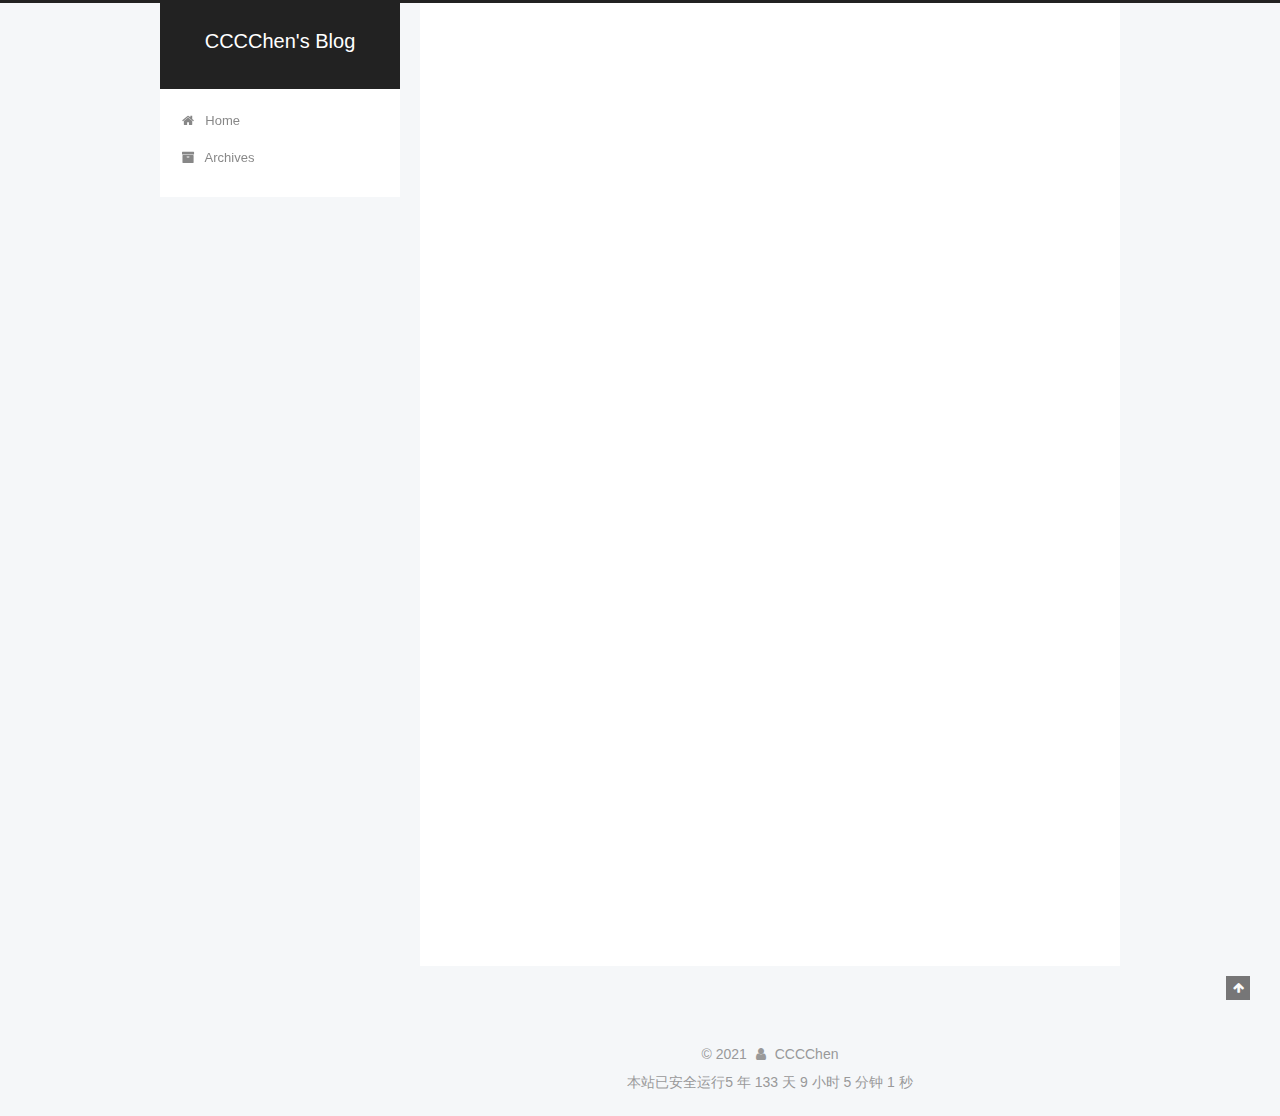
<file: archives/index.html>
<!DOCTYPE html>



  


<html class="theme-next pisces use-motion" lang="en">
<head>
  <meta charset="UTF-8"/>
<meta http-equiv="X-UA-Compatible" content="IE=edge" />
<meta name="viewport" content="width=device-width, initial-scale=1, maximum-scale=1"/>
<meta name="theme-color" content="#222">









<meta http-equiv="Cache-Control" content="no-transform" />
<meta http-equiv="Cache-Control" content="no-siteapp" />
















  
  
  <link href="/lib/fancybox/source/jquery.fancybox.css?v=2.1.5" rel="stylesheet" type="text/css" />







<link href="/lib/font-awesome/css/font-awesome.min.css?v=4.6.2" rel="stylesheet" type="text/css" />

<link href="/css/main.css?v=5.1.4" rel="stylesheet" type="text/css" />


  <link rel="apple-touch-icon" sizes="180x180" href="/images/apple-touch-icon-next.png?v=5.1.4">


  <link rel="icon" type="image/png" sizes="32x32" href="/images/favicon-32x32-next.png?v=5.1.4">


  <link rel="icon" type="image/png" sizes="16x16" href="/images/favicon-16x16-next.png?v=5.1.4">


  <link rel="mask-icon" href="/images/logo.svg?v=5.1.4" color="#222">





  <meta name="keywords" content="Hexo, NexT" />










<meta property="og:type" content="website">
<meta property="og:title" content="CCCChen&#39;s Blog">
<meta property="og:url" content="http://example.com/archives/index.html">
<meta property="og:site_name" content="CCCChen&#39;s Blog">
<meta property="og:locale" content="en_US">
<meta property="article:author" content="CCCChen">
<meta name="twitter:card" content="summary">



<script type="text/javascript" id="hexo.configurations">
  var NexT = window.NexT || {};
  var CONFIG = {
    root: '',
    scheme: 'Pisces',
    version: '5.1.4',
    sidebar: {"position":"left","display":"post","offset":12,"b2t":false,"scrollpercent":false,"onmobile":false},
    fancybox: true,
    tabs: true,
    motion: {"enable":true,"async":false,"transition":{"post_block":"fadeIn","post_header":"slideDownIn","post_body":"slideDownIn","coll_header":"slideLeftIn","sidebar":"slideUpIn"}},
    duoshuo: {
      userId: '0',
      author: 'Author'
    },
    algolia: {
      applicationID: '',
      apiKey: '',
      indexName: '',
      hits: {"per_page":10},
      labels: {"input_placeholder":"Search for Posts","hits_empty":"We didn't find any results for the search: ${query}","hits_stats":"${hits} results found in ${time} ms"}
    }
  };
</script>



  <link rel="canonical" href="http://example.com/archives/"/>





  <title>Archive | CCCChen's Blog</title>
  








<meta name="generator" content="Hexo 5.4.0"></head>

<body itemscope itemtype="http://schema.org/WebPage" lang="en">

  
  
    
  

  <div class="container sidebar-position-left page-archive">
    <div class="headband"></div>

    <header id="header" class="header" itemscope itemtype="http://schema.org/WPHeader">
      <div class="header-inner"><div class="site-brand-wrapper">
  <div class="site-meta ">
    

    <div class="custom-logo-site-title">
      <a href="/"  class="brand" rel="start">
        <span class="logo-line-before"><i></i></span>
        <span class="site-title">CCCChen's Blog</span>
        <span class="logo-line-after"><i></i></span>
      </a>
    </div>
      
        <p class="site-subtitle"></p>
      
  </div>

  <div class="site-nav-toggle">
    <button>
      <span class="btn-bar"></span>
      <span class="btn-bar"></span>
      <span class="btn-bar"></span>
    </button>
  </div>
</div>

<nav class="site-nav">
  

  
    <ul id="menu" class="menu">
      
        
        <li class="menu-item menu-item-home">
          <a href="/%20" rel="section">
            
              <i class="menu-item-icon fa fa-fw fa-home"></i> <br />
            
            Home
          </a>
        </li>
      
        
        <li class="menu-item menu-item-archives">
          <a href="/archives/%20" rel="section">
            
              <i class="menu-item-icon fa fa-fw fa-archive"></i> <br />
            
            Archives
          </a>
        </li>
      

      
    </ul>
  

  
</nav>



 </div>
    </header>

    <main id="main" class="main">
      <div class="main-inner">
        <div class="content-wrap">
          <div id="content" class="content">
            

  
  
  
  <div class="post-block archive">
    <div id="posts" class="posts-collapse">
      <span class="archive-move-on"></span>

      <span class="archive-page-counter">
        
        
        
          
        
        Um..! 9 posts in total. Keep on posting.
      </span>

      

        
        
        

        
          
          <div class="collection-title">
            <h1 class="archive-year" id="archive-year-2021">2021</h1>
          </div>
        
        

        

  <article class="post post-type-normal" itemscope itemtype="http://schema.org/Article">
    <header class="post-header">

      <h2 class="post-title">
        
            <a class="post-title-link" href="/2021/05/12/macpython/" itemprop="url">
              
                <span itemprop="name">m1安装python3</span>
              
            </a>
        
      </h2>

      <div class="post-meta">
        <time class="post-time" itemprop="dateCreated"
              datetime="2021-05-12T19:54:40+08:00"
              content="2021-05-12" >
          05-12
        </time>
      </div>

    </header>
  </article>



      

        
        
        

        
        

        

  <article class="post post-type-normal" itemscope itemtype="http://schema.org/Article">
    <header class="post-header">

      <h2 class="post-title">
        
            <a class="post-title-link" href="/2021/05/12/iamback/" itemprop="url">
              
                <span itemprop="name">我回来啦</span>
              
            </a>
        
      </h2>

      <div class="post-meta">
        <time class="post-time" itemprop="dateCreated"
              datetime="2021-05-12T00:13:49+08:00"
              content="2021-05-12" >
          05-12
        </time>
      </div>

    </header>
  </article>



      

        
        
        

        
        

        

  <article class="post post-type-normal" itemscope itemtype="http://schema.org/Article">
    <header class="post-header">

      <h2 class="post-title">
        
            <a class="post-title-link" href="/2021/03/13/MapTest/" itemprop="url">
              
                <span itemprop="name">MapTest</span>
              
            </a>
        
      </h2>

      <div class="post-meta">
        <time class="post-time" itemprop="dateCreated"
              datetime="2021-03-13T16:28:24+08:00"
              content="2021-03-13" >
          03-13
        </time>
      </div>

    </header>
  </article>



      

        
        
        

        
        

        

  <article class="post post-type-normal" itemscope itemtype="http://schema.org/Article">
    <header class="post-header">

      <h2 class="post-title">
        
            <a class="post-title-link" href="/2021/03/13/%E6%96%97%E5%9C%B0%E4%B8%BB%E6%A1%88%E4%BE%8B%E5%AE%9E%E7%8E%B0/" itemprop="url">
              
                <span itemprop="name">斗地主案例实现</span>
              
            </a>
        
      </h2>

      <div class="post-meta">
        <time class="post-time" itemprop="dateCreated"
              datetime="2021-03-13T16:22:55+08:00"
              content="2021-03-13" >
          03-13
        </time>
      </div>

    </header>
  </article>



      

        
        
        

        
        

        

  <article class="post post-type-normal" itemscope itemtype="http://schema.org/Article">
    <header class="post-header">

      <h2 class="post-title">
        
            <a class="post-title-link" href="/2021/03/13/HashTable/" itemprop="url">
              
                <span itemprop="name">HashTable</span>
              
            </a>
        
      </h2>

      <div class="post-meta">
        <time class="post-time" itemprop="dateCreated"
              datetime="2021-03-13T16:21:29+08:00"
              content="2021-03-13" >
          03-13
        </time>
      </div>

    </header>
  </article>



      

        
        
        

        
        

        

  <article class="post post-type-normal" itemscope itemtype="http://schema.org/Article">
    <header class="post-header">

      <h2 class="post-title">
        
            <a class="post-title-link" href="/2021/03/13/EntrySet/" itemprop="url">
              
                <span itemprop="name">EntrySet</span>
              
            </a>
        
      </h2>

      <div class="post-meta">
        <time class="post-time" itemprop="dateCreated"
              datetime="2021-03-13T16:18:12+08:00"
              content="2021-03-13" >
          03-13
        </time>
      </div>

    </header>
  </article>



      

        
        
        

        
        

        

  <article class="post post-type-normal" itemscope itemtype="http://schema.org/Article">
    <header class="post-header">

      <h2 class="post-title">
        
            <a class="post-title-link" href="/2021/03/13/Map%E9%9B%86%E5%90%88/" itemprop="url">
              
                <span itemprop="name">Map集合</span>
              
            </a>
        
      </h2>

      <div class="post-meta">
        <time class="post-time" itemprop="dateCreated"
              datetime="2021-03-13T16:16:24+08:00"
              content="2021-03-13" >
          03-13
        </time>
      </div>

    </header>
  </article>



      

        
        
        

        
        

        

  <article class="post post-type-normal" itemscope itemtype="http://schema.org/Article">
    <header class="post-header">

      <h2 class="post-title">
        
            <a class="post-title-link" href="/2021/03/13/hashCode/" itemprop="url">
              
                <span itemprop="name">hashCode Demo</span>
              
            </a>
        
      </h2>

      <div class="post-meta">
        <time class="post-time" itemprop="dateCreated"
              datetime="2021-03-13T16:12:11+08:00"
              content="2021-03-13" >
          03-13
        </time>
      </div>

    </header>
  </article>



      

        
        
        

        
        

        

  <article class="post post-type-normal" itemscope itemtype="http://schema.org/Article">
    <header class="post-header">

      <h2 class="post-title">
        
            <a class="post-title-link" href="/2021/03/13/hello-world/" itemprop="url">
              
                <span itemprop="name">Welcome To My Blog</span>
              
            </a>
        
      </h2>

      <div class="post-meta">
        <time class="post-time" itemprop="dateCreated"
              datetime="2021-03-13T15:35:37+08:00"
              content="2021-03-13" >
          03-13
        </time>
      </div>

    </header>
  </article>



      

    </div>
  </div>
  
  
  

  



          </div>
          


          

        </div>
        
          
  
  <div class="sidebar-toggle">
    <div class="sidebar-toggle-line-wrap">
      <span class="sidebar-toggle-line sidebar-toggle-line-first"></span>
      <span class="sidebar-toggle-line sidebar-toggle-line-middle"></span>
      <span class="sidebar-toggle-line sidebar-toggle-line-last"></span>
    </div>
  </div>

  <aside id="sidebar" class="sidebar">
    
    <div class="sidebar-inner">

      

      

      <section class="site-overview-wrap sidebar-panel sidebar-panel-active">
        <div class="site-overview">
          <div class="site-author motion-element" itemprop="author" itemscope itemtype="http://schema.org/Person">
            
              <img class="site-author-image" itemprop="image"
                src="/images/cc.jpg"
                alt="" />
            
              <p class="site-author-name" itemprop="name"></p>
              <p class="site-description motion-element" itemprop="description"></p>
          </div>

          <nav class="site-state motion-element">

            
              <div class="site-state-item site-state-posts">
              
                <a href="/archives/%20%7C%7C%20archive">
              
                  <span class="site-state-item-count">9</span>
                  <span class="site-state-item-name">posts</span>
                </a>
              </div>
            

            

            

          </nav>

          

          

          
          

          
          

          

        </div>
      </section>

      

      

    </div>
  </aside>


        
      </div>
    </main>

    <footer id="footer" class="footer">
      <div class="footer-inner">
        <div class="copyright">&copy; <span itemprop="copyrightYear">2021</span>
  <span class="with-love">
    <i class="fa fa-user"></i>
  </span>
  <span class="author" itemprop="copyrightHolder">CCCChen</span>

  
</div>

<span id="sitetime"></span>
<script language=javascript>
	function siteTime(){
		window.setTimeout("siteTime()", 1000);
		var seconds = 1000;
		var minutes = seconds * 60;
		var hours = minutes * 60;
		var days = hours * 24;
		var years = days * 365;
		var today = new Date();
		var todayYear = today.getFullYear();
		var todayMonth = today.getMonth()+1;
		var todayDate = today.getDate();
		var todayHour = today.getHours();
		var todayMinute = today.getMinutes();
		var todaySecond = today.getSeconds();
		/* Date.UTC() -- 返回date对象距世界标准时间(UTC)1970年1月1日午夜之间的毫秒数(时间戳)
		year - 作为date对象的年份，为4位年份值
		month - 0-11之间的整数，做为date对象的月份
		day - 1-31之间的整数，做为date对象的天数
		hours - 0(午夜24点)-23之间的整数，做为date对象的小时数
		minutes - 0-59之间的整数，做为date对象的分钟数
		seconds - 0-59之间的整数，做为date对象的秒数
		microseconds - 0-999之间的整数，做为date对象的毫秒数 */
		var t1 = Date.UTC(2021,03,13,14,50,00); 
		var t2 = Date.UTC(todayYear,todayMonth,todayDate,todayHour,todayMinute,todaySecond);
		var diff = t2-t1;
		var diffYears = Math.floor(diff/years);
		var diffDays = Math.floor((diff/days)-diffYears*365);
		var diffHours = Math.floor((diff-(diffYears*365+diffDays)*days)/hours);
		var diffMinutes = Math.floor((diff-(diffYears*365+diffDays)*days-diffHours*hours)/minutes);
		var diffSeconds = Math.floor((diff-(diffYears*365+diffDays)*days-diffHours*hours-diffMinutes*minutes)/seconds);
		document.getElementById("sitetime").innerHTML=" 本站已安全运行"+diffYears+" 年 "+diffDays+" 天 "+diffHours+" 小时 "+diffMinutes+" 分钟 "+diffSeconds+" 秒";
	}/*因为建站时间还没有一年，就将之注释掉了。需要的可以取消*/
	siteTime();
</script>



        







        
      </div>
    </footer>

    
      <div class="back-to-top">
        <i class="fa fa-arrow-up"></i>
        
      </div>
    

    

  </div>

  

<script type="text/javascript">
  if (Object.prototype.toString.call(window.Promise) !== '[object Function]') {
    window.Promise = null;
  }
</script>









  












  
  
    <script type="text/javascript" src="/lib/jquery/index.js?v=2.1.3"></script>
  

  
  
    <script type="text/javascript" src="/lib/fastclick/lib/fastclick.min.js?v=1.0.6"></script>
  

  
  
    <script type="text/javascript" src="/lib/jquery_lazyload/jquery.lazyload.js?v=1.9.7"></script>
  

  
  
    <script type="text/javascript" src="/lib/velocity/velocity.min.js?v=1.2.1"></script>
  

  
  
    <script type="text/javascript" src="/lib/velocity/velocity.ui.min.js?v=1.2.1"></script>
  

  
  
    <script type="text/javascript" src="/lib/fancybox/source/jquery.fancybox.pack.js?v=2.1.5"></script>
  


  


  <script type="text/javascript" src="/js/src/utils.js?v=5.1.4"></script>

  <script type="text/javascript" src="/js/src/motion.js?v=5.1.4"></script>



  
  


  <script type="text/javascript" src="/js/src/affix.js?v=5.1.4"></script>

  <script type="text/javascript" src="/js/src/schemes/pisces.js?v=5.1.4"></script>



  

  


  <script type="text/javascript" src="/js/src/bootstrap.js?v=5.1.4"></script>



  


  




	





  





  












  





  

  

  

  
  

  

  

  

</body>
</html>
</file>
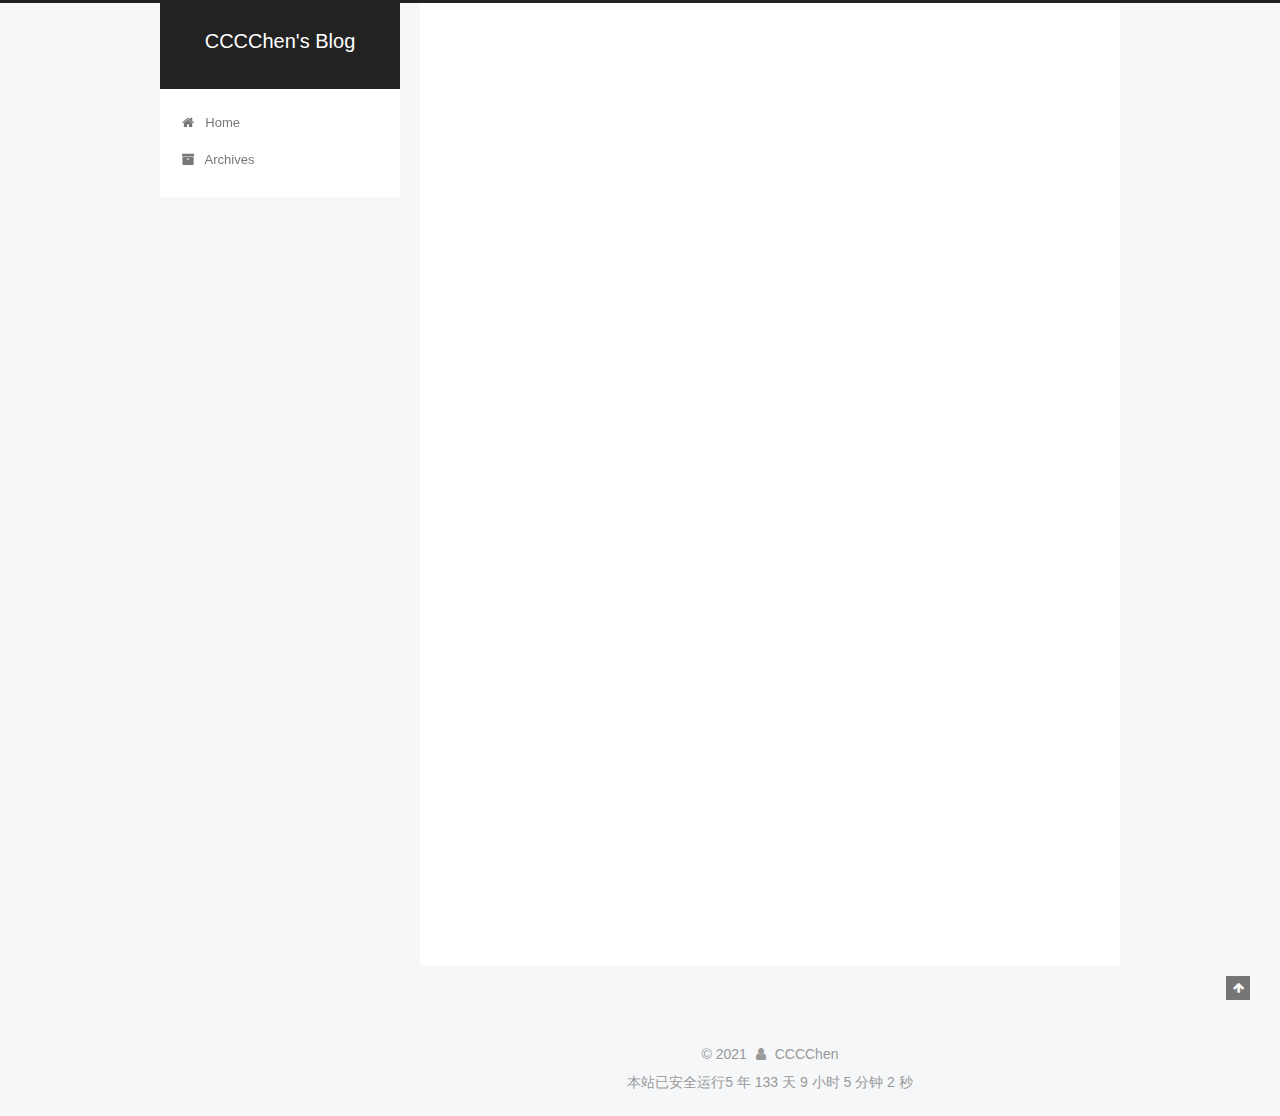
<file: archives/2021/index.html>
<!DOCTYPE html>



  


<html class="theme-next pisces use-motion" lang="en">
<head>
  <meta charset="UTF-8"/>
<meta http-equiv="X-UA-Compatible" content="IE=edge" />
<meta name="viewport" content="width=device-width, initial-scale=1, maximum-scale=1"/>
<meta name="theme-color" content="#222">









<meta http-equiv="Cache-Control" content="no-transform" />
<meta http-equiv="Cache-Control" content="no-siteapp" />
















  
  
  <link href="/lib/fancybox/source/jquery.fancybox.css?v=2.1.5" rel="stylesheet" type="text/css" />







<link href="/lib/font-awesome/css/font-awesome.min.css?v=4.6.2" rel="stylesheet" type="text/css" />

<link href="/css/main.css?v=5.1.4" rel="stylesheet" type="text/css" />


  <link rel="apple-touch-icon" sizes="180x180" href="/images/apple-touch-icon-next.png?v=5.1.4">


  <link rel="icon" type="image/png" sizes="32x32" href="/images/favicon-32x32-next.png?v=5.1.4">


  <link rel="icon" type="image/png" sizes="16x16" href="/images/favicon-16x16-next.png?v=5.1.4">


  <link rel="mask-icon" href="/images/logo.svg?v=5.1.4" color="#222">





  <meta name="keywords" content="Hexo, NexT" />










<meta property="og:type" content="website">
<meta property="og:title" content="CCCChen&#39;s Blog">
<meta property="og:url" content="http://example.com/archives/2021/index.html">
<meta property="og:site_name" content="CCCChen&#39;s Blog">
<meta property="og:locale" content="en_US">
<meta property="article:author" content="CCCChen">
<meta name="twitter:card" content="summary">



<script type="text/javascript" id="hexo.configurations">
  var NexT = window.NexT || {};
  var CONFIG = {
    root: '',
    scheme: 'Pisces',
    version: '5.1.4',
    sidebar: {"position":"left","display":"post","offset":12,"b2t":false,"scrollpercent":false,"onmobile":false},
    fancybox: true,
    tabs: true,
    motion: {"enable":true,"async":false,"transition":{"post_block":"fadeIn","post_header":"slideDownIn","post_body":"slideDownIn","coll_header":"slideLeftIn","sidebar":"slideUpIn"}},
    duoshuo: {
      userId: '0',
      author: 'Author'
    },
    algolia: {
      applicationID: '',
      apiKey: '',
      indexName: '',
      hits: {"per_page":10},
      labels: {"input_placeholder":"Search for Posts","hits_empty":"We didn't find any results for the search: ${query}","hits_stats":"${hits} results found in ${time} ms"}
    }
  };
</script>



  <link rel="canonical" href="http://example.com/archives/2021/"/>





  <title>Archive | CCCChen's Blog</title>
  








<meta name="generator" content="Hexo 5.4.0"></head>

<body itemscope itemtype="http://schema.org/WebPage" lang="en">

  
  
    
  

  <div class="container sidebar-position-left page-archive">
    <div class="headband"></div>

    <header id="header" class="header" itemscope itemtype="http://schema.org/WPHeader">
      <div class="header-inner"><div class="site-brand-wrapper">
  <div class="site-meta ">
    

    <div class="custom-logo-site-title">
      <a href="/"  class="brand" rel="start">
        <span class="logo-line-before"><i></i></span>
        <span class="site-title">CCCChen's Blog</span>
        <span class="logo-line-after"><i></i></span>
      </a>
    </div>
      
        <p class="site-subtitle"></p>
      
  </div>

  <div class="site-nav-toggle">
    <button>
      <span class="btn-bar"></span>
      <span class="btn-bar"></span>
      <span class="btn-bar"></span>
    </button>
  </div>
</div>

<nav class="site-nav">
  

  
    <ul id="menu" class="menu">
      
        
        <li class="menu-item menu-item-home">
          <a href="/%20" rel="section">
            
              <i class="menu-item-icon fa fa-fw fa-home"></i> <br />
            
            Home
          </a>
        </li>
      
        
        <li class="menu-item menu-item-archives">
          <a href="/archives/%20" rel="section">
            
              <i class="menu-item-icon fa fa-fw fa-archive"></i> <br />
            
            Archives
          </a>
        </li>
      

      
    </ul>
  

  
</nav>



 </div>
    </header>

    <main id="main" class="main">
      <div class="main-inner">
        <div class="content-wrap">
          <div id="content" class="content">
            

  
  
  
  <div class="post-block archive">
    <div id="posts" class="posts-collapse">
      <span class="archive-move-on"></span>

      <span class="archive-page-counter">
        
        
        
          
        
        Um..! 9 posts in total. Keep on posting.
      </span>

      

        
        
        

        
          
          <div class="collection-title">
            <h1 class="archive-year" id="archive-year-2021">2021</h1>
          </div>
        
        

        

  <article class="post post-type-normal" itemscope itemtype="http://schema.org/Article">
    <header class="post-header">

      <h2 class="post-title">
        
            <a class="post-title-link" href="/2021/05/12/macpython/" itemprop="url">
              
                <span itemprop="name">m1安装python3</span>
              
            </a>
        
      </h2>

      <div class="post-meta">
        <time class="post-time" itemprop="dateCreated"
              datetime="2021-05-12T19:54:40+08:00"
              content="2021-05-12" >
          05-12
        </time>
      </div>

    </header>
  </article>



      

        
        
        

        
        

        

  <article class="post post-type-normal" itemscope itemtype="http://schema.org/Article">
    <header class="post-header">

      <h2 class="post-title">
        
            <a class="post-title-link" href="/2021/05/12/iamback/" itemprop="url">
              
                <span itemprop="name">我回来啦</span>
              
            </a>
        
      </h2>

      <div class="post-meta">
        <time class="post-time" itemprop="dateCreated"
              datetime="2021-05-12T00:13:49+08:00"
              content="2021-05-12" >
          05-12
        </time>
      </div>

    </header>
  </article>



      

        
        
        

        
        

        

  <article class="post post-type-normal" itemscope itemtype="http://schema.org/Article">
    <header class="post-header">

      <h2 class="post-title">
        
            <a class="post-title-link" href="/2021/03/13/MapTest/" itemprop="url">
              
                <span itemprop="name">MapTest</span>
              
            </a>
        
      </h2>

      <div class="post-meta">
        <time class="post-time" itemprop="dateCreated"
              datetime="2021-03-13T16:28:24+08:00"
              content="2021-03-13" >
          03-13
        </time>
      </div>

    </header>
  </article>



      

        
        
        

        
        

        

  <article class="post post-type-normal" itemscope itemtype="http://schema.org/Article">
    <header class="post-header">

      <h2 class="post-title">
        
            <a class="post-title-link" href="/2021/03/13/%E6%96%97%E5%9C%B0%E4%B8%BB%E6%A1%88%E4%BE%8B%E5%AE%9E%E7%8E%B0/" itemprop="url">
              
                <span itemprop="name">斗地主案例实现</span>
              
            </a>
        
      </h2>

      <div class="post-meta">
        <time class="post-time" itemprop="dateCreated"
              datetime="2021-03-13T16:22:55+08:00"
              content="2021-03-13" >
          03-13
        </time>
      </div>

    </header>
  </article>



      

        
        
        

        
        

        

  <article class="post post-type-normal" itemscope itemtype="http://schema.org/Article">
    <header class="post-header">

      <h2 class="post-title">
        
            <a class="post-title-link" href="/2021/03/13/HashTable/" itemprop="url">
              
                <span itemprop="name">HashTable</span>
              
            </a>
        
      </h2>

      <div class="post-meta">
        <time class="post-time" itemprop="dateCreated"
              datetime="2021-03-13T16:21:29+08:00"
              content="2021-03-13" >
          03-13
        </time>
      </div>

    </header>
  </article>



      

        
        
        

        
        

        

  <article class="post post-type-normal" itemscope itemtype="http://schema.org/Article">
    <header class="post-header">

      <h2 class="post-title">
        
            <a class="post-title-link" href="/2021/03/13/EntrySet/" itemprop="url">
              
                <span itemprop="name">EntrySet</span>
              
            </a>
        
      </h2>

      <div class="post-meta">
        <time class="post-time" itemprop="dateCreated"
              datetime="2021-03-13T16:18:12+08:00"
              content="2021-03-13" >
          03-13
        </time>
      </div>

    </header>
  </article>



      

        
        
        

        
        

        

  <article class="post post-type-normal" itemscope itemtype="http://schema.org/Article">
    <header class="post-header">

      <h2 class="post-title">
        
            <a class="post-title-link" href="/2021/03/13/Map%E9%9B%86%E5%90%88/" itemprop="url">
              
                <span itemprop="name">Map集合</span>
              
            </a>
        
      </h2>

      <div class="post-meta">
        <time class="post-time" itemprop="dateCreated"
              datetime="2021-03-13T16:16:24+08:00"
              content="2021-03-13" >
          03-13
        </time>
      </div>

    </header>
  </article>



      

        
        
        

        
        

        

  <article class="post post-type-normal" itemscope itemtype="http://schema.org/Article">
    <header class="post-header">

      <h2 class="post-title">
        
            <a class="post-title-link" href="/2021/03/13/hashCode/" itemprop="url">
              
                <span itemprop="name">hashCode Demo</span>
              
            </a>
        
      </h2>

      <div class="post-meta">
        <time class="post-time" itemprop="dateCreated"
              datetime="2021-03-13T16:12:11+08:00"
              content="2021-03-13" >
          03-13
        </time>
      </div>

    </header>
  </article>



      

        
        
        

        
        

        

  <article class="post post-type-normal" itemscope itemtype="http://schema.org/Article">
    <header class="post-header">

      <h2 class="post-title">
        
            <a class="post-title-link" href="/2021/03/13/hello-world/" itemprop="url">
              
                <span itemprop="name">Welcome To My Blog</span>
              
            </a>
        
      </h2>

      <div class="post-meta">
        <time class="post-time" itemprop="dateCreated"
              datetime="2021-03-13T15:35:37+08:00"
              content="2021-03-13" >
          03-13
        </time>
      </div>

    </header>
  </article>



      

    </div>
  </div>
  
  
  

  



          </div>
          


          

        </div>
        
          
  
  <div class="sidebar-toggle">
    <div class="sidebar-toggle-line-wrap">
      <span class="sidebar-toggle-line sidebar-toggle-line-first"></span>
      <span class="sidebar-toggle-line sidebar-toggle-line-middle"></span>
      <span class="sidebar-toggle-line sidebar-toggle-line-last"></span>
    </div>
  </div>

  <aside id="sidebar" class="sidebar">
    
    <div class="sidebar-inner">

      

      

      <section class="site-overview-wrap sidebar-panel sidebar-panel-active">
        <div class="site-overview">
          <div class="site-author motion-element" itemprop="author" itemscope itemtype="http://schema.org/Person">
            
              <img class="site-author-image" itemprop="image"
                src="/images/cc.jpg"
                alt="" />
            
              <p class="site-author-name" itemprop="name"></p>
              <p class="site-description motion-element" itemprop="description"></p>
          </div>

          <nav class="site-state motion-element">

            
              <div class="site-state-item site-state-posts">
              
                <a href="/archives/%20%7C%7C%20archive">
              
                  <span class="site-state-item-count">9</span>
                  <span class="site-state-item-name">posts</span>
                </a>
              </div>
            

            

            

          </nav>

          

          

          
          

          
          

          

        </div>
      </section>

      

      

    </div>
  </aside>


        
      </div>
    </main>

    <footer id="footer" class="footer">
      <div class="footer-inner">
        <div class="copyright">&copy; <span itemprop="copyrightYear">2021</span>
  <span class="with-love">
    <i class="fa fa-user"></i>
  </span>
  <span class="author" itemprop="copyrightHolder">CCCChen</span>

  
</div>

<span id="sitetime"></span>
<script language=javascript>
	function siteTime(){
		window.setTimeout("siteTime()", 1000);
		var seconds = 1000;
		var minutes = seconds * 60;
		var hours = minutes * 60;
		var days = hours * 24;
		var years = days * 365;
		var today = new Date();
		var todayYear = today.getFullYear();
		var todayMonth = today.getMonth()+1;
		var todayDate = today.getDate();
		var todayHour = today.getHours();
		var todayMinute = today.getMinutes();
		var todaySecond = today.getSeconds();
		/* Date.UTC() -- 返回date对象距世界标准时间(UTC)1970年1月1日午夜之间的毫秒数(时间戳)
		year - 作为date对象的年份，为4位年份值
		month - 0-11之间的整数，做为date对象的月份
		day - 1-31之间的整数，做为date对象的天数
		hours - 0(午夜24点)-23之间的整数，做为date对象的小时数
		minutes - 0-59之间的整数，做为date对象的分钟数
		seconds - 0-59之间的整数，做为date对象的秒数
		microseconds - 0-999之间的整数，做为date对象的毫秒数 */
		var t1 = Date.UTC(2021,03,13,14,50,00); 
		var t2 = Date.UTC(todayYear,todayMonth,todayDate,todayHour,todayMinute,todaySecond);
		var diff = t2-t1;
		var diffYears = Math.floor(diff/years);
		var diffDays = Math.floor((diff/days)-diffYears*365);
		var diffHours = Math.floor((diff-(diffYears*365+diffDays)*days)/hours);
		var diffMinutes = Math.floor((diff-(diffYears*365+diffDays)*days-diffHours*hours)/minutes);
		var diffSeconds = Math.floor((diff-(diffYears*365+diffDays)*days-diffHours*hours-diffMinutes*minutes)/seconds);
		document.getElementById("sitetime").innerHTML=" 本站已安全运行"+diffYears+" 年 "+diffDays+" 天 "+diffHours+" 小时 "+diffMinutes+" 分钟 "+diffSeconds+" 秒";
	}/*因为建站时间还没有一年，就将之注释掉了。需要的可以取消*/
	siteTime();
</script>



        







        
      </div>
    </footer>

    
      <div class="back-to-top">
        <i class="fa fa-arrow-up"></i>
        
      </div>
    

    

  </div>

  

<script type="text/javascript">
  if (Object.prototype.toString.call(window.Promise) !== '[object Function]') {
    window.Promise = null;
  }
</script>









  












  
  
    <script type="text/javascript" src="/lib/jquery/index.js?v=2.1.3"></script>
  

  
  
    <script type="text/javascript" src="/lib/fastclick/lib/fastclick.min.js?v=1.0.6"></script>
  

  
  
    <script type="text/javascript" src="/lib/jquery_lazyload/jquery.lazyload.js?v=1.9.7"></script>
  

  
  
    <script type="text/javascript" src="/lib/velocity/velocity.min.js?v=1.2.1"></script>
  

  
  
    <script type="text/javascript" src="/lib/velocity/velocity.ui.min.js?v=1.2.1"></script>
  

  
  
    <script type="text/javascript" src="/lib/fancybox/source/jquery.fancybox.pack.js?v=2.1.5"></script>
  


  


  <script type="text/javascript" src="/js/src/utils.js?v=5.1.4"></script>

  <script type="text/javascript" src="/js/src/motion.js?v=5.1.4"></script>



  
  


  <script type="text/javascript" src="/js/src/affix.js?v=5.1.4"></script>

  <script type="text/javascript" src="/js/src/schemes/pisces.js?v=5.1.4"></script>



  

  


  <script type="text/javascript" src="/js/src/bootstrap.js?v=5.1.4"></script>



  


  




	





  





  












  





  

  

  

  
  

  

  

  

</body>
</html>
</file>
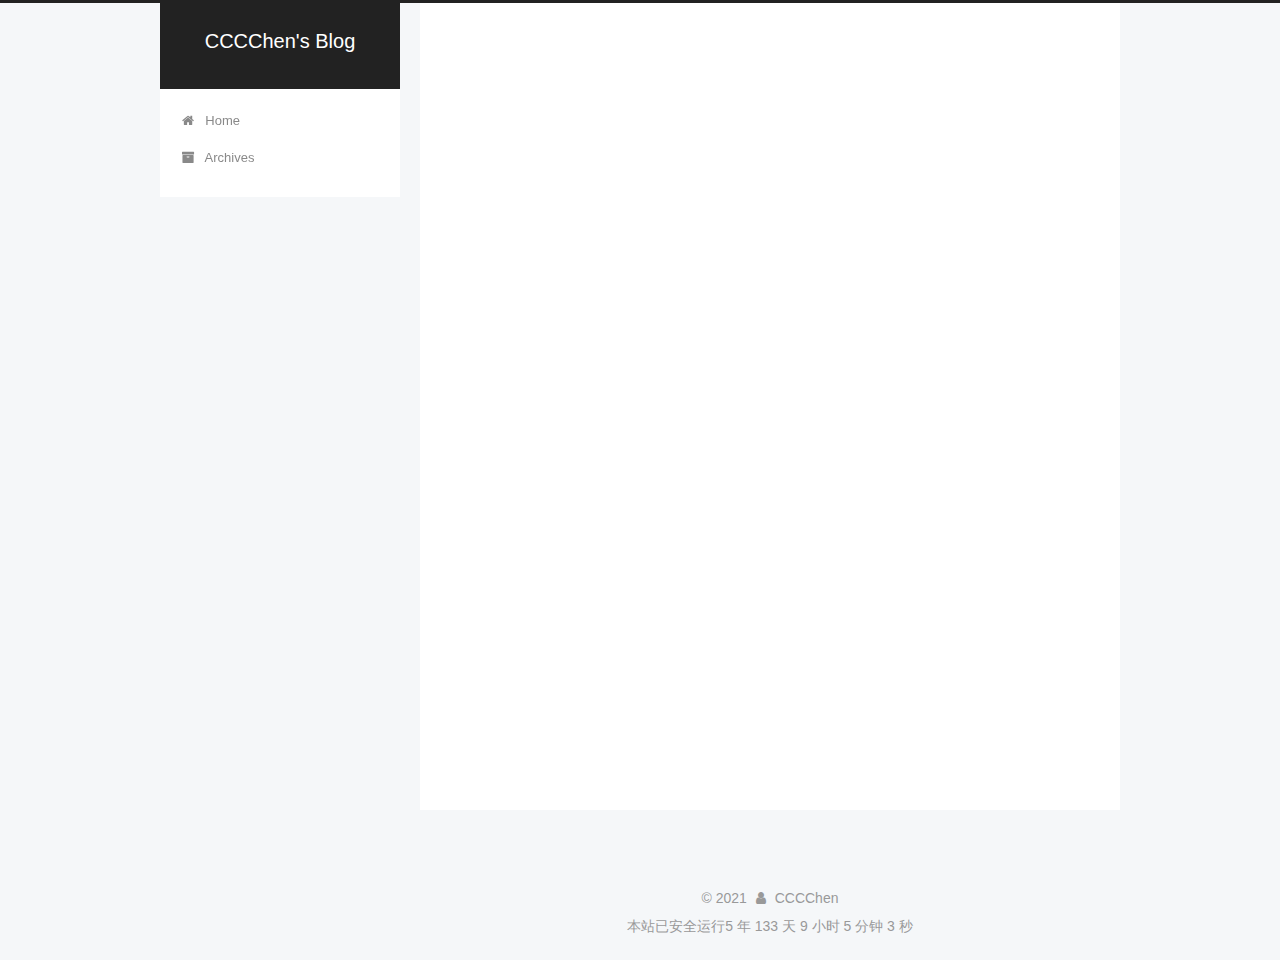
<file: archives/2021/03/index.html>
<!DOCTYPE html>



  


<html class="theme-next pisces use-motion" lang="en">
<head>
  <meta charset="UTF-8"/>
<meta http-equiv="X-UA-Compatible" content="IE=edge" />
<meta name="viewport" content="width=device-width, initial-scale=1, maximum-scale=1"/>
<meta name="theme-color" content="#222">









<meta http-equiv="Cache-Control" content="no-transform" />
<meta http-equiv="Cache-Control" content="no-siteapp" />
















  
  
  <link href="/lib/fancybox/source/jquery.fancybox.css?v=2.1.5" rel="stylesheet" type="text/css" />







<link href="/lib/font-awesome/css/font-awesome.min.css?v=4.6.2" rel="stylesheet" type="text/css" />

<link href="/css/main.css?v=5.1.4" rel="stylesheet" type="text/css" />


  <link rel="apple-touch-icon" sizes="180x180" href="/images/apple-touch-icon-next.png?v=5.1.4">


  <link rel="icon" type="image/png" sizes="32x32" href="/images/favicon-32x32-next.png?v=5.1.4">


  <link rel="icon" type="image/png" sizes="16x16" href="/images/favicon-16x16-next.png?v=5.1.4">


  <link rel="mask-icon" href="/images/logo.svg?v=5.1.4" color="#222">





  <meta name="keywords" content="Hexo, NexT" />










<meta property="og:type" content="website">
<meta property="og:title" content="CCCChen&#39;s Blog">
<meta property="og:url" content="http://example.com/archives/2021/03/index.html">
<meta property="og:site_name" content="CCCChen&#39;s Blog">
<meta property="og:locale" content="en_US">
<meta property="article:author" content="CCCChen">
<meta name="twitter:card" content="summary">



<script type="text/javascript" id="hexo.configurations">
  var NexT = window.NexT || {};
  var CONFIG = {
    root: '',
    scheme: 'Pisces',
    version: '5.1.4',
    sidebar: {"position":"left","display":"post","offset":12,"b2t":false,"scrollpercent":false,"onmobile":false},
    fancybox: true,
    tabs: true,
    motion: {"enable":true,"async":false,"transition":{"post_block":"fadeIn","post_header":"slideDownIn","post_body":"slideDownIn","coll_header":"slideLeftIn","sidebar":"slideUpIn"}},
    duoshuo: {
      userId: '0',
      author: 'Author'
    },
    algolia: {
      applicationID: '',
      apiKey: '',
      indexName: '',
      hits: {"per_page":10},
      labels: {"input_placeholder":"Search for Posts","hits_empty":"We didn't find any results for the search: ${query}","hits_stats":"${hits} results found in ${time} ms"}
    }
  };
</script>



  <link rel="canonical" href="http://example.com/archives/2021/03/"/>





  <title>Archive | CCCChen's Blog</title>
  








<meta name="generator" content="Hexo 5.4.0"></head>

<body itemscope itemtype="http://schema.org/WebPage" lang="en">

  
  
    
  

  <div class="container sidebar-position-left page-archive">
    <div class="headband"></div>

    <header id="header" class="header" itemscope itemtype="http://schema.org/WPHeader">
      <div class="header-inner"><div class="site-brand-wrapper">
  <div class="site-meta ">
    

    <div class="custom-logo-site-title">
      <a href="/"  class="brand" rel="start">
        <span class="logo-line-before"><i></i></span>
        <span class="site-title">CCCChen's Blog</span>
        <span class="logo-line-after"><i></i></span>
      </a>
    </div>
      
        <p class="site-subtitle"></p>
      
  </div>

  <div class="site-nav-toggle">
    <button>
      <span class="btn-bar"></span>
      <span class="btn-bar"></span>
      <span class="btn-bar"></span>
    </button>
  </div>
</div>

<nav class="site-nav">
  

  
    <ul id="menu" class="menu">
      
        
        <li class="menu-item menu-item-home">
          <a href="/%20" rel="section">
            
              <i class="menu-item-icon fa fa-fw fa-home"></i> <br />
            
            Home
          </a>
        </li>
      
        
        <li class="menu-item menu-item-archives">
          <a href="/archives/%20" rel="section">
            
              <i class="menu-item-icon fa fa-fw fa-archive"></i> <br />
            
            Archives
          </a>
        </li>
      

      
    </ul>
  

  
</nav>



 </div>
    </header>

    <main id="main" class="main">
      <div class="main-inner">
        <div class="content-wrap">
          <div id="content" class="content">
            

  
  
  
  <div class="post-block archive">
    <div id="posts" class="posts-collapse">
      <span class="archive-move-on"></span>

      <span class="archive-page-counter">
        
        
        
          
        
        Um..! 9 posts in total. Keep on posting.
      </span>

      

        
        
        

        
          
          <div class="collection-title">
            <h1 class="archive-year" id="archive-year-2021">2021</h1>
          </div>
        
        

        

  <article class="post post-type-normal" itemscope itemtype="http://schema.org/Article">
    <header class="post-header">

      <h2 class="post-title">
        
            <a class="post-title-link" href="/2021/03/13/MapTest/" itemprop="url">
              
                <span itemprop="name">MapTest</span>
              
            </a>
        
      </h2>

      <div class="post-meta">
        <time class="post-time" itemprop="dateCreated"
              datetime="2021-03-13T16:28:24+08:00"
              content="2021-03-13" >
          03-13
        </time>
      </div>

    </header>
  </article>



      

        
        
        

        
        

        

  <article class="post post-type-normal" itemscope itemtype="http://schema.org/Article">
    <header class="post-header">

      <h2 class="post-title">
        
            <a class="post-title-link" href="/2021/03/13/%E6%96%97%E5%9C%B0%E4%B8%BB%E6%A1%88%E4%BE%8B%E5%AE%9E%E7%8E%B0/" itemprop="url">
              
                <span itemprop="name">斗地主案例实现</span>
              
            </a>
        
      </h2>

      <div class="post-meta">
        <time class="post-time" itemprop="dateCreated"
              datetime="2021-03-13T16:22:55+08:00"
              content="2021-03-13" >
          03-13
        </time>
      </div>

    </header>
  </article>



      

        
        
        

        
        

        

  <article class="post post-type-normal" itemscope itemtype="http://schema.org/Article">
    <header class="post-header">

      <h2 class="post-title">
        
            <a class="post-title-link" href="/2021/03/13/HashTable/" itemprop="url">
              
                <span itemprop="name">HashTable</span>
              
            </a>
        
      </h2>

      <div class="post-meta">
        <time class="post-time" itemprop="dateCreated"
              datetime="2021-03-13T16:21:29+08:00"
              content="2021-03-13" >
          03-13
        </time>
      </div>

    </header>
  </article>



      

        
        
        

        
        

        

  <article class="post post-type-normal" itemscope itemtype="http://schema.org/Article">
    <header class="post-header">

      <h2 class="post-title">
        
            <a class="post-title-link" href="/2021/03/13/EntrySet/" itemprop="url">
              
                <span itemprop="name">EntrySet</span>
              
            </a>
        
      </h2>

      <div class="post-meta">
        <time class="post-time" itemprop="dateCreated"
              datetime="2021-03-13T16:18:12+08:00"
              content="2021-03-13" >
          03-13
        </time>
      </div>

    </header>
  </article>



      

        
        
        

        
        

        

  <article class="post post-type-normal" itemscope itemtype="http://schema.org/Article">
    <header class="post-header">

      <h2 class="post-title">
        
            <a class="post-title-link" href="/2021/03/13/Map%E9%9B%86%E5%90%88/" itemprop="url">
              
                <span itemprop="name">Map集合</span>
              
            </a>
        
      </h2>

      <div class="post-meta">
        <time class="post-time" itemprop="dateCreated"
              datetime="2021-03-13T16:16:24+08:00"
              content="2021-03-13" >
          03-13
        </time>
      </div>

    </header>
  </article>



      

        
        
        

        
        

        

  <article class="post post-type-normal" itemscope itemtype="http://schema.org/Article">
    <header class="post-header">

      <h2 class="post-title">
        
            <a class="post-title-link" href="/2021/03/13/hashCode/" itemprop="url">
              
                <span itemprop="name">hashCode Demo</span>
              
            </a>
        
      </h2>

      <div class="post-meta">
        <time class="post-time" itemprop="dateCreated"
              datetime="2021-03-13T16:12:11+08:00"
              content="2021-03-13" >
          03-13
        </time>
      </div>

    </header>
  </article>



      

        
        
        

        
        

        

  <article class="post post-type-normal" itemscope itemtype="http://schema.org/Article">
    <header class="post-header">

      <h2 class="post-title">
        
            <a class="post-title-link" href="/2021/03/13/hello-world/" itemprop="url">
              
                <span itemprop="name">Welcome To My Blog</span>
              
            </a>
        
      </h2>

      <div class="post-meta">
        <time class="post-time" itemprop="dateCreated"
              datetime="2021-03-13T15:35:37+08:00"
              content="2021-03-13" >
          03-13
        </time>
      </div>

    </header>
  </article>



      

    </div>
  </div>
  
  
  

  



          </div>
          


          

        </div>
        
          
  
  <div class="sidebar-toggle">
    <div class="sidebar-toggle-line-wrap">
      <span class="sidebar-toggle-line sidebar-toggle-line-first"></span>
      <span class="sidebar-toggle-line sidebar-toggle-line-middle"></span>
      <span class="sidebar-toggle-line sidebar-toggle-line-last"></span>
    </div>
  </div>

  <aside id="sidebar" class="sidebar">
    
    <div class="sidebar-inner">

      

      

      <section class="site-overview-wrap sidebar-panel sidebar-panel-active">
        <div class="site-overview">
          <div class="site-author motion-element" itemprop="author" itemscope itemtype="http://schema.org/Person">
            
              <img class="site-author-image" itemprop="image"
                src="/images/cc.jpg"
                alt="" />
            
              <p class="site-author-name" itemprop="name"></p>
              <p class="site-description motion-element" itemprop="description"></p>
          </div>

          <nav class="site-state motion-element">

            
              <div class="site-state-item site-state-posts">
              
                <a href="/archives/%20%7C%7C%20archive">
              
                  <span class="site-state-item-count">9</span>
                  <span class="site-state-item-name">posts</span>
                </a>
              </div>
            

            

            

          </nav>

          

          

          
          

          
          

          

        </div>
      </section>

      

      

    </div>
  </aside>


        
      </div>
    </main>

    <footer id="footer" class="footer">
      <div class="footer-inner">
        <div class="copyright">&copy; <span itemprop="copyrightYear">2021</span>
  <span class="with-love">
    <i class="fa fa-user"></i>
  </span>
  <span class="author" itemprop="copyrightHolder">CCCChen</span>

  
</div>

<span id="sitetime"></span>
<script language=javascript>
	function siteTime(){
		window.setTimeout("siteTime()", 1000);
		var seconds = 1000;
		var minutes = seconds * 60;
		var hours = minutes * 60;
		var days = hours * 24;
		var years = days * 365;
		var today = new Date();
		var todayYear = today.getFullYear();
		var todayMonth = today.getMonth()+1;
		var todayDate = today.getDate();
		var todayHour = today.getHours();
		var todayMinute = today.getMinutes();
		var todaySecond = today.getSeconds();
		/* Date.UTC() -- 返回date对象距世界标准时间(UTC)1970年1月1日午夜之间的毫秒数(时间戳)
		year - 作为date对象的年份，为4位年份值
		month - 0-11之间的整数，做为date对象的月份
		day - 1-31之间的整数，做为date对象的天数
		hours - 0(午夜24点)-23之间的整数，做为date对象的小时数
		minutes - 0-59之间的整数，做为date对象的分钟数
		seconds - 0-59之间的整数，做为date对象的秒数
		microseconds - 0-999之间的整数，做为date对象的毫秒数 */
		var t1 = Date.UTC(2021,03,13,14,50,00); 
		var t2 = Date.UTC(todayYear,todayMonth,todayDate,todayHour,todayMinute,todaySecond);
		var diff = t2-t1;
		var diffYears = Math.floor(diff/years);
		var diffDays = Math.floor((diff/days)-diffYears*365);
		var diffHours = Math.floor((diff-(diffYears*365+diffDays)*days)/hours);
		var diffMinutes = Math.floor((diff-(diffYears*365+diffDays)*days-diffHours*hours)/minutes);
		var diffSeconds = Math.floor((diff-(diffYears*365+diffDays)*days-diffHours*hours-diffMinutes*minutes)/seconds);
		document.getElementById("sitetime").innerHTML=" 本站已安全运行"+diffYears+" 年 "+diffDays+" 天 "+diffHours+" 小时 "+diffMinutes+" 分钟 "+diffSeconds+" 秒";
	}/*因为建站时间还没有一年，就将之注释掉了。需要的可以取消*/
	siteTime();
</script>



        







        
      </div>
    </footer>

    
      <div class="back-to-top">
        <i class="fa fa-arrow-up"></i>
        
      </div>
    

    

  </div>

  

<script type="text/javascript">
  if (Object.prototype.toString.call(window.Promise) !== '[object Function]') {
    window.Promise = null;
  }
</script>









  












  
  
    <script type="text/javascript" src="/lib/jquery/index.js?v=2.1.3"></script>
  

  
  
    <script type="text/javascript" src="/lib/fastclick/lib/fastclick.min.js?v=1.0.6"></script>
  

  
  
    <script type="text/javascript" src="/lib/jquery_lazyload/jquery.lazyload.js?v=1.9.7"></script>
  

  
  
    <script type="text/javascript" src="/lib/velocity/velocity.min.js?v=1.2.1"></script>
  

  
  
    <script type="text/javascript" src="/lib/velocity/velocity.ui.min.js?v=1.2.1"></script>
  

  
  
    <script type="text/javascript" src="/lib/fancybox/source/jquery.fancybox.pack.js?v=2.1.5"></script>
  


  


  <script type="text/javascript" src="/js/src/utils.js?v=5.1.4"></script>

  <script type="text/javascript" src="/js/src/motion.js?v=5.1.4"></script>



  
  


  <script type="text/javascript" src="/js/src/affix.js?v=5.1.4"></script>

  <script type="text/javascript" src="/js/src/schemes/pisces.js?v=5.1.4"></script>



  

  


  <script type="text/javascript" src="/js/src/bootstrap.js?v=5.1.4"></script>



  


  




	





  





  












  





  

  

  

  
  

  

  

  

</body>
</html>
</file>
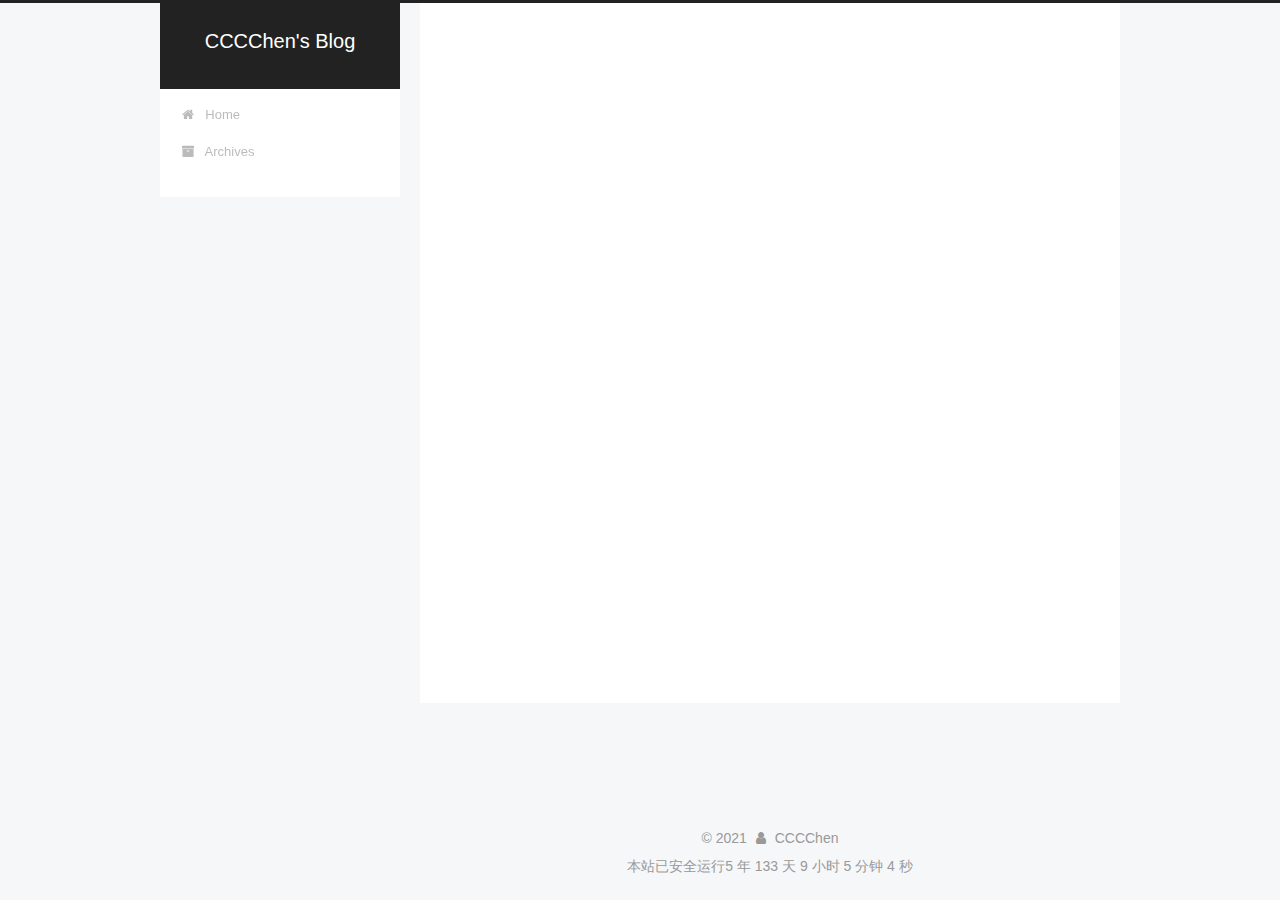
<file: archives/2021/05/index.html>
<!DOCTYPE html>



  


<html class="theme-next pisces use-motion" lang="en">
<head>
  <meta charset="UTF-8"/>
<meta http-equiv="X-UA-Compatible" content="IE=edge" />
<meta name="viewport" content="width=device-width, initial-scale=1, maximum-scale=1"/>
<meta name="theme-color" content="#222">









<meta http-equiv="Cache-Control" content="no-transform" />
<meta http-equiv="Cache-Control" content="no-siteapp" />
















  
  
  <link href="/lib/fancybox/source/jquery.fancybox.css?v=2.1.5" rel="stylesheet" type="text/css" />







<link href="/lib/font-awesome/css/font-awesome.min.css?v=4.6.2" rel="stylesheet" type="text/css" />

<link href="/css/main.css?v=5.1.4" rel="stylesheet" type="text/css" />


  <link rel="apple-touch-icon" sizes="180x180" href="/images/apple-touch-icon-next.png?v=5.1.4">


  <link rel="icon" type="image/png" sizes="32x32" href="/images/favicon-32x32-next.png?v=5.1.4">


  <link rel="icon" type="image/png" sizes="16x16" href="/images/favicon-16x16-next.png?v=5.1.4">


  <link rel="mask-icon" href="/images/logo.svg?v=5.1.4" color="#222">





  <meta name="keywords" content="Hexo, NexT" />










<meta property="og:type" content="website">
<meta property="og:title" content="CCCChen&#39;s Blog">
<meta property="og:url" content="http://example.com/archives/2021/05/index.html">
<meta property="og:site_name" content="CCCChen&#39;s Blog">
<meta property="og:locale" content="en_US">
<meta property="article:author" content="CCCChen">
<meta name="twitter:card" content="summary">



<script type="text/javascript" id="hexo.configurations">
  var NexT = window.NexT || {};
  var CONFIG = {
    root: '',
    scheme: 'Pisces',
    version: '5.1.4',
    sidebar: {"position":"left","display":"post","offset":12,"b2t":false,"scrollpercent":false,"onmobile":false},
    fancybox: true,
    tabs: true,
    motion: {"enable":true,"async":false,"transition":{"post_block":"fadeIn","post_header":"slideDownIn","post_body":"slideDownIn","coll_header":"slideLeftIn","sidebar":"slideUpIn"}},
    duoshuo: {
      userId: '0',
      author: 'Author'
    },
    algolia: {
      applicationID: '',
      apiKey: '',
      indexName: '',
      hits: {"per_page":10},
      labels: {"input_placeholder":"Search for Posts","hits_empty":"We didn't find any results for the search: ${query}","hits_stats":"${hits} results found in ${time} ms"}
    }
  };
</script>



  <link rel="canonical" href="http://example.com/archives/2021/05/"/>





  <title>Archive | CCCChen's Blog</title>
  








<meta name="generator" content="Hexo 5.4.0"></head>

<body itemscope itemtype="http://schema.org/WebPage" lang="en">

  
  
    
  

  <div class="container sidebar-position-left page-archive">
    <div class="headband"></div>

    <header id="header" class="header" itemscope itemtype="http://schema.org/WPHeader">
      <div class="header-inner"><div class="site-brand-wrapper">
  <div class="site-meta ">
    

    <div class="custom-logo-site-title">
      <a href="/"  class="brand" rel="start">
        <span class="logo-line-before"><i></i></span>
        <span class="site-title">CCCChen's Blog</span>
        <span class="logo-line-after"><i></i></span>
      </a>
    </div>
      
        <p class="site-subtitle"></p>
      
  </div>

  <div class="site-nav-toggle">
    <button>
      <span class="btn-bar"></span>
      <span class="btn-bar"></span>
      <span class="btn-bar"></span>
    </button>
  </div>
</div>

<nav class="site-nav">
  

  
    <ul id="menu" class="menu">
      
        
        <li class="menu-item menu-item-home">
          <a href="/%20" rel="section">
            
              <i class="menu-item-icon fa fa-fw fa-home"></i> <br />
            
            Home
          </a>
        </li>
      
        
        <li class="menu-item menu-item-archives">
          <a href="/archives/%20" rel="section">
            
              <i class="menu-item-icon fa fa-fw fa-archive"></i> <br />
            
            Archives
          </a>
        </li>
      

      
    </ul>
  

  
</nav>



 </div>
    </header>

    <main id="main" class="main">
      <div class="main-inner">
        <div class="content-wrap">
          <div id="content" class="content">
            

  
  
  
  <div class="post-block archive">
    <div id="posts" class="posts-collapse">
      <span class="archive-move-on"></span>

      <span class="archive-page-counter">
        
        
        
          
        
        Um..! 9 posts in total. Keep on posting.
      </span>

      

        
        
        

        
          
          <div class="collection-title">
            <h1 class="archive-year" id="archive-year-2021">2021</h1>
          </div>
        
        

        

  <article class="post post-type-normal" itemscope itemtype="http://schema.org/Article">
    <header class="post-header">

      <h2 class="post-title">
        
            <a class="post-title-link" href="/2021/05/12/macpython/" itemprop="url">
              
                <span itemprop="name">m1安装python3</span>
              
            </a>
        
      </h2>

      <div class="post-meta">
        <time class="post-time" itemprop="dateCreated"
              datetime="2021-05-12T19:54:40+08:00"
              content="2021-05-12" >
          05-12
        </time>
      </div>

    </header>
  </article>



      

        
        
        

        
        

        

  <article class="post post-type-normal" itemscope itemtype="http://schema.org/Article">
    <header class="post-header">

      <h2 class="post-title">
        
            <a class="post-title-link" href="/2021/05/12/iamback/" itemprop="url">
              
                <span itemprop="name">我回来啦</span>
              
            </a>
        
      </h2>

      <div class="post-meta">
        <time class="post-time" itemprop="dateCreated"
              datetime="2021-05-12T00:13:49+08:00"
              content="2021-05-12" >
          05-12
        </time>
      </div>

    </header>
  </article>



      

    </div>
  </div>
  
  
  

  



          </div>
          


          

        </div>
        
          
  
  <div class="sidebar-toggle">
    <div class="sidebar-toggle-line-wrap">
      <span class="sidebar-toggle-line sidebar-toggle-line-first"></span>
      <span class="sidebar-toggle-line sidebar-toggle-line-middle"></span>
      <span class="sidebar-toggle-line sidebar-toggle-line-last"></span>
    </div>
  </div>

  <aside id="sidebar" class="sidebar">
    
    <div class="sidebar-inner">

      

      

      <section class="site-overview-wrap sidebar-panel sidebar-panel-active">
        <div class="site-overview">
          <div class="site-author motion-element" itemprop="author" itemscope itemtype="http://schema.org/Person">
            
              <img class="site-author-image" itemprop="image"
                src="/images/cc.jpg"
                alt="" />
            
              <p class="site-author-name" itemprop="name"></p>
              <p class="site-description motion-element" itemprop="description"></p>
          </div>

          <nav class="site-state motion-element">

            
              <div class="site-state-item site-state-posts">
              
                <a href="/archives/%20%7C%7C%20archive">
              
                  <span class="site-state-item-count">9</span>
                  <span class="site-state-item-name">posts</span>
                </a>
              </div>
            

            

            

          </nav>

          

          

          
          

          
          

          

        </div>
      </section>

      

      

    </div>
  </aside>


        
      </div>
    </main>

    <footer id="footer" class="footer">
      <div class="footer-inner">
        <div class="copyright">&copy; <span itemprop="copyrightYear">2021</span>
  <span class="with-love">
    <i class="fa fa-user"></i>
  </span>
  <span class="author" itemprop="copyrightHolder">CCCChen</span>

  
</div>

<span id="sitetime"></span>
<script language=javascript>
	function siteTime(){
		window.setTimeout("siteTime()", 1000);
		var seconds = 1000;
		var minutes = seconds * 60;
		var hours = minutes * 60;
		var days = hours * 24;
		var years = days * 365;
		var today = new Date();
		var todayYear = today.getFullYear();
		var todayMonth = today.getMonth()+1;
		var todayDate = today.getDate();
		var todayHour = today.getHours();
		var todayMinute = today.getMinutes();
		var todaySecond = today.getSeconds();
		/* Date.UTC() -- 返回date对象距世界标准时间(UTC)1970年1月1日午夜之间的毫秒数(时间戳)
		year - 作为date对象的年份，为4位年份值
		month - 0-11之间的整数，做为date对象的月份
		day - 1-31之间的整数，做为date对象的天数
		hours - 0(午夜24点)-23之间的整数，做为date对象的小时数
		minutes - 0-59之间的整数，做为date对象的分钟数
		seconds - 0-59之间的整数，做为date对象的秒数
		microseconds - 0-999之间的整数，做为date对象的毫秒数 */
		var t1 = Date.UTC(2021,03,13,14,50,00); 
		var t2 = Date.UTC(todayYear,todayMonth,todayDate,todayHour,todayMinute,todaySecond);
		var diff = t2-t1;
		var diffYears = Math.floor(diff/years);
		var diffDays = Math.floor((diff/days)-diffYears*365);
		var diffHours = Math.floor((diff-(diffYears*365+diffDays)*days)/hours);
		var diffMinutes = Math.floor((diff-(diffYears*365+diffDays)*days-diffHours*hours)/minutes);
		var diffSeconds = Math.floor((diff-(diffYears*365+diffDays)*days-diffHours*hours-diffMinutes*minutes)/seconds);
		document.getElementById("sitetime").innerHTML=" 本站已安全运行"+diffYears+" 年 "+diffDays+" 天 "+diffHours+" 小时 "+diffMinutes+" 分钟 "+diffSeconds+" 秒";
	}/*因为建站时间还没有一年，就将之注释掉了。需要的可以取消*/
	siteTime();
</script>



        







        
      </div>
    </footer>

    
      <div class="back-to-top">
        <i class="fa fa-arrow-up"></i>
        
      </div>
    

    

  </div>

  

<script type="text/javascript">
  if (Object.prototype.toString.call(window.Promise) !== '[object Function]') {
    window.Promise = null;
  }
</script>









  












  
  
    <script type="text/javascript" src="/lib/jquery/index.js?v=2.1.3"></script>
  

  
  
    <script type="text/javascript" src="/lib/fastclick/lib/fastclick.min.js?v=1.0.6"></script>
  

  
  
    <script type="text/javascript" src="/lib/jquery_lazyload/jquery.lazyload.js?v=1.9.7"></script>
  

  
  
    <script type="text/javascript" src="/lib/velocity/velocity.min.js?v=1.2.1"></script>
  

  
  
    <script type="text/javascript" src="/lib/velocity/velocity.ui.min.js?v=1.2.1"></script>
  

  
  
    <script type="text/javascript" src="/lib/fancybox/source/jquery.fancybox.pack.js?v=2.1.5"></script>
  


  


  <script type="text/javascript" src="/js/src/utils.js?v=5.1.4"></script>

  <script type="text/javascript" src="/js/src/motion.js?v=5.1.4"></script>



  
  


  <script type="text/javascript" src="/js/src/affix.js?v=5.1.4"></script>

  <script type="text/javascript" src="/js/src/schemes/pisces.js?v=5.1.4"></script>



  

  


  <script type="text/javascript" src="/js/src/bootstrap.js?v=5.1.4"></script>



  


  




	





  





  












  





  

  

  

  
  

  

  

  

</body>
</html>
</file>
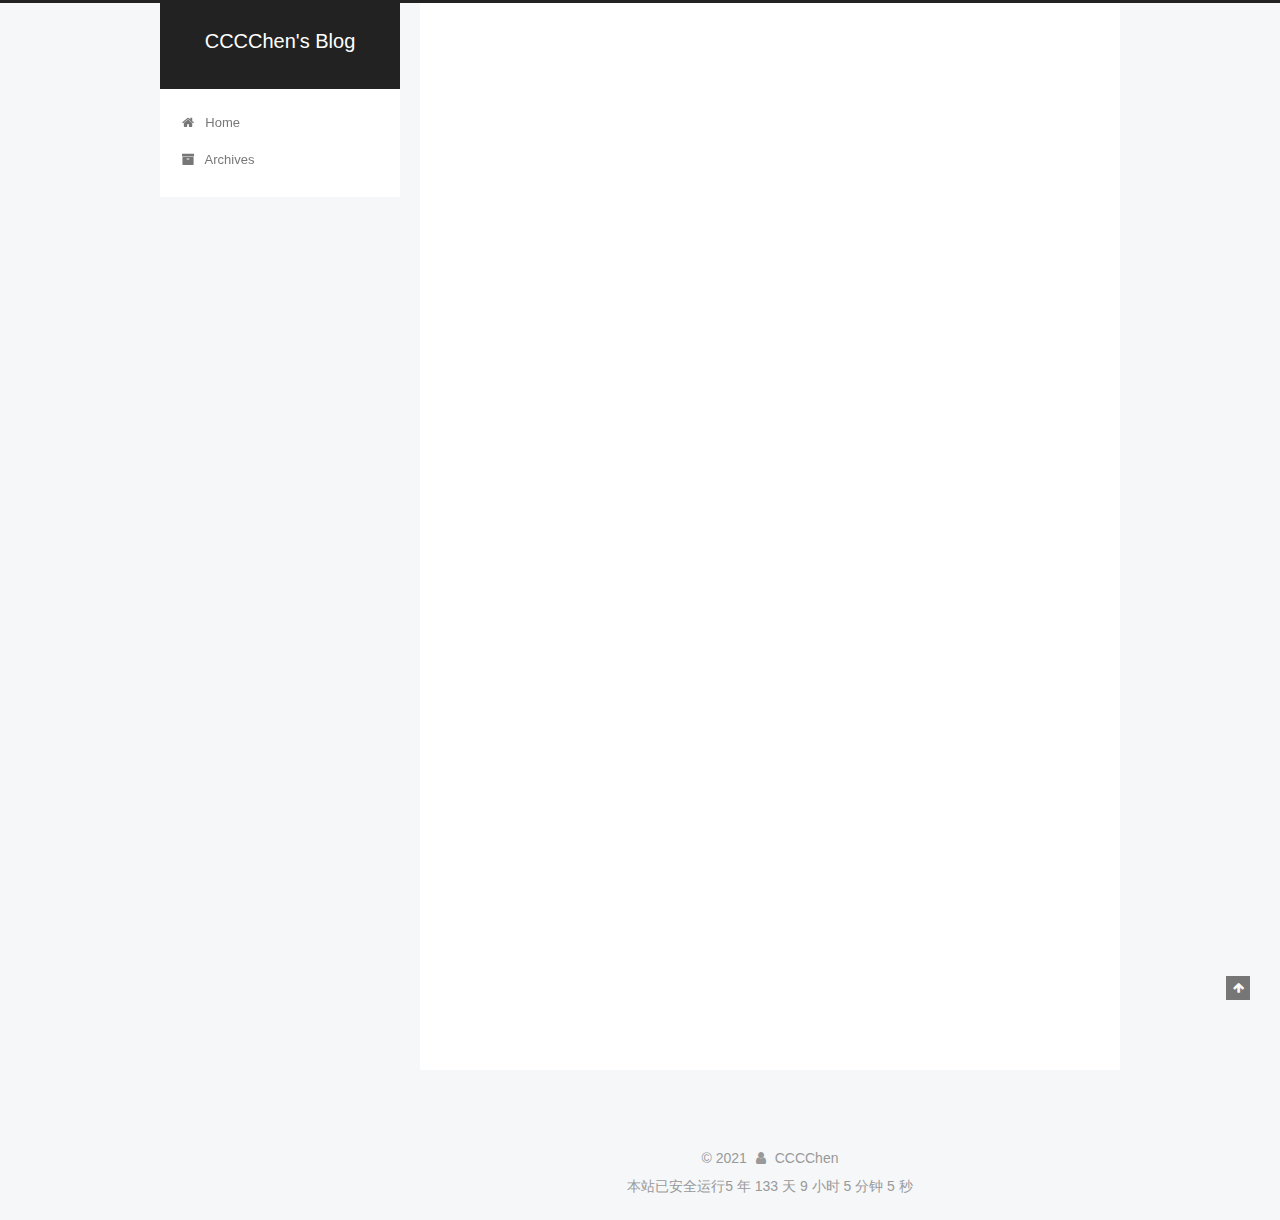
<file: 2021/03/12/hello-world/index.html>
<!DOCTYPE html>



  


<html class="theme-next pisces use-motion" lang="en">
<head>
  <meta charset="UTF-8"/>
<meta http-equiv="X-UA-Compatible" content="IE=edge" />
<meta name="viewport" content="width=device-width, initial-scale=1, maximum-scale=1"/>
<meta name="theme-color" content="#222">









<meta http-equiv="Cache-Control" content="no-transform" />
<meta http-equiv="Cache-Control" content="no-siteapp" />
















  
  
  <link href="/lib/fancybox/source/jquery.fancybox.css?v=2.1.5" rel="stylesheet" type="text/css" />







<link href="/lib/font-awesome/css/font-awesome.min.css?v=4.6.2" rel="stylesheet" type="text/css" />

<link href="/css/main.css?v=5.1.4" rel="stylesheet" type="text/css" />


  <link rel="apple-touch-icon" sizes="180x180" href="/images/apple-touch-icon-next.png?v=5.1.4">


  <link rel="icon" type="image/png" sizes="32x32" href="/images/favicon-32x32-next.png?v=5.1.4">


  <link rel="icon" type="image/png" sizes="16x16" href="/images/favicon-16x16-next.png?v=5.1.4">


  <link rel="mask-icon" href="/images/logo.svg?v=5.1.4" color="#222">





  <meta name="keywords" content="Hexo, NexT" />










<meta name="description" content="Welcome to Hexo! This is your very first post. Check documentation for more info. If you get any problems when using Hexo, you can find the answer in troubleshooting or you can ask me on GitHub. Quick">
<meta property="og:type" content="article">
<meta property="og:title" content="Hello World">
<meta property="og:url" content="http://example.com/2021/03/12/hello-world/index.html">
<meta property="og:site_name" content="CCCChen&#39;s Blog">
<meta property="og:description" content="Welcome to Hexo! This is your very first post. Check documentation for more info. If you get any problems when using Hexo, you can find the answer in troubleshooting or you can ask me on GitHub. Quick">
<meta property="og:locale" content="en_US">
<meta property="article:published_time" content="2021-03-12T14:17:34.514Z">
<meta property="article:modified_time" content="2021-03-12T14:17:34.514Z">
<meta property="article:author" content="CCCChen">
<meta name="twitter:card" content="summary">



<script type="text/javascript" id="hexo.configurations">
  var NexT = window.NexT || {};
  var CONFIG = {
    root: '',
    scheme: 'Pisces',
    version: '5.1.4',
    sidebar: {"position":"left","display":"post","offset":12,"b2t":false,"scrollpercent":false,"onmobile":false},
    fancybox: true,
    tabs: true,
    motion: {"enable":true,"async":false,"transition":{"post_block":"fadeIn","post_header":"slideDownIn","post_body":"slideDownIn","coll_header":"slideLeftIn","sidebar":"slideUpIn"}},
    duoshuo: {
      userId: '0',
      author: 'Author'
    },
    algolia: {
      applicationID: '',
      apiKey: '',
      indexName: '',
      hits: {"per_page":10},
      labels: {"input_placeholder":"Search for Posts","hits_empty":"We didn't find any results for the search: ${query}","hits_stats":"${hits} results found in ${time} ms"}
    }
  };
</script>



  <link rel="canonical" href="http://example.com/2021/03/12/hello-world/"/>





  <title>Hello World | CCCChen's Blog</title>
  








<meta name="generator" content="Hexo 5.4.0"></head>

<body itemscope itemtype="http://schema.org/WebPage" lang="en">

  
  
    
  

  <div class="container sidebar-position-left page-post-detail">
    <div class="headband"></div>

    <header id="header" class="header" itemscope itemtype="http://schema.org/WPHeader">
      <div class="header-inner"><div class="site-brand-wrapper">
  <div class="site-meta ">
    

    <div class="custom-logo-site-title">
      <a href="/"  class="brand" rel="start">
        <span class="logo-line-before"><i></i></span>
        <span class="site-title">CCCChen's Blog</span>
        <span class="logo-line-after"><i></i></span>
      </a>
    </div>
      
        <p class="site-subtitle"></p>
      
  </div>

  <div class="site-nav-toggle">
    <button>
      <span class="btn-bar"></span>
      <span class="btn-bar"></span>
      <span class="btn-bar"></span>
    </button>
  </div>
</div>

<nav class="site-nav">
  

  
    <ul id="menu" class="menu">
      
        
        <li class="menu-item menu-item-home">
          <a href="/%20" rel="section">
            
              <i class="menu-item-icon fa fa-fw fa-home"></i> <br />
            
            Home
          </a>
        </li>
      
        
        <li class="menu-item menu-item-archives">
          <a href="/archives/%20" rel="section">
            
              <i class="menu-item-icon fa fa-fw fa-archive"></i> <br />
            
            Archives
          </a>
        </li>
      

      
    </ul>
  

  
</nav>



 </div>
    </header>

    <main id="main" class="main">
      <div class="main-inner">
        <div class="content-wrap">
          <div id="content" class="content">
            

  <div id="posts" class="posts-expand">
    

  

  
  
  

  <article class="post post-type-normal" itemscope itemtype="http://schema.org/Article">
  
  
  
  <div class="post-block">
    <link itemprop="mainEntityOfPage" href="http://example.com/2021/03/12/hello-world/">

    <span hidden itemprop="author" itemscope itemtype="http://schema.org/Person">
      <meta itemprop="name" content="">
      <meta itemprop="description" content="">
      <meta itemprop="image" content="/images/cc.jpg">
    </span>

    <span hidden itemprop="publisher" itemscope itemtype="http://schema.org/Organization">
      <meta itemprop="name" content="CCCChen's Blog">
    </span>

    
      <header class="post-header">

        
        
          <h1 class="post-title" itemprop="name headline">Hello World</h1>
        

        <div class="post-meta">
          <span class="post-time">
            
              <span class="post-meta-item-icon">
                <i class="fa fa-calendar-o"></i>
              </span>
              
                <span class="post-meta-item-text">Posted on</span>
              
              <time title="Post created" itemprop="dateCreated datePublished" datetime="2021-03-12T22:17:34+08:00">
                2021-03-12
              </time>
            

            

            
          </span>

          

          
            
          

          
          

          

          

          

        </div>
      </header>
    

    
    
    
    <div class="post-body" itemprop="articleBody">

      
      

      
        <p>Welcome to <a target="_blank" rel="noopener" href="https://hexo.io/">Hexo</a>! This is your very first post. Check <a target="_blank" rel="noopener" href="https://hexo.io/docs/">documentation</a> for more info. If you get any problems when using Hexo, you can find the answer in <a target="_blank" rel="noopener" href="https://hexo.io/docs/troubleshooting.html">troubleshooting</a> or you can ask me on <a target="_blank" rel="noopener" href="https://github.com/hexojs/hexo/issues">GitHub</a>.</p>
<h2 id="Quick-Start"><a href="#Quick-Start" class="headerlink" title="Quick Start"></a>Quick Start</h2><h3 id="Create-a-new-post"><a href="#Create-a-new-post" class="headerlink" title="Create a new post"></a>Create a new post</h3><figure class="highlight bash"><table><tr><td class="gutter"><pre><span class="line">1</span><br></pre></td><td class="code"><pre><span class="line">$ hexo new <span class="string">&quot;My New Post&quot;</span></span><br></pre></td></tr></table></figure>

<p>More info: <a target="_blank" rel="noopener" href="https://hexo.io/docs/writing.html">Writing</a></p>
<h3 id="Run-server"><a href="#Run-server" class="headerlink" title="Run server"></a>Run server</h3><figure class="highlight bash"><table><tr><td class="gutter"><pre><span class="line">1</span><br></pre></td><td class="code"><pre><span class="line">$ hexo server</span><br></pre></td></tr></table></figure>

<p>More info: <a target="_blank" rel="noopener" href="https://hexo.io/docs/server.html">Server</a></p>
<h3 id="Generate-static-files"><a href="#Generate-static-files" class="headerlink" title="Generate static files"></a>Generate static files</h3><figure class="highlight bash"><table><tr><td class="gutter"><pre><span class="line">1</span><br></pre></td><td class="code"><pre><span class="line">$ hexo generate</span><br></pre></td></tr></table></figure>

<p>More info: <a target="_blank" rel="noopener" href="https://hexo.io/docs/generating.html">Generating</a></p>
<h3 id="Deploy-to-remote-sites"><a href="#Deploy-to-remote-sites" class="headerlink" title="Deploy to remote sites"></a>Deploy to remote sites</h3><figure class="highlight bash"><table><tr><td class="gutter"><pre><span class="line">1</span><br></pre></td><td class="code"><pre><span class="line">$ hexo deploy</span><br></pre></td></tr></table></figure>

<p>More info: <a target="_blank" rel="noopener" href="https://hexo.io/docs/one-command-deployment.html">Deployment</a></p>

      
    </div>
    
    
    

    

    

    

    <footer class="post-footer">
      

      
      
      

      

      
      
    </footer>
  </div>
  
  
  
  </article>



    <div class="post-spread">
      
    </div>
  </div>


          </div>
          


          

  



        </div>
        
          
  
  <div class="sidebar-toggle">
    <div class="sidebar-toggle-line-wrap">
      <span class="sidebar-toggle-line sidebar-toggle-line-first"></span>
      <span class="sidebar-toggle-line sidebar-toggle-line-middle"></span>
      <span class="sidebar-toggle-line sidebar-toggle-line-last"></span>
    </div>
  </div>

  <aside id="sidebar" class="sidebar">
    
    <div class="sidebar-inner">

      

      
        <ul class="sidebar-nav motion-element">
          <li class="sidebar-nav-toc sidebar-nav-active" data-target="post-toc-wrap">
            Table of Contents
          </li>
          <li class="sidebar-nav-overview" data-target="site-overview-wrap">
            Overview
          </li>
        </ul>
      

      <section class="site-overview-wrap sidebar-panel">
        <div class="site-overview">
          <div class="site-author motion-element" itemprop="author" itemscope itemtype="http://schema.org/Person">
            
              <img class="site-author-image" itemprop="image"
                src="/images/cc.jpg"
                alt="" />
            
              <p class="site-author-name" itemprop="name"></p>
              <p class="site-description motion-element" itemprop="description"></p>
          </div>

          <nav class="site-state motion-element">

            
              <div class="site-state-item site-state-posts">
              
                <a href="/archives/%20%7C%7C%20archive">
              
                  <span class="site-state-item-count">1</span>
                  <span class="site-state-item-name">posts</span>
                </a>
              </div>
            

            

            

          </nav>

          

          

          
          

          
          

          

        </div>
      </section>

      
      <!--noindex-->
        <section class="post-toc-wrap motion-element sidebar-panel sidebar-panel-active">
          <div class="post-toc">

            
              
            

            
              <div class="post-toc-content"><ol class="nav"><li class="nav-item nav-level-2"><a class="nav-link" href="#Quick-Start"><span class="nav-number">1.</span> <span class="nav-text">Quick Start</span></a><ol class="nav-child"><li class="nav-item nav-level-3"><a class="nav-link" href="#Create-a-new-post"><span class="nav-number">1.1.</span> <span class="nav-text">Create a new post</span></a></li><li class="nav-item nav-level-3"><a class="nav-link" href="#Run-server"><span class="nav-number">1.2.</span> <span class="nav-text">Run server</span></a></li><li class="nav-item nav-level-3"><a class="nav-link" href="#Generate-static-files"><span class="nav-number">1.3.</span> <span class="nav-text">Generate static files</span></a></li><li class="nav-item nav-level-3"><a class="nav-link" href="#Deploy-to-remote-sites"><span class="nav-number">1.4.</span> <span class="nav-text">Deploy to remote sites</span></a></li></ol></li></ol></div>
            

          </div>
        </section>
      <!--/noindex-->
      

      

    </div>
  </aside>


        
      </div>
    </main>

    <footer id="footer" class="footer">
      <div class="footer-inner">
        <div class="copyright">&copy; <span itemprop="copyrightYear">2021</span>
  <span class="with-love">
    <i class="fa fa-user"></i>
  </span>
  <span class="author" itemprop="copyrightHolder">CCCChen</span>

  
</div>

<span id="sitetime"></span>
<script language=javascript>
	function siteTime(){
		window.setTimeout("siteTime()", 1000);
		var seconds = 1000;
		var minutes = seconds * 60;
		var hours = minutes * 60;
		var days = hours * 24;
		var years = days * 365;
		var today = new Date();
		var todayYear = today.getFullYear();
		var todayMonth = today.getMonth()+1;
		var todayDate = today.getDate();
		var todayHour = today.getHours();
		var todayMinute = today.getMinutes();
		var todaySecond = today.getSeconds();
		/* Date.UTC() -- 返回date对象距世界标准时间(UTC)1970年1月1日午夜之间的毫秒数(时间戳)
		year - 作为date对象的年份，为4位年份值
		month - 0-11之间的整数，做为date对象的月份
		day - 1-31之间的整数，做为date对象的天数
		hours - 0(午夜24点)-23之间的整数，做为date对象的小时数
		minutes - 0-59之间的整数，做为date对象的分钟数
		seconds - 0-59之间的整数，做为date对象的秒数
		microseconds - 0-999之间的整数，做为date对象的毫秒数 */
		var t1 = Date.UTC(2021,03,13,14,50,00); 
		var t2 = Date.UTC(todayYear,todayMonth,todayDate,todayHour,todayMinute,todaySecond);
		var diff = t2-t1;
		var diffYears = Math.floor(diff/years);
		var diffDays = Math.floor((diff/days)-diffYears*365);
		var diffHours = Math.floor((diff-(diffYears*365+diffDays)*days)/hours);
		var diffMinutes = Math.floor((diff-(diffYears*365+diffDays)*days-diffHours*hours)/minutes);
		var diffSeconds = Math.floor((diff-(diffYears*365+diffDays)*days-diffHours*hours-diffMinutes*minutes)/seconds);
		document.getElementById("sitetime").innerHTML=" 本站已安全运行"+diffYears+" 年 "+diffDays+" 天 "+diffHours+" 小时 "+diffMinutes+" 分钟 "+diffSeconds+" 秒";
	}/*因为建站时间还没有一年，就将之注释掉了。需要的可以取消*/
	siteTime();
</script>



        







        
      </div>
    </footer>

    
      <div class="back-to-top">
        <i class="fa fa-arrow-up"></i>
        
      </div>
    

    

  </div>

  

<script type="text/javascript">
  if (Object.prototype.toString.call(window.Promise) !== '[object Function]') {
    window.Promise = null;
  }
</script>









  












  
  
    <script type="text/javascript" src="/lib/jquery/index.js?v=2.1.3"></script>
  

  
  
    <script type="text/javascript" src="/lib/fastclick/lib/fastclick.min.js?v=1.0.6"></script>
  

  
  
    <script type="text/javascript" src="/lib/jquery_lazyload/jquery.lazyload.js?v=1.9.7"></script>
  

  
  
    <script type="text/javascript" src="/lib/velocity/velocity.min.js?v=1.2.1"></script>
  

  
  
    <script type="text/javascript" src="/lib/velocity/velocity.ui.min.js?v=1.2.1"></script>
  

  
  
    <script type="text/javascript" src="/lib/fancybox/source/jquery.fancybox.pack.js?v=2.1.5"></script>
  


  


  <script type="text/javascript" src="/js/src/utils.js?v=5.1.4"></script>

  <script type="text/javascript" src="/js/src/motion.js?v=5.1.4"></script>



  
  


  <script type="text/javascript" src="/js/src/affix.js?v=5.1.4"></script>

  <script type="text/javascript" src="/js/src/schemes/pisces.js?v=5.1.4"></script>



  
  <script type="text/javascript" src="/js/src/scrollspy.js?v=5.1.4"></script>
<script type="text/javascript" src="/js/src/post-details.js?v=5.1.4"></script>



  


  <script type="text/javascript" src="/js/src/bootstrap.js?v=5.1.4"></script>



  


  




	





  





  












  





  

  

  

  
  

  

  

  

</body>
</html>
</file>
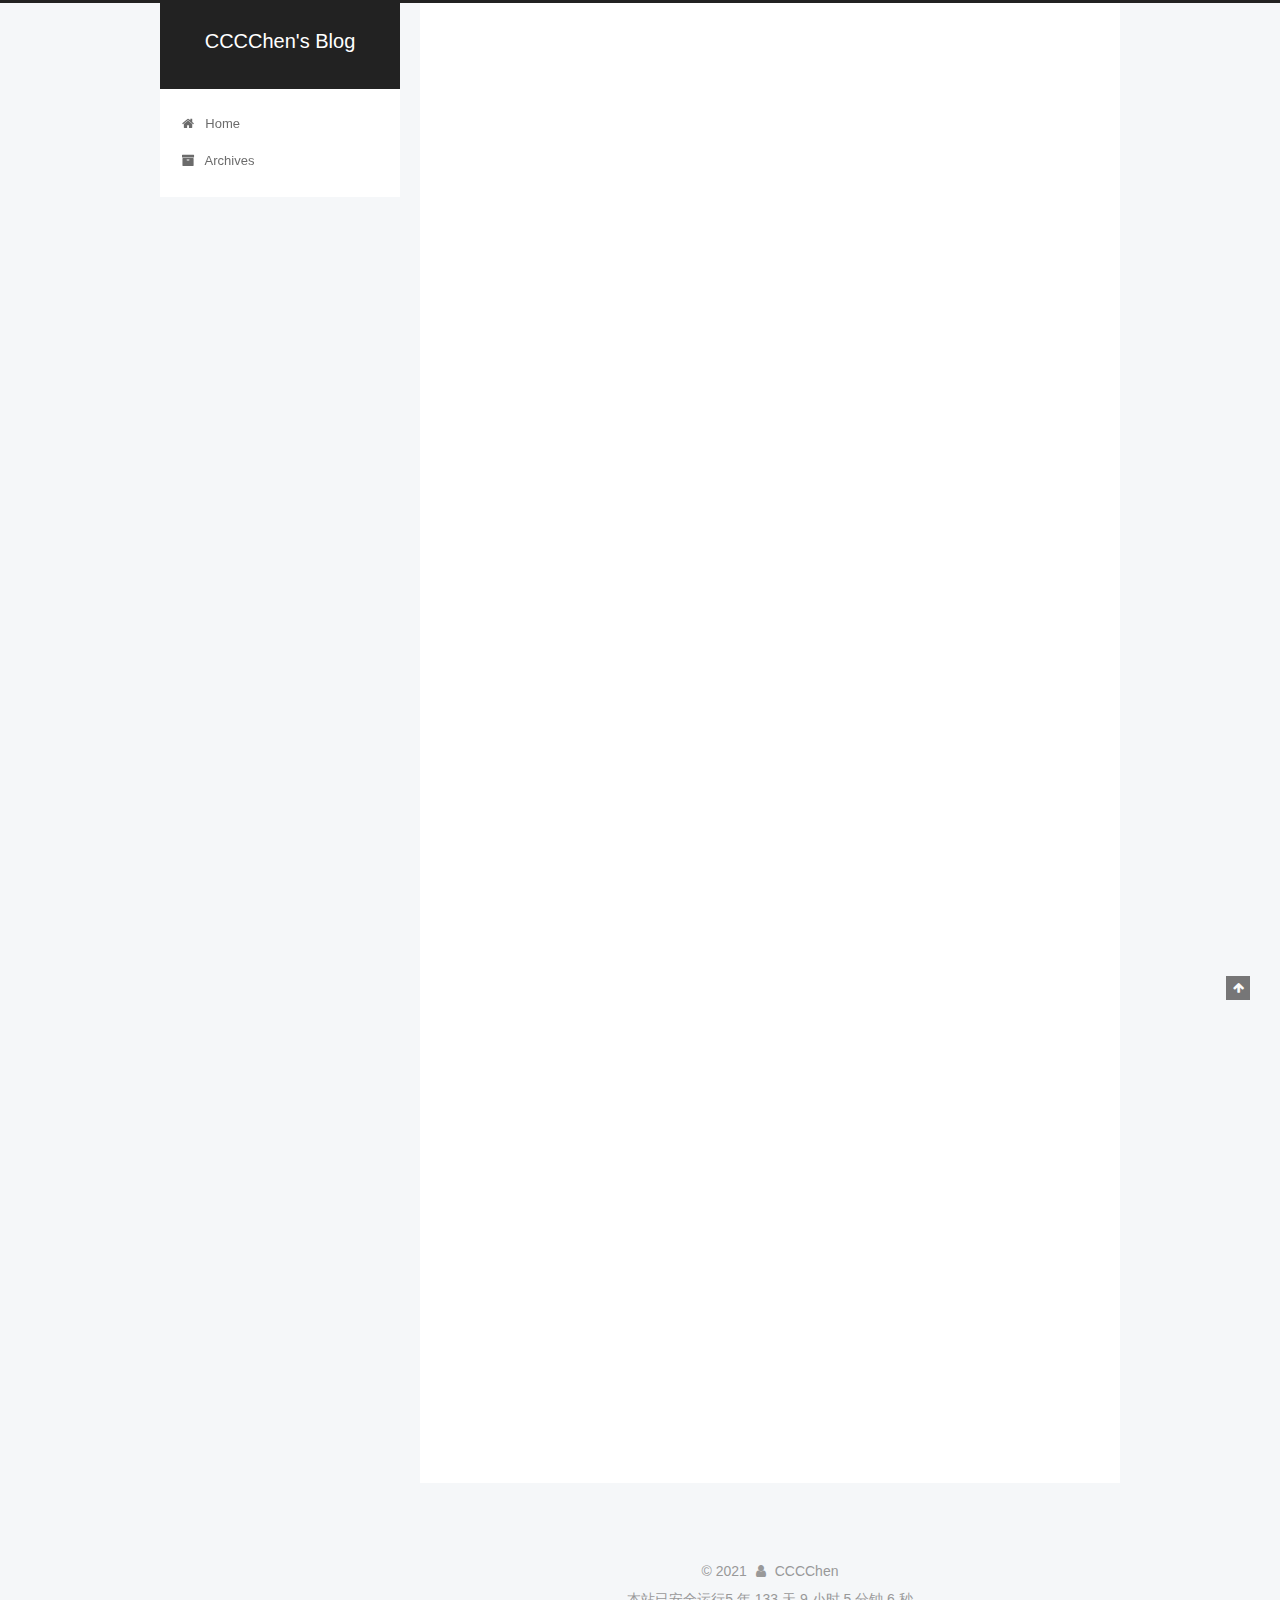
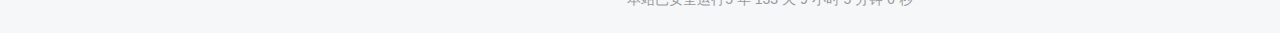
<file: 2021/03/13/EntrySet/index.html>
<!DOCTYPE html>



  


<html class="theme-next pisces use-motion" lang="en">
<head>
  <meta charset="UTF-8"/>
<meta http-equiv="X-UA-Compatible" content="IE=edge" />
<meta name="viewport" content="width=device-width, initial-scale=1, maximum-scale=1"/>
<meta name="theme-color" content="#222">









<meta http-equiv="Cache-Control" content="no-transform" />
<meta http-equiv="Cache-Control" content="no-siteapp" />
















  
  
  <link href="/lib/fancybox/source/jquery.fancybox.css?v=2.1.5" rel="stylesheet" type="text/css" />







<link href="/lib/font-awesome/css/font-awesome.min.css?v=4.6.2" rel="stylesheet" type="text/css" />

<link href="/css/main.css?v=5.1.4" rel="stylesheet" type="text/css" />


  <link rel="apple-touch-icon" sizes="180x180" href="/images/apple-touch-icon-next.png?v=5.1.4">


  <link rel="icon" type="image/png" sizes="32x32" href="/images/favicon-32x32-next.png?v=5.1.4">


  <link rel="icon" type="image/png" sizes="16x16" href="/images/favicon-16x16-next.png?v=5.1.4">


  <link rel="mask-icon" href="/images/logo.svg?v=5.1.4" color="#222">





  <meta name="keywords" content="Hexo, NexT" />










<meta name="description" content="12345678910111213141516171819202122232425262728293031323334353637383940414243444546474849505152535455package demo01.Map;import java.util.HashMap;import java.util.Iterator;import java.util.Map;import j">
<meta property="og:type" content="article">
<meta property="og:title" content="EntrySet">
<meta property="og:url" content="http://example.com/2021/03/13/EntrySet/index.html">
<meta property="og:site_name" content="CCCChen&#39;s Blog">
<meta property="og:description" content="12345678910111213141516171819202122232425262728293031323334353637383940414243444546474849505152535455package demo01.Map;import java.util.HashMap;import java.util.Iterator;import java.util.Map;import j">
<meta property="og:locale" content="en_US">
<meta property="article:published_time" content="2021-03-13T08:18:12.000Z">
<meta property="article:modified_time" content="2021-03-13T08:18:47.752Z">
<meta property="article:author" content="CCCChen">
<meta name="twitter:card" content="summary">



<script type="text/javascript" id="hexo.configurations">
  var NexT = window.NexT || {};
  var CONFIG = {
    root: '',
    scheme: 'Pisces',
    version: '5.1.4',
    sidebar: {"position":"left","display":"post","offset":12,"b2t":false,"scrollpercent":false,"onmobile":false},
    fancybox: true,
    tabs: true,
    motion: {"enable":true,"async":false,"transition":{"post_block":"fadeIn","post_header":"slideDownIn","post_body":"slideDownIn","coll_header":"slideLeftIn","sidebar":"slideUpIn"}},
    duoshuo: {
      userId: '0',
      author: 'Author'
    },
    algolia: {
      applicationID: '',
      apiKey: '',
      indexName: '',
      hits: {"per_page":10},
      labels: {"input_placeholder":"Search for Posts","hits_empty":"We didn't find any results for the search: ${query}","hits_stats":"${hits} results found in ${time} ms"}
    }
  };
</script>



  <link rel="canonical" href="http://example.com/2021/03/13/EntrySet/"/>





  <title>EntrySet | CCCChen's Blog</title>
  








<meta name="generator" content="Hexo 5.4.0"></head>

<body itemscope itemtype="http://schema.org/WebPage" lang="en">

  
  
    
  

  <div class="container sidebar-position-left page-post-detail">
    <div class="headband"></div>

    <header id="header" class="header" itemscope itemtype="http://schema.org/WPHeader">
      <div class="header-inner"><div class="site-brand-wrapper">
  <div class="site-meta ">
    

    <div class="custom-logo-site-title">
      <a href="/"  class="brand" rel="start">
        <span class="logo-line-before"><i></i></span>
        <span class="site-title">CCCChen's Blog</span>
        <span class="logo-line-after"><i></i></span>
      </a>
    </div>
      
        <p class="site-subtitle"></p>
      
  </div>

  <div class="site-nav-toggle">
    <button>
      <span class="btn-bar"></span>
      <span class="btn-bar"></span>
      <span class="btn-bar"></span>
    </button>
  </div>
</div>

<nav class="site-nav">
  

  
    <ul id="menu" class="menu">
      
        
        <li class="menu-item menu-item-home">
          <a href="/%20" rel="section">
            
              <i class="menu-item-icon fa fa-fw fa-home"></i> <br />
            
            Home
          </a>
        </li>
      
        
        <li class="menu-item menu-item-archives">
          <a href="/archives/%20" rel="section">
            
              <i class="menu-item-icon fa fa-fw fa-archive"></i> <br />
            
            Archives
          </a>
        </li>
      

      
    </ul>
  

  
</nav>



 </div>
    </header>

    <main id="main" class="main">
      <div class="main-inner">
        <div class="content-wrap">
          <div id="content" class="content">
            

  <div id="posts" class="posts-expand">
    

  

  
  
  

  <article class="post post-type-normal" itemscope itemtype="http://schema.org/Article">
  
  
  
  <div class="post-block">
    <link itemprop="mainEntityOfPage" href="http://example.com/2021/03/13/EntrySet/">

    <span hidden itemprop="author" itemscope itemtype="http://schema.org/Person">
      <meta itemprop="name" content="">
      <meta itemprop="description" content="">
      <meta itemprop="image" content="/images/cc.jpg">
    </span>

    <span hidden itemprop="publisher" itemscope itemtype="http://schema.org/Organization">
      <meta itemprop="name" content="CCCChen's Blog">
    </span>

    
      <header class="post-header">

        
        
          <h1 class="post-title" itemprop="name headline">EntrySet</h1>
        

        <div class="post-meta">
          <span class="post-time">
            
              <span class="post-meta-item-icon">
                <i class="fa fa-calendar-o"></i>
              </span>
              
                <span class="post-meta-item-text">Posted on</span>
              
              <time title="Post created" itemprop="dateCreated datePublished" datetime="2021-03-13T16:18:12+08:00">
                2021-03-13
              </time>
            

            

            
          </span>

          

          
            
          

          
          

          

          

          

        </div>
      </header>
    

    
    
    
    <div class="post-body" itemprop="articleBody">

      
      

      
        <figure class="highlight java"><table><tr><td class="gutter"><pre><span class="line">1</span><br><span class="line">2</span><br><span class="line">3</span><br><span class="line">4</span><br><span class="line">5</span><br><span class="line">6</span><br><span class="line">7</span><br><span class="line">8</span><br><span class="line">9</span><br><span class="line">10</span><br><span class="line">11</span><br><span class="line">12</span><br><span class="line">13</span><br><span class="line">14</span><br><span class="line">15</span><br><span class="line">16</span><br><span class="line">17</span><br><span class="line">18</span><br><span class="line">19</span><br><span class="line">20</span><br><span class="line">21</span><br><span class="line">22</span><br><span class="line">23</span><br><span class="line">24</span><br><span class="line">25</span><br><span class="line">26</span><br><span class="line">27</span><br><span class="line">28</span><br><span class="line">29</span><br><span class="line">30</span><br><span class="line">31</span><br><span class="line">32</span><br><span class="line">33</span><br><span class="line">34</span><br><span class="line">35</span><br><span class="line">36</span><br><span class="line">37</span><br><span class="line">38</span><br><span class="line">39</span><br><span class="line">40</span><br><span class="line">41</span><br><span class="line">42</span><br><span class="line">43</span><br><span class="line">44</span><br><span class="line">45</span><br><span class="line">46</span><br><span class="line">47</span><br><span class="line">48</span><br><span class="line">49</span><br><span class="line">50</span><br><span class="line">51</span><br><span class="line">52</span><br><span class="line">53</span><br><span class="line">54</span><br><span class="line">55</span><br></pre></td><td class="code"><pre><span class="line"><span class="keyword">package</span> demo01.Map;</span><br><span class="line"></span><br><span class="line"><span class="keyword">import</span> java.util.HashMap;</span><br><span class="line"><span class="keyword">import</span> java.util.Iterator;</span><br><span class="line"><span class="keyword">import</span> java.util.Map;</span><br><span class="line"><span class="keyword">import</span> java.util.Set;</span><br><span class="line"></span><br><span class="line"><span class="comment">/*</span></span><br><span class="line"><span class="comment">    Map集合遍历的第二种方式:使用Entry对象遍历</span></span><br><span class="line"><span class="comment"></span></span><br><span class="line"><span class="comment">    Map集合中的方法:</span></span><br><span class="line"><span class="comment">        Set&lt;Map.Entry&lt;K,V&gt;&gt; entrySet() 返回此映射中包含的映射关系的Set视图</span></span><br><span class="line"><span class="comment">    实现步骤:</span></span><br><span class="line"><span class="comment">    1.使用Map集合中的方法entrySet(),把Map集合中多个Entry对象取出来,存储到一个Set集合中</span></span><br><span class="line"><span class="comment">    2.遍历Set集合,获取每一个Entry对象</span></span><br><span class="line"><span class="comment">    3.使用Entry对象中的方法getKey()和getValue()获取键与值</span></span><br><span class="line"><span class="comment"> */</span></span><br><span class="line"><span class="keyword">public</span> <span class="class"><span class="keyword">class</span> <span class="title">Demo03EntrySet</span> </span>&#123;</span><br><span class="line">    <span class="function"><span class="keyword">public</span> <span class="keyword">static</span> <span class="keyword">void</span> <span class="title">main</span><span class="params">(String[] args)</span> </span>&#123;</span><br><span class="line">        <span class="comment">//创建Map集合</span></span><br><span class="line">        Map&lt;String, Integer&gt; map = <span class="keyword">new</span> HashMap&lt;&gt;();</span><br><span class="line">        map.put(<span class="string">&quot;十四岁&quot;</span>, <span class="number">160</span>);</span><br><span class="line">        map.put(<span class="string">&quot;十六岁&quot;</span>, <span class="number">170</span>);</span><br><span class="line">        map.put(<span class="string">&quot;十八岁&quot;</span>, <span class="number">175</span>);</span><br><span class="line">        map.put(<span class="string">&quot;二十岁&quot;</span>, <span class="number">177</span>);</span><br><span class="line"></span><br><span class="line">        <span class="comment">//使用Map集合中的方法entrySet(),把Map集合中多个Entry对象取出来,存储到一个Set集合中</span></span><br><span class="line">        Set&lt;Map.Entry&lt;String, Integer&gt;&gt; set = map.entrySet();</span><br><span class="line"></span><br><span class="line">        <span class="comment">//遍历Set集合,获取每一个Entry对象</span></span><br><span class="line"></span><br><span class="line">        System.out.println(<span class="string">&quot;========使用迭代器遍历========&quot;</span>);</span><br><span class="line"></span><br><span class="line">        Iterator&lt;Map.Entry&lt;String, Integer&gt;&gt; it = set.iterator();</span><br><span class="line">        <span class="keyword">while</span> (it.hasNext()) &#123;</span><br><span class="line">            Map.Entry&lt;String, Integer&gt; next = it.next();</span><br><span class="line"></span><br><span class="line">            <span class="comment">//使用Entry对象中的方法getKey()和getValue()获取键与值</span></span><br><span class="line">            String key = next.getKey();</span><br><span class="line">            Integer value = next.getValue();</span><br><span class="line"></span><br><span class="line">            System.out.println(<span class="string">&quot;年龄:&quot;</span> + key + <span class="string">&quot; 身高:&quot;</span> + value);</span><br><span class="line">        &#125;</span><br><span class="line"></span><br><span class="line">        System.out.println(<span class="string">&quot;========使用增强for遍历========&quot;</span>);</span><br><span class="line"></span><br><span class="line">        <span class="keyword">for</span> (Map.Entry&lt;String, Integer&gt; next : set) &#123;</span><br><span class="line">            String key = next.getKey();</span><br><span class="line">            Integer value = next.getValue();</span><br><span class="line"></span><br><span class="line">            System.out.println(<span class="string">&quot;年龄:&quot;</span> + key + <span class="string">&quot; 身高:&quot;</span> + value);</span><br><span class="line">        &#125;</span><br><span class="line">    &#125;</span><br><span class="line">&#125;</span><br><span class="line"></span><br></pre></td></tr></table></figure>



      
    </div>
    
    
    

    

    

    

    <footer class="post-footer">
      

      
      
      

      
        <div class="post-nav">
          <div class="post-nav-next post-nav-item">
            
              <a href="/2021/03/13/Map%E9%9B%86%E5%90%88/" rel="next" title="Map集合">
                <i class="fa fa-chevron-left"></i> Map集合
              </a>
            
          </div>

          <span class="post-nav-divider"></span>

          <div class="post-nav-prev post-nav-item">
            
              <a href="/2021/03/13/HashTable/" rel="prev" title="HashTable">
                HashTable <i class="fa fa-chevron-right"></i>
              </a>
            
          </div>
        </div>
      

      
      
    </footer>
  </div>
  
  
  
  </article>



    <div class="post-spread">
      
    </div>
  </div>


          </div>
          


          

  



        </div>
        
          
  
  <div class="sidebar-toggle">
    <div class="sidebar-toggle-line-wrap">
      <span class="sidebar-toggle-line sidebar-toggle-line-first"></span>
      <span class="sidebar-toggle-line sidebar-toggle-line-middle"></span>
      <span class="sidebar-toggle-line sidebar-toggle-line-last"></span>
    </div>
  </div>

  <aside id="sidebar" class="sidebar">
    
    <div class="sidebar-inner">

      

      

      <section class="site-overview-wrap sidebar-panel sidebar-panel-active">
        <div class="site-overview">
          <div class="site-author motion-element" itemprop="author" itemscope itemtype="http://schema.org/Person">
            
              <img class="site-author-image" itemprop="image"
                src="/images/cc.jpg"
                alt="" />
            
              <p class="site-author-name" itemprop="name"></p>
              <p class="site-description motion-element" itemprop="description"></p>
          </div>

          <nav class="site-state motion-element">

            
              <div class="site-state-item site-state-posts">
              
                <a href="/archives/%20%7C%7C%20archive">
              
                  <span class="site-state-item-count">9</span>
                  <span class="site-state-item-name">posts</span>
                </a>
              </div>
            

            

            

          </nav>

          

          

          
          

          
          

          

        </div>
      </section>

      

      

    </div>
  </aside>


        
      </div>
    </main>

    <footer id="footer" class="footer">
      <div class="footer-inner">
        <div class="copyright">&copy; <span itemprop="copyrightYear">2021</span>
  <span class="with-love">
    <i class="fa fa-user"></i>
  </span>
  <span class="author" itemprop="copyrightHolder">CCCChen</span>

  
</div>

<span id="sitetime"></span>
<script language=javascript>
	function siteTime(){
		window.setTimeout("siteTime()", 1000);
		var seconds = 1000;
		var minutes = seconds * 60;
		var hours = minutes * 60;
		var days = hours * 24;
		var years = days * 365;
		var today = new Date();
		var todayYear = today.getFullYear();
		var todayMonth = today.getMonth()+1;
		var todayDate = today.getDate();
		var todayHour = today.getHours();
		var todayMinute = today.getMinutes();
		var todaySecond = today.getSeconds();
		/* Date.UTC() -- 返回date对象距世界标准时间(UTC)1970年1月1日午夜之间的毫秒数(时间戳)
		year - 作为date对象的年份，为4位年份值
		month - 0-11之间的整数，做为date对象的月份
		day - 1-31之间的整数，做为date对象的天数
		hours - 0(午夜24点)-23之间的整数，做为date对象的小时数
		minutes - 0-59之间的整数，做为date对象的分钟数
		seconds - 0-59之间的整数，做为date对象的秒数
		microseconds - 0-999之间的整数，做为date对象的毫秒数 */
		var t1 = Date.UTC(2021,03,13,14,50,00); 
		var t2 = Date.UTC(todayYear,todayMonth,todayDate,todayHour,todayMinute,todaySecond);
		var diff = t2-t1;
		var diffYears = Math.floor(diff/years);
		var diffDays = Math.floor((diff/days)-diffYears*365);
		var diffHours = Math.floor((diff-(diffYears*365+diffDays)*days)/hours);
		var diffMinutes = Math.floor((diff-(diffYears*365+diffDays)*days-diffHours*hours)/minutes);
		var diffSeconds = Math.floor((diff-(diffYears*365+diffDays)*days-diffHours*hours-diffMinutes*minutes)/seconds);
		document.getElementById("sitetime").innerHTML=" 本站已安全运行"+diffYears+" 年 "+diffDays+" 天 "+diffHours+" 小时 "+diffMinutes+" 分钟 "+diffSeconds+" 秒";
	}/*因为建站时间还没有一年，就将之注释掉了。需要的可以取消*/
	siteTime();
</script>



        







        
      </div>
    </footer>

    
      <div class="back-to-top">
        <i class="fa fa-arrow-up"></i>
        
      </div>
    

    

  </div>

  

<script type="text/javascript">
  if (Object.prototype.toString.call(window.Promise) !== '[object Function]') {
    window.Promise = null;
  }
</script>









  












  
  
    <script type="text/javascript" src="/lib/jquery/index.js?v=2.1.3"></script>
  

  
  
    <script type="text/javascript" src="/lib/fastclick/lib/fastclick.min.js?v=1.0.6"></script>
  

  
  
    <script type="text/javascript" src="/lib/jquery_lazyload/jquery.lazyload.js?v=1.9.7"></script>
  

  
  
    <script type="text/javascript" src="/lib/velocity/velocity.min.js?v=1.2.1"></script>
  

  
  
    <script type="text/javascript" src="/lib/velocity/velocity.ui.min.js?v=1.2.1"></script>
  

  
  
    <script type="text/javascript" src="/lib/fancybox/source/jquery.fancybox.pack.js?v=2.1.5"></script>
  


  


  <script type="text/javascript" src="/js/src/utils.js?v=5.1.4"></script>

  <script type="text/javascript" src="/js/src/motion.js?v=5.1.4"></script>



  
  


  <script type="text/javascript" src="/js/src/affix.js?v=5.1.4"></script>

  <script type="text/javascript" src="/js/src/schemes/pisces.js?v=5.1.4"></script>



  
  <script type="text/javascript" src="/js/src/scrollspy.js?v=5.1.4"></script>
<script type="text/javascript" src="/js/src/post-details.js?v=5.1.4"></script>



  


  <script type="text/javascript" src="/js/src/bootstrap.js?v=5.1.4"></script>



  


  




	





  





  












  





  

  

  

  
  

  

  

  

</body>
</html>
</file>
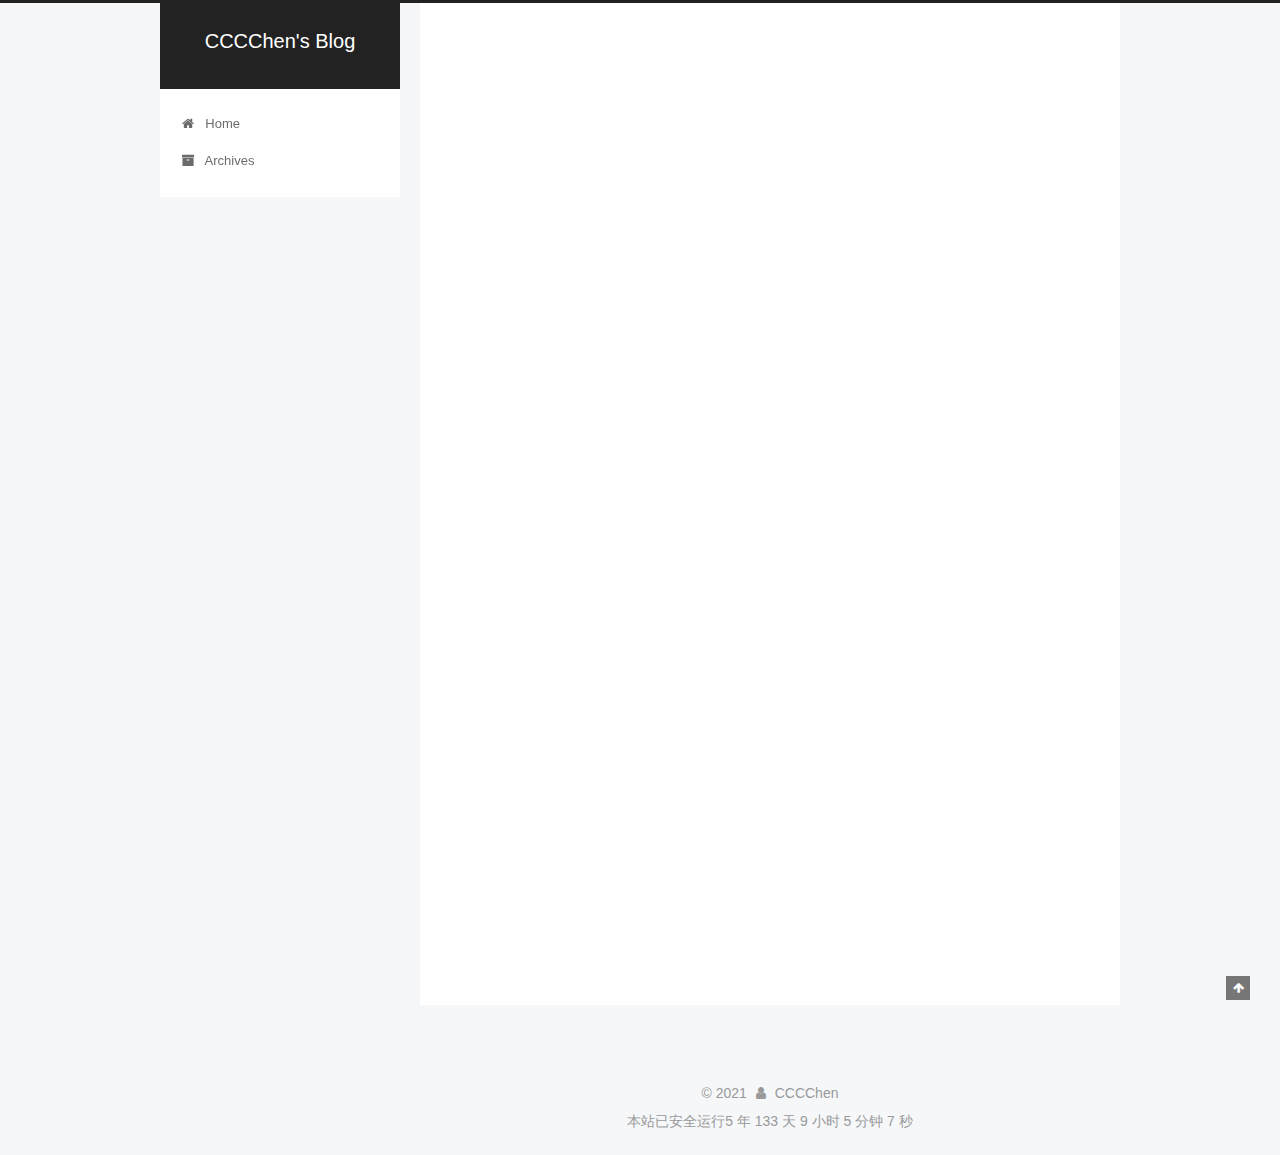
<file: 2021/03/13/hashCode/index.html>
<!DOCTYPE html>



  


<html class="theme-next pisces use-motion" lang="en">
<head>
  <meta charset="UTF-8"/>
<meta http-equiv="X-UA-Compatible" content="IE=edge" />
<meta name="viewport" content="width=device-width, initial-scale=1, maximum-scale=1"/>
<meta name="theme-color" content="#222">









<meta http-equiv="Cache-Control" content="no-transform" />
<meta http-equiv="Cache-Control" content="no-siteapp" />
















  
  
  <link href="/lib/fancybox/source/jquery.fancybox.css?v=2.1.5" rel="stylesheet" type="text/css" />







<link href="/lib/font-awesome/css/font-awesome.min.css?v=4.6.2" rel="stylesheet" type="text/css" />

<link href="/css/main.css?v=5.1.4" rel="stylesheet" type="text/css" />


  <link rel="apple-touch-icon" sizes="180x180" href="/images/apple-touch-icon-next.png?v=5.1.4">


  <link rel="icon" type="image/png" sizes="32x32" href="/images/favicon-32x32-next.png?v=5.1.4">


  <link rel="icon" type="image/png" sizes="16x16" href="/images/favicon-16x16-next.png?v=5.1.4">


  <link rel="mask-icon" href="/images/logo.svg?v=5.1.4" color="#222">





  <meta name="keywords" content="Hexo, NexT" />










<meta name="description" content="1234567891011121314151617181920212223242526272829303132package hashCode;&#x2F;*    哈希值：是一个十进制的整数，由系统随即给出（就是对象的地址值，是一个逻辑地址，是模拟出来得到地址，不是数据实际存储的物理地址）    在Object类有一个方法，可以获取对象的哈希值    hashCode方法的源码：        publi">
<meta property="og:type" content="article">
<meta property="og:title" content="hashCode Demo">
<meta property="og:url" content="http://example.com/2021/03/13/hashCode/index.html">
<meta property="og:site_name" content="CCCChen&#39;s Blog">
<meta property="og:description" content="1234567891011121314151617181920212223242526272829303132package hashCode;&#x2F;*    哈希值：是一个十进制的整数，由系统随即给出（就是对象的地址值，是一个逻辑地址，是模拟出来得到地址，不是数据实际存储的物理地址）    在Object类有一个方法，可以获取对象的哈希值    hashCode方法的源码：        publi">
<meta property="og:locale" content="en_US">
<meta property="article:published_time" content="2021-03-13T08:12:11.000Z">
<meta property="article:modified_time" content="2021-03-13T08:14:15.731Z">
<meta property="article:author" content="CCCChen">
<meta name="twitter:card" content="summary">



<script type="text/javascript" id="hexo.configurations">
  var NexT = window.NexT || {};
  var CONFIG = {
    root: '',
    scheme: 'Pisces',
    version: '5.1.4',
    sidebar: {"position":"left","display":"post","offset":12,"b2t":false,"scrollpercent":false,"onmobile":false},
    fancybox: true,
    tabs: true,
    motion: {"enable":true,"async":false,"transition":{"post_block":"fadeIn","post_header":"slideDownIn","post_body":"slideDownIn","coll_header":"slideLeftIn","sidebar":"slideUpIn"}},
    duoshuo: {
      userId: '0',
      author: 'Author'
    },
    algolia: {
      applicationID: '',
      apiKey: '',
      indexName: '',
      hits: {"per_page":10},
      labels: {"input_placeholder":"Search for Posts","hits_empty":"We didn't find any results for the search: ${query}","hits_stats":"${hits} results found in ${time} ms"}
    }
  };
</script>



  <link rel="canonical" href="http://example.com/2021/03/13/hashCode/"/>





  <title>hashCode Demo | CCCChen's Blog</title>
  








<meta name="generator" content="Hexo 5.4.0"></head>

<body itemscope itemtype="http://schema.org/WebPage" lang="en">

  
  
    
  

  <div class="container sidebar-position-left page-post-detail">
    <div class="headband"></div>

    <header id="header" class="header" itemscope itemtype="http://schema.org/WPHeader">
      <div class="header-inner"><div class="site-brand-wrapper">
  <div class="site-meta ">
    

    <div class="custom-logo-site-title">
      <a href="/"  class="brand" rel="start">
        <span class="logo-line-before"><i></i></span>
        <span class="site-title">CCCChen's Blog</span>
        <span class="logo-line-after"><i></i></span>
      </a>
    </div>
      
        <p class="site-subtitle"></p>
      
  </div>

  <div class="site-nav-toggle">
    <button>
      <span class="btn-bar"></span>
      <span class="btn-bar"></span>
      <span class="btn-bar"></span>
    </button>
  </div>
</div>

<nav class="site-nav">
  

  
    <ul id="menu" class="menu">
      
        
        <li class="menu-item menu-item-home">
          <a href="/%20" rel="section">
            
              <i class="menu-item-icon fa fa-fw fa-home"></i> <br />
            
            Home
          </a>
        </li>
      
        
        <li class="menu-item menu-item-archives">
          <a href="/archives/%20" rel="section">
            
              <i class="menu-item-icon fa fa-fw fa-archive"></i> <br />
            
            Archives
          </a>
        </li>
      

      
    </ul>
  

  
</nav>



 </div>
    </header>

    <main id="main" class="main">
      <div class="main-inner">
        <div class="content-wrap">
          <div id="content" class="content">
            

  <div id="posts" class="posts-expand">
    

  

  
  
  

  <article class="post post-type-normal" itemscope itemtype="http://schema.org/Article">
  
  
  
  <div class="post-block">
    <link itemprop="mainEntityOfPage" href="http://example.com/2021/03/13/hashCode/">

    <span hidden itemprop="author" itemscope itemtype="http://schema.org/Person">
      <meta itemprop="name" content="">
      <meta itemprop="description" content="">
      <meta itemprop="image" content="/images/cc.jpg">
    </span>

    <span hidden itemprop="publisher" itemscope itemtype="http://schema.org/Organization">
      <meta itemprop="name" content="CCCChen's Blog">
    </span>

    
      <header class="post-header">

        
        
          <h1 class="post-title" itemprop="name headline">hashCode Demo</h1>
        

        <div class="post-meta">
          <span class="post-time">
            
              <span class="post-meta-item-icon">
                <i class="fa fa-calendar-o"></i>
              </span>
              
                <span class="post-meta-item-text">Posted on</span>
              
              <time title="Post created" itemprop="dateCreated datePublished" datetime="2021-03-13T16:12:11+08:00">
                2021-03-13
              </time>
            

            

            
          </span>

          

          
            
          

          
          

          

          

          

        </div>
      </header>
    

    
    
    
    <div class="post-body" itemprop="articleBody">

      
      

      
        <figure class="highlight java"><table><tr><td class="gutter"><pre><span class="line">1</span><br><span class="line">2</span><br><span class="line">3</span><br><span class="line">4</span><br><span class="line">5</span><br><span class="line">6</span><br><span class="line">7</span><br><span class="line">8</span><br><span class="line">9</span><br><span class="line">10</span><br><span class="line">11</span><br><span class="line">12</span><br><span class="line">13</span><br><span class="line">14</span><br><span class="line">15</span><br><span class="line">16</span><br><span class="line">17</span><br><span class="line">18</span><br><span class="line">19</span><br><span class="line">20</span><br><span class="line">21</span><br><span class="line">22</span><br><span class="line">23</span><br><span class="line">24</span><br><span class="line">25</span><br><span class="line">26</span><br><span class="line">27</span><br><span class="line">28</span><br><span class="line">29</span><br><span class="line">30</span><br><span class="line">31</span><br><span class="line">32</span><br></pre></td><td class="code"><pre><span class="line"><span class="keyword">package</span> hashCode;</span><br><span class="line"><span class="comment">/*</span></span><br><span class="line"><span class="comment">    哈希值：是一个十进制的整数，由系统随即给出（就是对象的地址值，是一个逻辑地址，是模拟出来得到地址，不是数据实际存储的物理地址）</span></span><br><span class="line"><span class="comment">    在Object类有一个方法，可以获取对象的哈希值</span></span><br><span class="line"><span class="comment">    hashCode方法的源码：</span></span><br><span class="line"><span class="comment">        public native int hashCode();</span></span><br><span class="line"><span class="comment">        native：代表该方法调用的是本地操作系统的方法</span></span><br><span class="line"><span class="comment"> */</span></span><br><span class="line"><span class="keyword">public</span> <span class="class"><span class="keyword">class</span> <span class="title">Demo01HashCode</span> </span>&#123;</span><br><span class="line">    <span class="function"><span class="keyword">public</span> <span class="keyword">static</span> <span class="keyword">void</span> <span class="title">main</span><span class="params">(String[] args)</span> </span>&#123;</span><br><span class="line">        Person p1 = <span class="keyword">new</span> Person();</span><br><span class="line">        <span class="keyword">int</span> h1 = p1.hashCode();</span><br><span class="line">        System.out.println(h1);<span class="comment">//1163157884</span></span><br><span class="line"></span><br><span class="line">        Person p2= <span class="keyword">new</span> Person();</span><br><span class="line">        <span class="keyword">int</span> h2 = p2.hashCode();</span><br><span class="line">        System.out.println(h2);<span class="comment">//1956725890</span></span><br><span class="line"></span><br><span class="line">        System.out.println(p1);<span class="comment">//day01.demo05.hashCode.Person@4554617c</span></span><br><span class="line">        System.out.println(p2);<span class="comment">//day01.demo05.hashCode.Person@74a14482</span></span><br><span class="line"></span><br><span class="line">        <span class="comment">/*</span></span><br><span class="line"><span class="comment">        String类的哈希值</span></span><br><span class="line"><span class="comment">            String类重写了Object类的hashCode方法</span></span><br><span class="line"><span class="comment">         */</span></span><br><span class="line">        String s1= <span class="keyword">new</span> String(<span class="string">&quot;CCCChen&quot;</span>);</span><br><span class="line">        String s2 = <span class="keyword">new</span> String(<span class="string">&quot;CCCChen&quot;</span>);</span><br><span class="line">        System.out.println(s1.hashCode());</span><br><span class="line">        System.out.println(s2.hashCode());</span><br><span class="line">    &#125;</span><br><span class="line">&#125;</span><br><span class="line"></span><br></pre></td></tr></table></figure>



      
    </div>
    
    
    

    

    

    

    <footer class="post-footer">
      

      
      
      

      
        <div class="post-nav">
          <div class="post-nav-next post-nav-item">
            
              <a href="/2021/03/13/hello-world/" rel="next" title="Welcome To My Blog">
                <i class="fa fa-chevron-left"></i> Welcome To My Blog
              </a>
            
          </div>

          <span class="post-nav-divider"></span>

          <div class="post-nav-prev post-nav-item">
            
              <a href="/2021/03/13/Map%E9%9B%86%E5%90%88/" rel="prev" title="Map集合">
                Map集合 <i class="fa fa-chevron-right"></i>
              </a>
            
          </div>
        </div>
      

      
      
    </footer>
  </div>
  
  
  
  </article>



    <div class="post-spread">
      
    </div>
  </div>


          </div>
          


          

  



        </div>
        
          
  
  <div class="sidebar-toggle">
    <div class="sidebar-toggle-line-wrap">
      <span class="sidebar-toggle-line sidebar-toggle-line-first"></span>
      <span class="sidebar-toggle-line sidebar-toggle-line-middle"></span>
      <span class="sidebar-toggle-line sidebar-toggle-line-last"></span>
    </div>
  </div>

  <aside id="sidebar" class="sidebar">
    
    <div class="sidebar-inner">

      

      

      <section class="site-overview-wrap sidebar-panel sidebar-panel-active">
        <div class="site-overview">
          <div class="site-author motion-element" itemprop="author" itemscope itemtype="http://schema.org/Person">
            
              <img class="site-author-image" itemprop="image"
                src="/images/cc.jpg"
                alt="" />
            
              <p class="site-author-name" itemprop="name"></p>
              <p class="site-description motion-element" itemprop="description"></p>
          </div>

          <nav class="site-state motion-element">

            
              <div class="site-state-item site-state-posts">
              
                <a href="/archives/%20%7C%7C%20archive">
              
                  <span class="site-state-item-count">9</span>
                  <span class="site-state-item-name">posts</span>
                </a>
              </div>
            

            

            

          </nav>

          

          

          
          

          
          

          

        </div>
      </section>

      

      

    </div>
  </aside>


        
      </div>
    </main>

    <footer id="footer" class="footer">
      <div class="footer-inner">
        <div class="copyright">&copy; <span itemprop="copyrightYear">2021</span>
  <span class="with-love">
    <i class="fa fa-user"></i>
  </span>
  <span class="author" itemprop="copyrightHolder">CCCChen</span>

  
</div>

<span id="sitetime"></span>
<script language=javascript>
	function siteTime(){
		window.setTimeout("siteTime()", 1000);
		var seconds = 1000;
		var minutes = seconds * 60;
		var hours = minutes * 60;
		var days = hours * 24;
		var years = days * 365;
		var today = new Date();
		var todayYear = today.getFullYear();
		var todayMonth = today.getMonth()+1;
		var todayDate = today.getDate();
		var todayHour = today.getHours();
		var todayMinute = today.getMinutes();
		var todaySecond = today.getSeconds();
		/* Date.UTC() -- 返回date对象距世界标准时间(UTC)1970年1月1日午夜之间的毫秒数(时间戳)
		year - 作为date对象的年份，为4位年份值
		month - 0-11之间的整数，做为date对象的月份
		day - 1-31之间的整数，做为date对象的天数
		hours - 0(午夜24点)-23之间的整数，做为date对象的小时数
		minutes - 0-59之间的整数，做为date对象的分钟数
		seconds - 0-59之间的整数，做为date对象的秒数
		microseconds - 0-999之间的整数，做为date对象的毫秒数 */
		var t1 = Date.UTC(2021,03,13,14,50,00); 
		var t2 = Date.UTC(todayYear,todayMonth,todayDate,todayHour,todayMinute,todaySecond);
		var diff = t2-t1;
		var diffYears = Math.floor(diff/years);
		var diffDays = Math.floor((diff/days)-diffYears*365);
		var diffHours = Math.floor((diff-(diffYears*365+diffDays)*days)/hours);
		var diffMinutes = Math.floor((diff-(diffYears*365+diffDays)*days-diffHours*hours)/minutes);
		var diffSeconds = Math.floor((diff-(diffYears*365+diffDays)*days-diffHours*hours-diffMinutes*minutes)/seconds);
		document.getElementById("sitetime").innerHTML=" 本站已安全运行"+diffYears+" 年 "+diffDays+" 天 "+diffHours+" 小时 "+diffMinutes+" 分钟 "+diffSeconds+" 秒";
	}/*因为建站时间还没有一年，就将之注释掉了。需要的可以取消*/
	siteTime();
</script>



        







        
      </div>
    </footer>

    
      <div class="back-to-top">
        <i class="fa fa-arrow-up"></i>
        
      </div>
    

    

  </div>

  

<script type="text/javascript">
  if (Object.prototype.toString.call(window.Promise) !== '[object Function]') {
    window.Promise = null;
  }
</script>









  












  
  
    <script type="text/javascript" src="/lib/jquery/index.js?v=2.1.3"></script>
  

  
  
    <script type="text/javascript" src="/lib/fastclick/lib/fastclick.min.js?v=1.0.6"></script>
  

  
  
    <script type="text/javascript" src="/lib/jquery_lazyload/jquery.lazyload.js?v=1.9.7"></script>
  

  
  
    <script type="text/javascript" src="/lib/velocity/velocity.min.js?v=1.2.1"></script>
  

  
  
    <script type="text/javascript" src="/lib/velocity/velocity.ui.min.js?v=1.2.1"></script>
  

  
  
    <script type="text/javascript" src="/lib/fancybox/source/jquery.fancybox.pack.js?v=2.1.5"></script>
  


  


  <script type="text/javascript" src="/js/src/utils.js?v=5.1.4"></script>

  <script type="text/javascript" src="/js/src/motion.js?v=5.1.4"></script>



  
  


  <script type="text/javascript" src="/js/src/affix.js?v=5.1.4"></script>

  <script type="text/javascript" src="/js/src/schemes/pisces.js?v=5.1.4"></script>



  
  <script type="text/javascript" src="/js/src/scrollspy.js?v=5.1.4"></script>
<script type="text/javascript" src="/js/src/post-details.js?v=5.1.4"></script>



  


  <script type="text/javascript" src="/js/src/bootstrap.js?v=5.1.4"></script>



  


  




	





  





  












  





  

  

  

  
  

  

  

  

</body>
</html>
</file>
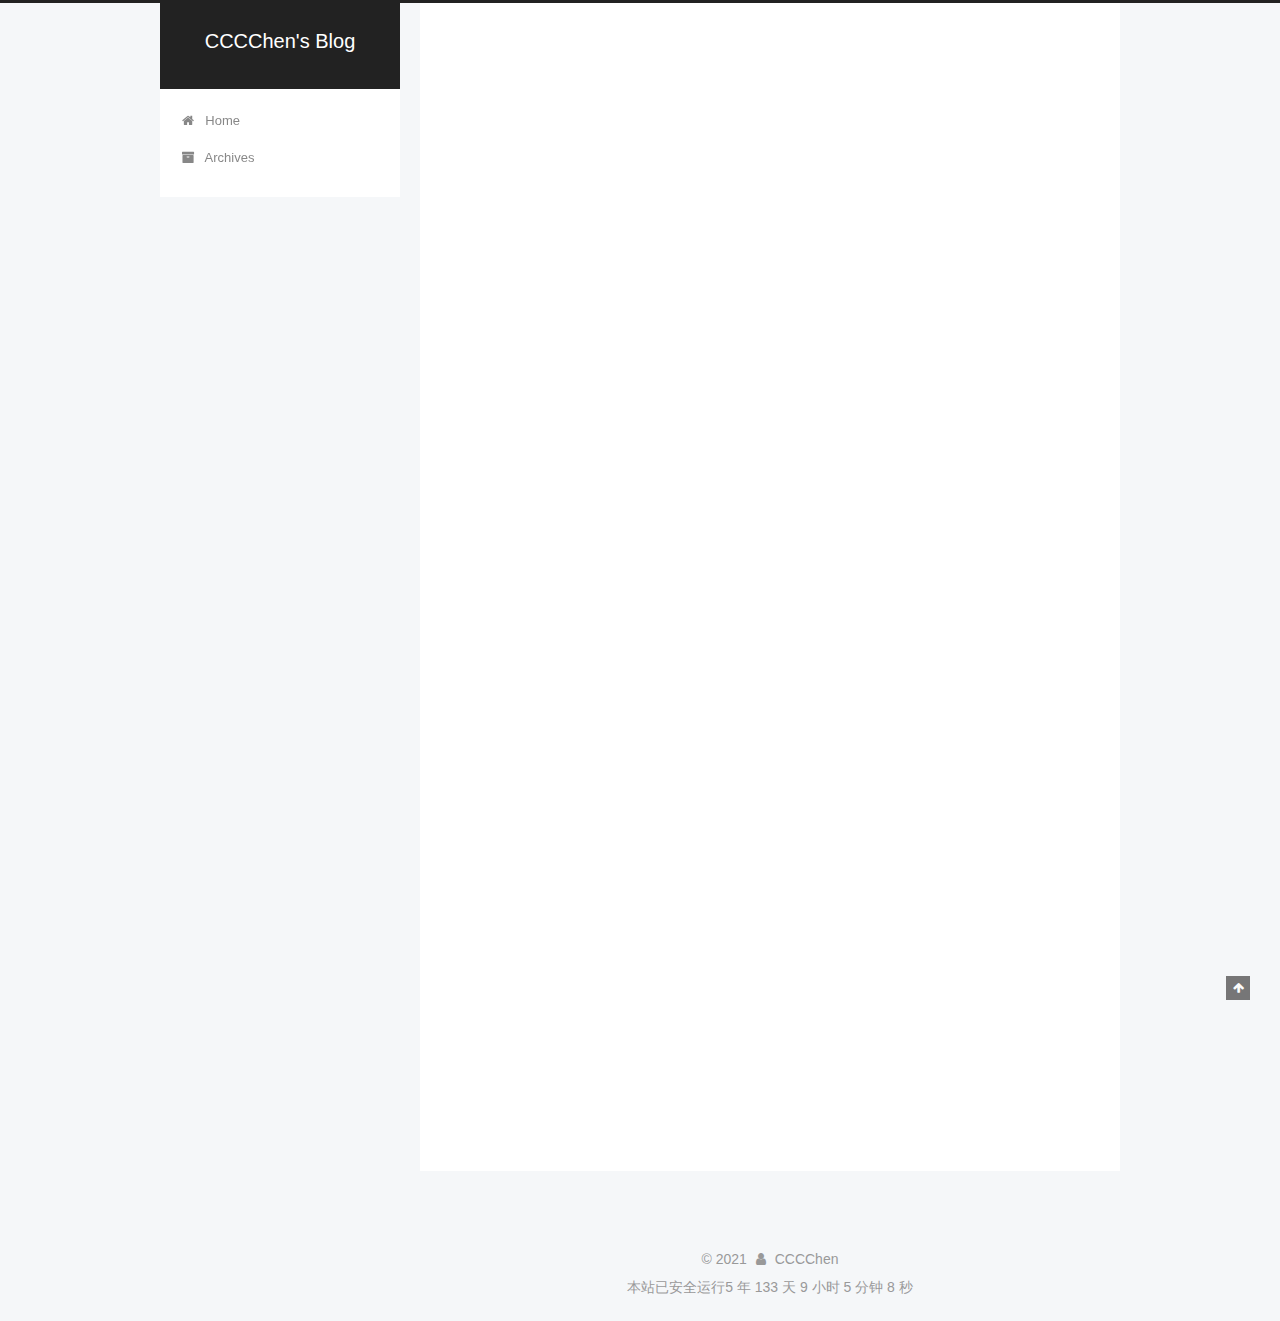
<file: 2021/03/13/HashTable/index.html>
<!DOCTYPE html>



  


<html class="theme-next pisces use-motion" lang="en">
<head>
  <meta charset="UTF-8"/>
<meta http-equiv="X-UA-Compatible" content="IE=edge" />
<meta name="viewport" content="width=device-width, initial-scale=1, maximum-scale=1"/>
<meta name="theme-color" content="#222">









<meta http-equiv="Cache-Control" content="no-transform" />
<meta http-equiv="Cache-Control" content="no-siteapp" />
















  
  
  <link href="/lib/fancybox/source/jquery.fancybox.css?v=2.1.5" rel="stylesheet" type="text/css" />







<link href="/lib/font-awesome/css/font-awesome.min.css?v=4.6.2" rel="stylesheet" type="text/css" />

<link href="/css/main.css?v=5.1.4" rel="stylesheet" type="text/css" />


  <link rel="apple-touch-icon" sizes="180x180" href="/images/apple-touch-icon-next.png?v=5.1.4">


  <link rel="icon" type="image/png" sizes="32x32" href="/images/favicon-32x32-next.png?v=5.1.4">


  <link rel="icon" type="image/png" sizes="16x16" href="/images/favicon-16x16-next.png?v=5.1.4">


  <link rel="mask-icon" href="/images/logo.svg?v=5.1.4" color="#222">





  <meta name="keywords" content="Hexo, NexT" />










<meta name="description" content="12345678910111213141516171819202122232425262728293031323334353637383940package demo03.Map;import java.util.HashMap;import java.util.Hashtable;import java.util.Iterator;import java.util.Map;&#x2F;*    java.">
<meta property="og:type" content="article">
<meta property="og:title" content="HashTable">
<meta property="og:url" content="http://example.com/2021/03/13/HashTable/index.html">
<meta property="og:site_name" content="CCCChen&#39;s Blog">
<meta property="og:description" content="12345678910111213141516171819202122232425262728293031323334353637383940package demo03.Map;import java.util.HashMap;import java.util.Hashtable;import java.util.Iterator;import java.util.Map;&#x2F;*    java.">
<meta property="og:locale" content="en_US">
<meta property="article:published_time" content="2021-03-13T08:21:29.000Z">
<meta property="article:modified_time" content="2021-03-13T08:21:59.473Z">
<meta property="article:author" content="CCCChen">
<meta name="twitter:card" content="summary">



<script type="text/javascript" id="hexo.configurations">
  var NexT = window.NexT || {};
  var CONFIG = {
    root: '',
    scheme: 'Pisces',
    version: '5.1.4',
    sidebar: {"position":"left","display":"post","offset":12,"b2t":false,"scrollpercent":false,"onmobile":false},
    fancybox: true,
    tabs: true,
    motion: {"enable":true,"async":false,"transition":{"post_block":"fadeIn","post_header":"slideDownIn","post_body":"slideDownIn","coll_header":"slideLeftIn","sidebar":"slideUpIn"}},
    duoshuo: {
      userId: '0',
      author: 'Author'
    },
    algolia: {
      applicationID: '',
      apiKey: '',
      indexName: '',
      hits: {"per_page":10},
      labels: {"input_placeholder":"Search for Posts","hits_empty":"We didn't find any results for the search: ${query}","hits_stats":"${hits} results found in ${time} ms"}
    }
  };
</script>



  <link rel="canonical" href="http://example.com/2021/03/13/HashTable/"/>





  <title>HashTable | CCCChen's Blog</title>
  








<meta name="generator" content="Hexo 5.4.0"></head>

<body itemscope itemtype="http://schema.org/WebPage" lang="en">

  
  
    
  

  <div class="container sidebar-position-left page-post-detail">
    <div class="headband"></div>

    <header id="header" class="header" itemscope itemtype="http://schema.org/WPHeader">
      <div class="header-inner"><div class="site-brand-wrapper">
  <div class="site-meta ">
    

    <div class="custom-logo-site-title">
      <a href="/"  class="brand" rel="start">
        <span class="logo-line-before"><i></i></span>
        <span class="site-title">CCCChen's Blog</span>
        <span class="logo-line-after"><i></i></span>
      </a>
    </div>
      
        <p class="site-subtitle"></p>
      
  </div>

  <div class="site-nav-toggle">
    <button>
      <span class="btn-bar"></span>
      <span class="btn-bar"></span>
      <span class="btn-bar"></span>
    </button>
  </div>
</div>

<nav class="site-nav">
  

  
    <ul id="menu" class="menu">
      
        
        <li class="menu-item menu-item-home">
          <a href="/%20" rel="section">
            
              <i class="menu-item-icon fa fa-fw fa-home"></i> <br />
            
            Home
          </a>
        </li>
      
        
        <li class="menu-item menu-item-archives">
          <a href="/archives/%20" rel="section">
            
              <i class="menu-item-icon fa fa-fw fa-archive"></i> <br />
            
            Archives
          </a>
        </li>
      

      
    </ul>
  

  
</nav>



 </div>
    </header>

    <main id="main" class="main">
      <div class="main-inner">
        <div class="content-wrap">
          <div id="content" class="content">
            

  <div id="posts" class="posts-expand">
    

  

  
  
  

  <article class="post post-type-normal" itemscope itemtype="http://schema.org/Article">
  
  
  
  <div class="post-block">
    <link itemprop="mainEntityOfPage" href="http://example.com/2021/03/13/HashTable/">

    <span hidden itemprop="author" itemscope itemtype="http://schema.org/Person">
      <meta itemprop="name" content="">
      <meta itemprop="description" content="">
      <meta itemprop="image" content="/images/cc.jpg">
    </span>

    <span hidden itemprop="publisher" itemscope itemtype="http://schema.org/Organization">
      <meta itemprop="name" content="CCCChen's Blog">
    </span>

    
      <header class="post-header">

        
        
          <h1 class="post-title" itemprop="name headline">HashTable</h1>
        

        <div class="post-meta">
          <span class="post-time">
            
              <span class="post-meta-item-icon">
                <i class="fa fa-calendar-o"></i>
              </span>
              
                <span class="post-meta-item-text">Posted on</span>
              
              <time title="Post created" itemprop="dateCreated datePublished" datetime="2021-03-13T16:21:29+08:00">
                2021-03-13
              </time>
            

            

            
          </span>

          

          
            
          

          
          

          

          

          

        </div>
      </header>
    

    
    
    
    <div class="post-body" itemprop="articleBody">

      
      

      
        <figure class="highlight java"><table><tr><td class="gutter"><pre><span class="line">1</span><br><span class="line">2</span><br><span class="line">3</span><br><span class="line">4</span><br><span class="line">5</span><br><span class="line">6</span><br><span class="line">7</span><br><span class="line">8</span><br><span class="line">9</span><br><span class="line">10</span><br><span class="line">11</span><br><span class="line">12</span><br><span class="line">13</span><br><span class="line">14</span><br><span class="line">15</span><br><span class="line">16</span><br><span class="line">17</span><br><span class="line">18</span><br><span class="line">19</span><br><span class="line">20</span><br><span class="line">21</span><br><span class="line">22</span><br><span class="line">23</span><br><span class="line">24</span><br><span class="line">25</span><br><span class="line">26</span><br><span class="line">27</span><br><span class="line">28</span><br><span class="line">29</span><br><span class="line">30</span><br><span class="line">31</span><br><span class="line">32</span><br><span class="line">33</span><br><span class="line">34</span><br><span class="line">35</span><br><span class="line">36</span><br><span class="line">37</span><br><span class="line">38</span><br><span class="line">39</span><br><span class="line">40</span><br></pre></td><td class="code"><pre><span class="line"><span class="keyword">package</span> demo03.Map;</span><br><span class="line"></span><br><span class="line"><span class="keyword">import</span> java.util.HashMap;</span><br><span class="line"><span class="keyword">import</span> java.util.Hashtable;</span><br><span class="line"><span class="keyword">import</span> java.util.Iterator;</span><br><span class="line"><span class="keyword">import</span> java.util.Map;</span><br><span class="line"></span><br><span class="line"><span class="comment">/*</span></span><br><span class="line"><span class="comment">    java.util.HashTable&lt;K,V&gt;集合 implements Map&lt;K,V&gt;接口</span></span><br><span class="line"><span class="comment"></span></span><br><span class="line"><span class="comment">    HashTable:底层也是一个哈希表,是一个线程不安全的集合,是单线程的集合,速度慢</span></span><br><span class="line"><span class="comment">    HashMap:底层是一个哈希表,是一个线程不安全的集合,是多线程的集合,速度快</span></span><br><span class="line"><span class="comment"></span></span><br><span class="line"><span class="comment">    HashMap集合(之前学的所有集合):可以存储null值,null键</span></span><br><span class="line"><span class="comment">    HashTable集合,不能存储null值,null键</span></span><br><span class="line"><span class="comment"></span></span><br><span class="line"><span class="comment">    HashTable和Vector集合一样在1.2版本之后被更先进的集合(HashMap,ArrayList)取代</span></span><br><span class="line"><span class="comment">    HashTable的子类Properties依然活跃在历史的舞台</span></span><br><span class="line"><span class="comment">    Properties集合是一个唯一和IO流相结合的集合</span></span><br><span class="line"><span class="comment"> */</span></span><br><span class="line"><span class="keyword">public</span> <span class="class"><span class="keyword">class</span> <span class="title">Demo02HashTable</span> </span>&#123;</span><br><span class="line">    <span class="function"><span class="keyword">public</span> <span class="keyword">static</span> <span class="keyword">void</span> <span class="title">main</span><span class="params">(String[] args)</span> </span>&#123;</span><br><span class="line">        HashMap&lt;String,String&gt; map = <span class="keyword">new</span> HashMap&lt;&gt;();</span><br><span class="line">        map.put(<span class="keyword">null</span>,<span class="string">&quot;a&quot;</span>);</span><br><span class="line">        map.put(<span class="string">&quot;a&quot;</span>,<span class="keyword">null</span>);</span><br><span class="line">        Iterator&lt;Map.Entry&lt;String, String&gt;&gt; it1 = map.entrySet().iterator();</span><br><span class="line">        <span class="keyword">while</span> (it1.hasNext())&#123;</span><br><span class="line">            System.out.println(it1.next());</span><br><span class="line">        &#125;</span><br><span class="line"></span><br><span class="line">        Hashtable&lt;String,String&gt; hmap = <span class="keyword">new</span> Hashtable&lt;&gt;();</span><br><span class="line">        hmap.put(<span class="string">&quot;s&quot;</span>,<span class="string">&quot;q&quot;</span>);</span><br><span class="line">        hmap.put(<span class="string">&quot;w&quot;</span>,<span class="string">&quot;2&quot;</span>);</span><br><span class="line">        Iterator&lt;Map.Entry&lt;String, String&gt;&gt; it2 = hmap.entrySet().iterator();</span><br><span class="line">        <span class="keyword">while</span> (it2.hasNext())&#123;</span><br><span class="line">            System.out.println(it2.next());</span><br><span class="line">        &#125;</span><br><span class="line">    &#125;</span><br><span class="line">&#125;</span><br><span class="line"></span><br></pre></td></tr></table></figure>



      
    </div>
    
    
    

    

    

    

    <footer class="post-footer">
      

      
      
      

      
        <div class="post-nav">
          <div class="post-nav-next post-nav-item">
            
              <a href="/2021/03/13/EntrySet/" rel="next" title="EntrySet">
                <i class="fa fa-chevron-left"></i> EntrySet
              </a>
            
          </div>

          <span class="post-nav-divider"></span>

          <div class="post-nav-prev post-nav-item">
            
              <a href="/2021/03/13/%E6%96%97%E5%9C%B0%E4%B8%BB%E6%A1%88%E4%BE%8B%E5%AE%9E%E7%8E%B0/" rel="prev" title="斗地主案例实现">
                斗地主案例实现 <i class="fa fa-chevron-right"></i>
              </a>
            
          </div>
        </div>
      

      
      
    </footer>
  </div>
  
  
  
  </article>



    <div class="post-spread">
      
    </div>
  </div>


          </div>
          


          

  



        </div>
        
          
  
  <div class="sidebar-toggle">
    <div class="sidebar-toggle-line-wrap">
      <span class="sidebar-toggle-line sidebar-toggle-line-first"></span>
      <span class="sidebar-toggle-line sidebar-toggle-line-middle"></span>
      <span class="sidebar-toggle-line sidebar-toggle-line-last"></span>
    </div>
  </div>

  <aside id="sidebar" class="sidebar">
    
    <div class="sidebar-inner">

      

      

      <section class="site-overview-wrap sidebar-panel sidebar-panel-active">
        <div class="site-overview">
          <div class="site-author motion-element" itemprop="author" itemscope itemtype="http://schema.org/Person">
            
              <img class="site-author-image" itemprop="image"
                src="/images/cc.jpg"
                alt="" />
            
              <p class="site-author-name" itemprop="name"></p>
              <p class="site-description motion-element" itemprop="description"></p>
          </div>

          <nav class="site-state motion-element">

            
              <div class="site-state-item site-state-posts">
              
                <a href="/archives/%20%7C%7C%20archive">
              
                  <span class="site-state-item-count">9</span>
                  <span class="site-state-item-name">posts</span>
                </a>
              </div>
            

            

            

          </nav>

          

          

          
          

          
          

          

        </div>
      </section>

      

      

    </div>
  </aside>


        
      </div>
    </main>

    <footer id="footer" class="footer">
      <div class="footer-inner">
        <div class="copyright">&copy; <span itemprop="copyrightYear">2021</span>
  <span class="with-love">
    <i class="fa fa-user"></i>
  </span>
  <span class="author" itemprop="copyrightHolder">CCCChen</span>

  
</div>

<span id="sitetime"></span>
<script language=javascript>
	function siteTime(){
		window.setTimeout("siteTime()", 1000);
		var seconds = 1000;
		var minutes = seconds * 60;
		var hours = minutes * 60;
		var days = hours * 24;
		var years = days * 365;
		var today = new Date();
		var todayYear = today.getFullYear();
		var todayMonth = today.getMonth()+1;
		var todayDate = today.getDate();
		var todayHour = today.getHours();
		var todayMinute = today.getMinutes();
		var todaySecond = today.getSeconds();
		/* Date.UTC() -- 返回date对象距世界标准时间(UTC)1970年1月1日午夜之间的毫秒数(时间戳)
		year - 作为date对象的年份，为4位年份值
		month - 0-11之间的整数，做为date对象的月份
		day - 1-31之间的整数，做为date对象的天数
		hours - 0(午夜24点)-23之间的整数，做为date对象的小时数
		minutes - 0-59之间的整数，做为date对象的分钟数
		seconds - 0-59之间的整数，做为date对象的秒数
		microseconds - 0-999之间的整数，做为date对象的毫秒数 */
		var t1 = Date.UTC(2021,03,13,14,50,00); 
		var t2 = Date.UTC(todayYear,todayMonth,todayDate,todayHour,todayMinute,todaySecond);
		var diff = t2-t1;
		var diffYears = Math.floor(diff/years);
		var diffDays = Math.floor((diff/days)-diffYears*365);
		var diffHours = Math.floor((diff-(diffYears*365+diffDays)*days)/hours);
		var diffMinutes = Math.floor((diff-(diffYears*365+diffDays)*days-diffHours*hours)/minutes);
		var diffSeconds = Math.floor((diff-(diffYears*365+diffDays)*days-diffHours*hours-diffMinutes*minutes)/seconds);
		document.getElementById("sitetime").innerHTML=" 本站已安全运行"+diffYears+" 年 "+diffDays+" 天 "+diffHours+" 小时 "+diffMinutes+" 分钟 "+diffSeconds+" 秒";
	}/*因为建站时间还没有一年，就将之注释掉了。需要的可以取消*/
	siteTime();
</script>



        







        
      </div>
    </footer>

    
      <div class="back-to-top">
        <i class="fa fa-arrow-up"></i>
        
      </div>
    

    

  </div>

  

<script type="text/javascript">
  if (Object.prototype.toString.call(window.Promise) !== '[object Function]') {
    window.Promise = null;
  }
</script>









  












  
  
    <script type="text/javascript" src="/lib/jquery/index.js?v=2.1.3"></script>
  

  
  
    <script type="text/javascript" src="/lib/fastclick/lib/fastclick.min.js?v=1.0.6"></script>
  

  
  
    <script type="text/javascript" src="/lib/jquery_lazyload/jquery.lazyload.js?v=1.9.7"></script>
  

  
  
    <script type="text/javascript" src="/lib/velocity/velocity.min.js?v=1.2.1"></script>
  

  
  
    <script type="text/javascript" src="/lib/velocity/velocity.ui.min.js?v=1.2.1"></script>
  

  
  
    <script type="text/javascript" src="/lib/fancybox/source/jquery.fancybox.pack.js?v=2.1.5"></script>
  


  


  <script type="text/javascript" src="/js/src/utils.js?v=5.1.4"></script>

  <script type="text/javascript" src="/js/src/motion.js?v=5.1.4"></script>



  
  


  <script type="text/javascript" src="/js/src/affix.js?v=5.1.4"></script>

  <script type="text/javascript" src="/js/src/schemes/pisces.js?v=5.1.4"></script>



  
  <script type="text/javascript" src="/js/src/scrollspy.js?v=5.1.4"></script>
<script type="text/javascript" src="/js/src/post-details.js?v=5.1.4"></script>



  


  <script type="text/javascript" src="/js/src/bootstrap.js?v=5.1.4"></script>



  


  




	





  





  












  





  

  

  

  
  

  

  

  

</body>
</html>
</file>
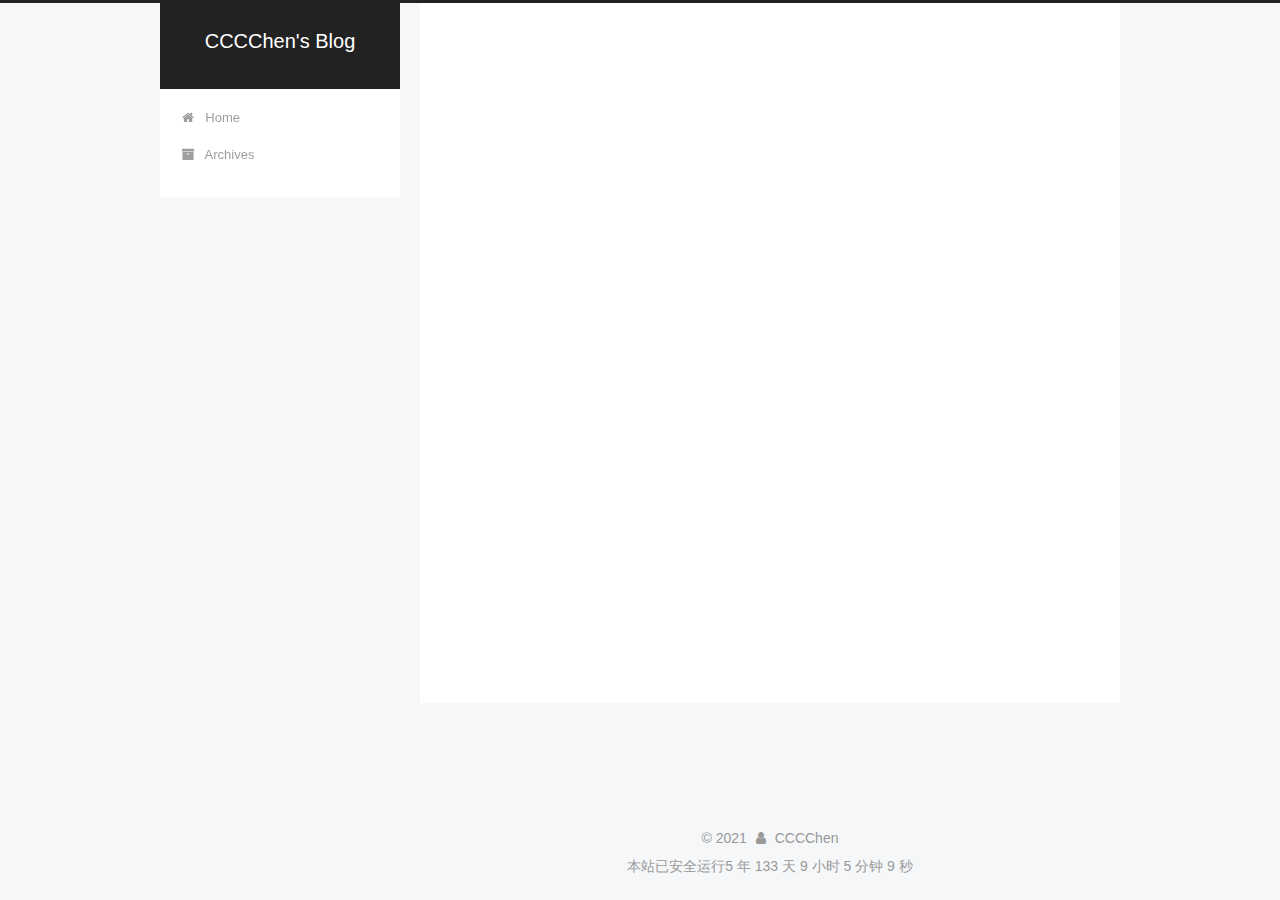
<file: 2021/03/13/hello-world/index.html>
<!DOCTYPE html>



  


<html class="theme-next pisces use-motion" lang="en">
<head>
  <meta charset="UTF-8"/>
<meta http-equiv="X-UA-Compatible" content="IE=edge" />
<meta name="viewport" content="width=device-width, initial-scale=1, maximum-scale=1"/>
<meta name="theme-color" content="#222">









<meta http-equiv="Cache-Control" content="no-transform" />
<meta http-equiv="Cache-Control" content="no-siteapp" />
















  
  
  <link href="/lib/fancybox/source/jquery.fancybox.css?v=2.1.5" rel="stylesheet" type="text/css" />







<link href="/lib/font-awesome/css/font-awesome.min.css?v=4.6.2" rel="stylesheet" type="text/css" />

<link href="/css/main.css?v=5.1.4" rel="stylesheet" type="text/css" />


  <link rel="apple-touch-icon" sizes="180x180" href="/images/apple-touch-icon-next.png?v=5.1.4">


  <link rel="icon" type="image/png" sizes="32x32" href="/images/favicon-32x32-next.png?v=5.1.4">


  <link rel="icon" type="image/png" sizes="16x16" href="/images/favicon-16x16-next.png?v=5.1.4">


  <link rel="mask-icon" href="/images/logo.svg?v=5.1.4" color="#222">





  <meta name="keywords" content="Hexo, NexT" />










<meta name="description" content="Hi,I’m CCCChen">
<meta property="og:type" content="article">
<meta property="og:title" content="Welcome To My Blog">
<meta property="og:url" content="http://example.com/2021/03/13/hello-world/index.html">
<meta property="og:site_name" content="CCCChen&#39;s Blog">
<meta property="og:description" content="Hi,I’m CCCChen">
<meta property="og:locale" content="en_US">
<meta property="article:published_time" content="2021-03-13T07:35:37.029Z">
<meta property="article:modified_time" content="2021-03-13T07:35:37.061Z">
<meta property="article:author" content="CCCChen">
<meta name="twitter:card" content="summary">



<script type="text/javascript" id="hexo.configurations">
  var NexT = window.NexT || {};
  var CONFIG = {
    root: '',
    scheme: 'Pisces',
    version: '5.1.4',
    sidebar: {"position":"left","display":"post","offset":12,"b2t":false,"scrollpercent":false,"onmobile":false},
    fancybox: true,
    tabs: true,
    motion: {"enable":true,"async":false,"transition":{"post_block":"fadeIn","post_header":"slideDownIn","post_body":"slideDownIn","coll_header":"slideLeftIn","sidebar":"slideUpIn"}},
    duoshuo: {
      userId: '0',
      author: 'Author'
    },
    algolia: {
      applicationID: '',
      apiKey: '',
      indexName: '',
      hits: {"per_page":10},
      labels: {"input_placeholder":"Search for Posts","hits_empty":"We didn't find any results for the search: ${query}","hits_stats":"${hits} results found in ${time} ms"}
    }
  };
</script>



  <link rel="canonical" href="http://example.com/2021/03/13/hello-world/"/>





  <title>Welcome To My Blog | CCCChen's Blog</title>
  








<meta name="generator" content="Hexo 5.4.0"></head>

<body itemscope itemtype="http://schema.org/WebPage" lang="en">

  
  
    
  

  <div class="container sidebar-position-left page-post-detail">
    <div class="headband"></div>

    <header id="header" class="header" itemscope itemtype="http://schema.org/WPHeader">
      <div class="header-inner"><div class="site-brand-wrapper">
  <div class="site-meta ">
    

    <div class="custom-logo-site-title">
      <a href="/"  class="brand" rel="start">
        <span class="logo-line-before"><i></i></span>
        <span class="site-title">CCCChen's Blog</span>
        <span class="logo-line-after"><i></i></span>
      </a>
    </div>
      
        <p class="site-subtitle"></p>
      
  </div>

  <div class="site-nav-toggle">
    <button>
      <span class="btn-bar"></span>
      <span class="btn-bar"></span>
      <span class="btn-bar"></span>
    </button>
  </div>
</div>

<nav class="site-nav">
  

  
    <ul id="menu" class="menu">
      
        
        <li class="menu-item menu-item-home">
          <a href="/%20" rel="section">
            
              <i class="menu-item-icon fa fa-fw fa-home"></i> <br />
            
            Home
          </a>
        </li>
      
        
        <li class="menu-item menu-item-archives">
          <a href="/archives/%20" rel="section">
            
              <i class="menu-item-icon fa fa-fw fa-archive"></i> <br />
            
            Archives
          </a>
        </li>
      

      
    </ul>
  

  
</nav>



 </div>
    </header>

    <main id="main" class="main">
      <div class="main-inner">
        <div class="content-wrap">
          <div id="content" class="content">
            

  <div id="posts" class="posts-expand">
    

  

  
  
  

  <article class="post post-type-normal" itemscope itemtype="http://schema.org/Article">
  
  
  
  <div class="post-block">
    <link itemprop="mainEntityOfPage" href="http://example.com/2021/03/13/hello-world/">

    <span hidden itemprop="author" itemscope itemtype="http://schema.org/Person">
      <meta itemprop="name" content="">
      <meta itemprop="description" content="">
      <meta itemprop="image" content="/images/cc.jpg">
    </span>

    <span hidden itemprop="publisher" itemscope itemtype="http://schema.org/Organization">
      <meta itemprop="name" content="CCCChen's Blog">
    </span>

    
      <header class="post-header">

        
        
          <h1 class="post-title" itemprop="name headline">Welcome To My Blog</h1>
        

        <div class="post-meta">
          <span class="post-time">
            
              <span class="post-meta-item-icon">
                <i class="fa fa-calendar-o"></i>
              </span>
              
                <span class="post-meta-item-text">Posted on</span>
              
              <time title="Post created" itemprop="dateCreated datePublished" datetime="2021-03-13T15:35:37+08:00">
                2021-03-13
              </time>
            

            

            
          </span>

          

          
            
          

          
          

          

          

          

        </div>
      </header>
    

    
    
    
    <div class="post-body" itemprop="articleBody">

      
      

      
        <p>Hi,I’m CCCChen</p>

      
    </div>
    
    
    

    

    

    

    <footer class="post-footer">
      

      
      
      

      
        <div class="post-nav">
          <div class="post-nav-next post-nav-item">
            
          </div>

          <span class="post-nav-divider"></span>

          <div class="post-nav-prev post-nav-item">
            
              <a href="/2021/03/13/hashCode/" rel="prev" title="hashCode Demo">
                hashCode Demo <i class="fa fa-chevron-right"></i>
              </a>
            
          </div>
        </div>
      

      
      
    </footer>
  </div>
  
  
  
  </article>



    <div class="post-spread">
      
    </div>
  </div>


          </div>
          


          

  



        </div>
        
          
  
  <div class="sidebar-toggle">
    <div class="sidebar-toggle-line-wrap">
      <span class="sidebar-toggle-line sidebar-toggle-line-first"></span>
      <span class="sidebar-toggle-line sidebar-toggle-line-middle"></span>
      <span class="sidebar-toggle-line sidebar-toggle-line-last"></span>
    </div>
  </div>

  <aside id="sidebar" class="sidebar">
    
    <div class="sidebar-inner">

      

      

      <section class="site-overview-wrap sidebar-panel sidebar-panel-active">
        <div class="site-overview">
          <div class="site-author motion-element" itemprop="author" itemscope itemtype="http://schema.org/Person">
            
              <img class="site-author-image" itemprop="image"
                src="/images/cc.jpg"
                alt="" />
            
              <p class="site-author-name" itemprop="name"></p>
              <p class="site-description motion-element" itemprop="description"></p>
          </div>

          <nav class="site-state motion-element">

            
              <div class="site-state-item site-state-posts">
              
                <a href="/archives/%20%7C%7C%20archive">
              
                  <span class="site-state-item-count">8</span>
                  <span class="site-state-item-name">posts</span>
                </a>
              </div>
            

            

            

          </nav>

          

          

          
          

          
          

          

        </div>
      </section>

      

      

    </div>
  </aside>


        
      </div>
    </main>

    <footer id="footer" class="footer">
      <div class="footer-inner">
        <div class="copyright">&copy; <span itemprop="copyrightYear">2021</span>
  <span class="with-love">
    <i class="fa fa-user"></i>
  </span>
  <span class="author" itemprop="copyrightHolder">CCCChen</span>

  
</div>

<span id="sitetime"></span>
<script language=javascript>
	function siteTime(){
		window.setTimeout("siteTime()", 1000);
		var seconds = 1000;
		var minutes = seconds * 60;
		var hours = minutes * 60;
		var days = hours * 24;
		var years = days * 365;
		var today = new Date();
		var todayYear = today.getFullYear();
		var todayMonth = today.getMonth()+1;
		var todayDate = today.getDate();
		var todayHour = today.getHours();
		var todayMinute = today.getMinutes();
		var todaySecond = today.getSeconds();
		/* Date.UTC() -- 返回date对象距世界标准时间(UTC)1970年1月1日午夜之间的毫秒数(时间戳)
		year - 作为date对象的年份，为4位年份值
		month - 0-11之间的整数，做为date对象的月份
		day - 1-31之间的整数，做为date对象的天数
		hours - 0(午夜24点)-23之间的整数，做为date对象的小时数
		minutes - 0-59之间的整数，做为date对象的分钟数
		seconds - 0-59之间的整数，做为date对象的秒数
		microseconds - 0-999之间的整数，做为date对象的毫秒数 */
		var t1 = Date.UTC(2021,03,13,14,50,00); 
		var t2 = Date.UTC(todayYear,todayMonth,todayDate,todayHour,todayMinute,todaySecond);
		var diff = t2-t1;
		var diffYears = Math.floor(diff/years);
		var diffDays = Math.floor((diff/days)-diffYears*365);
		var diffHours = Math.floor((diff-(diffYears*365+diffDays)*days)/hours);
		var diffMinutes = Math.floor((diff-(diffYears*365+diffDays)*days-diffHours*hours)/minutes);
		var diffSeconds = Math.floor((diff-(diffYears*365+diffDays)*days-diffHours*hours-diffMinutes*minutes)/seconds);
		document.getElementById("sitetime").innerHTML=" 本站已安全运行"+diffYears+" 年 "+diffDays+" 天 "+diffHours+" 小时 "+diffMinutes+" 分钟 "+diffSeconds+" 秒";
	}/*因为建站时间还没有一年，就将之注释掉了。需要的可以取消*/
	siteTime();
</script>



        







        
      </div>
    </footer>

    
      <div class="back-to-top">
        <i class="fa fa-arrow-up"></i>
        
      </div>
    

    

  </div>

  

<script type="text/javascript">
  if (Object.prototype.toString.call(window.Promise) !== '[object Function]') {
    window.Promise = null;
  }
</script>









  












  
  
    <script type="text/javascript" src="/lib/jquery/index.js?v=2.1.3"></script>
  

  
  
    <script type="text/javascript" src="/lib/fastclick/lib/fastclick.min.js?v=1.0.6"></script>
  

  
  
    <script type="text/javascript" src="/lib/jquery_lazyload/jquery.lazyload.js?v=1.9.7"></script>
  

  
  
    <script type="text/javascript" src="/lib/velocity/velocity.min.js?v=1.2.1"></script>
  

  
  
    <script type="text/javascript" src="/lib/velocity/velocity.ui.min.js?v=1.2.1"></script>
  

  
  
    <script type="text/javascript" src="/lib/fancybox/source/jquery.fancybox.pack.js?v=2.1.5"></script>
  


  


  <script type="text/javascript" src="/js/src/utils.js?v=5.1.4"></script>

  <script type="text/javascript" src="/js/src/motion.js?v=5.1.4"></script>



  
  


  <script type="text/javascript" src="/js/src/affix.js?v=5.1.4"></script>

  <script type="text/javascript" src="/js/src/schemes/pisces.js?v=5.1.4"></script>



  
  <script type="text/javascript" src="/js/src/scrollspy.js?v=5.1.4"></script>
<script type="text/javascript" src="/js/src/post-details.js?v=5.1.4"></script>



  


  <script type="text/javascript" src="/js/src/bootstrap.js?v=5.1.4"></script>



  


  




	





  





  












  





  

  

  

  
  

  

  

  

</body>
</html>
</file>
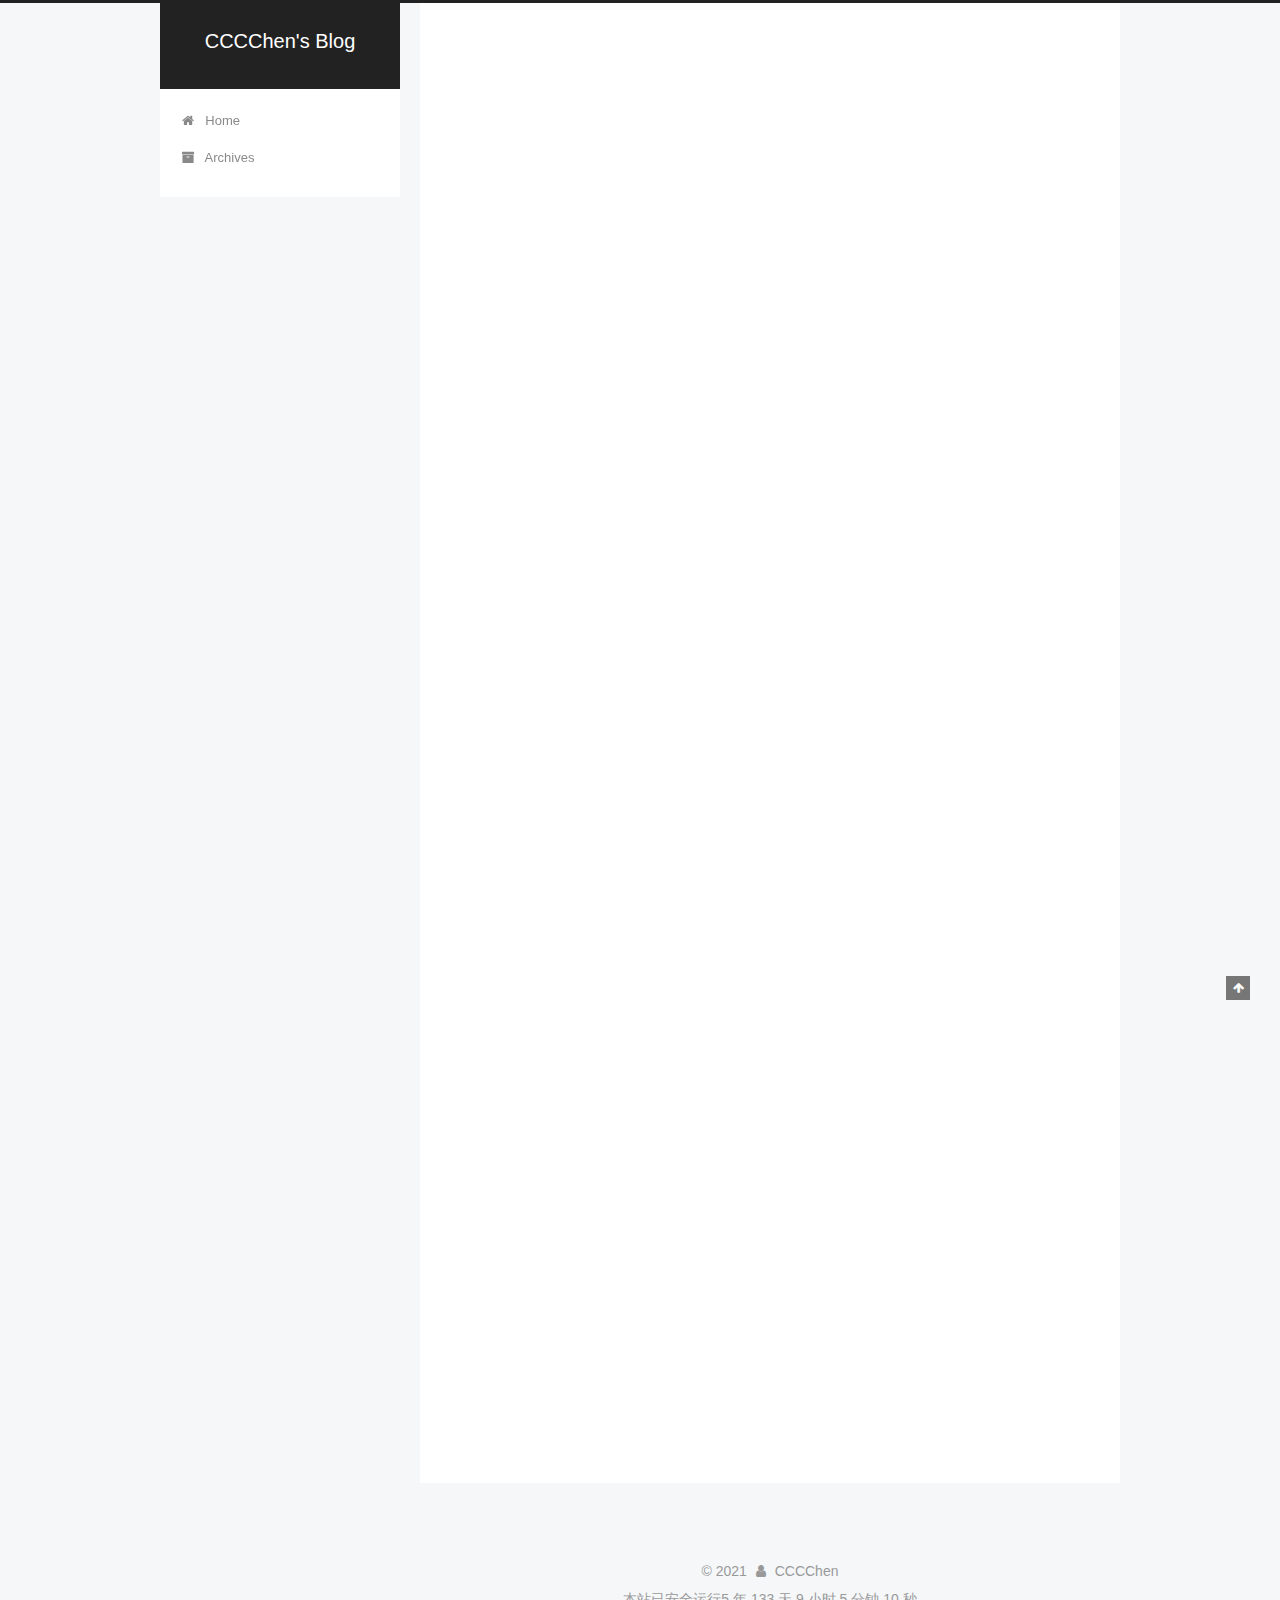
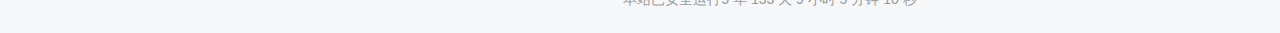
<file: 2021/03/13/MapTest/index.html>
<!DOCTYPE html>



  


<html class="theme-next pisces use-motion" lang="en">
<head>
  <meta charset="UTF-8"/>
<meta http-equiv="X-UA-Compatible" content="IE=edge" />
<meta name="viewport" content="width=device-width, initial-scale=1, maximum-scale=1"/>
<meta name="theme-color" content="#222">









<meta http-equiv="Cache-Control" content="no-transform" />
<meta http-equiv="Cache-Control" content="no-siteapp" />
















  
  
  <link href="/lib/fancybox/source/jquery.fancybox.css?v=2.1.5" rel="stylesheet" type="text/css" />







<link href="/lib/font-awesome/css/font-awesome.min.css?v=4.6.2" rel="stylesheet" type="text/css" />

<link href="/css/main.css?v=5.1.4" rel="stylesheet" type="text/css" />


  <link rel="apple-touch-icon" sizes="180x180" href="/images/apple-touch-icon-next.png?v=5.1.4">


  <link rel="icon" type="image/png" sizes="32x32" href="/images/favicon-32x32-next.png?v=5.1.4">


  <link rel="icon" type="image/png" sizes="16x16" href="/images/favicon-16x16-next.png?v=5.1.4">


  <link rel="mask-icon" href="/images/logo.svg?v=5.1.4" color="#222">





  <meta name="keywords" content="Hexo, NexT" />










<meta name="description" content="12345678910111213141516171819202122232425262728293031323334353637383940414243444546474849505152535455package demo03.Map;import java.util.HashMap;import java.util.Iterator;import java.util.Map;import j">
<meta property="og:type" content="article">
<meta property="og:title" content="MapTest">
<meta property="og:url" content="http://example.com/2021/03/13/MapTest/index.html">
<meta property="og:site_name" content="CCCChen&#39;s Blog">
<meta property="og:description" content="12345678910111213141516171819202122232425262728293031323334353637383940414243444546474849505152535455package demo03.Map;import java.util.HashMap;import java.util.Iterator;import java.util.Map;import j">
<meta property="og:locale" content="en_US">
<meta property="article:published_time" content="2021-03-13T08:28:24.000Z">
<meta property="article:modified_time" content="2021-03-13T08:28:56.176Z">
<meta property="article:author" content="CCCChen">
<meta name="twitter:card" content="summary">



<script type="text/javascript" id="hexo.configurations">
  var NexT = window.NexT || {};
  var CONFIG = {
    root: '',
    scheme: 'Pisces',
    version: '5.1.4',
    sidebar: {"position":"left","display":"post","offset":12,"b2t":false,"scrollpercent":false,"onmobile":false},
    fancybox: true,
    tabs: true,
    motion: {"enable":true,"async":false,"transition":{"post_block":"fadeIn","post_header":"slideDownIn","post_body":"slideDownIn","coll_header":"slideLeftIn","sidebar":"slideUpIn"}},
    duoshuo: {
      userId: '0',
      author: 'Author'
    },
    algolia: {
      applicationID: '',
      apiKey: '',
      indexName: '',
      hits: {"per_page":10},
      labels: {"input_placeholder":"Search for Posts","hits_empty":"We didn't find any results for the search: ${query}","hits_stats":"${hits} results found in ${time} ms"}
    }
  };
</script>



  <link rel="canonical" href="http://example.com/2021/03/13/MapTest/"/>





  <title>MapTest | CCCChen's Blog</title>
  








<meta name="generator" content="Hexo 5.4.0"></head>

<body itemscope itemtype="http://schema.org/WebPage" lang="en">

  
  
    
  

  <div class="container sidebar-position-left page-post-detail">
    <div class="headband"></div>

    <header id="header" class="header" itemscope itemtype="http://schema.org/WPHeader">
      <div class="header-inner"><div class="site-brand-wrapper">
  <div class="site-meta ">
    

    <div class="custom-logo-site-title">
      <a href="/"  class="brand" rel="start">
        <span class="logo-line-before"><i></i></span>
        <span class="site-title">CCCChen's Blog</span>
        <span class="logo-line-after"><i></i></span>
      </a>
    </div>
      
        <p class="site-subtitle"></p>
      
  </div>

  <div class="site-nav-toggle">
    <button>
      <span class="btn-bar"></span>
      <span class="btn-bar"></span>
      <span class="btn-bar"></span>
    </button>
  </div>
</div>

<nav class="site-nav">
  

  
    <ul id="menu" class="menu">
      
        
        <li class="menu-item menu-item-home">
          <a href="/%20" rel="section">
            
              <i class="menu-item-icon fa fa-fw fa-home"></i> <br />
            
            Home
          </a>
        </li>
      
        
        <li class="menu-item menu-item-archives">
          <a href="/archives/%20" rel="section">
            
              <i class="menu-item-icon fa fa-fw fa-archive"></i> <br />
            
            Archives
          </a>
        </li>
      

      
    </ul>
  

  
</nav>



 </div>
    </header>

    <main id="main" class="main">
      <div class="main-inner">
        <div class="content-wrap">
          <div id="content" class="content">
            

  <div id="posts" class="posts-expand">
    

  

  
  
  

  <article class="post post-type-normal" itemscope itemtype="http://schema.org/Article">
  
  
  
  <div class="post-block">
    <link itemprop="mainEntityOfPage" href="http://example.com/2021/03/13/MapTest/">

    <span hidden itemprop="author" itemscope itemtype="http://schema.org/Person">
      <meta itemprop="name" content="">
      <meta itemprop="description" content="">
      <meta itemprop="image" content="/images/cc.jpg">
    </span>

    <span hidden itemprop="publisher" itemscope itemtype="http://schema.org/Organization">
      <meta itemprop="name" content="CCCChen's Blog">
    </span>

    
      <header class="post-header">

        
        
          <h1 class="post-title" itemprop="name headline">MapTest</h1>
        

        <div class="post-meta">
          <span class="post-time">
            
              <span class="post-meta-item-icon">
                <i class="fa fa-calendar-o"></i>
              </span>
              
                <span class="post-meta-item-text">Posted on</span>
              
              <time title="Post created" itemprop="dateCreated datePublished" datetime="2021-03-13T16:28:24+08:00">
                2021-03-13
              </time>
            

            

            
          </span>

          

          
            
          

          
          

          

          

          

        </div>
      </header>
    

    
    
    
    <div class="post-body" itemprop="articleBody">

      
      

      
        <figure class="highlight java"><table><tr><td class="gutter"><pre><span class="line">1</span><br><span class="line">2</span><br><span class="line">3</span><br><span class="line">4</span><br><span class="line">5</span><br><span class="line">6</span><br><span class="line">7</span><br><span class="line">8</span><br><span class="line">9</span><br><span class="line">10</span><br><span class="line">11</span><br><span class="line">12</span><br><span class="line">13</span><br><span class="line">14</span><br><span class="line">15</span><br><span class="line">16</span><br><span class="line">17</span><br><span class="line">18</span><br><span class="line">19</span><br><span class="line">20</span><br><span class="line">21</span><br><span class="line">22</span><br><span class="line">23</span><br><span class="line">24</span><br><span class="line">25</span><br><span class="line">26</span><br><span class="line">27</span><br><span class="line">28</span><br><span class="line">29</span><br><span class="line">30</span><br><span class="line">31</span><br><span class="line">32</span><br><span class="line">33</span><br><span class="line">34</span><br><span class="line">35</span><br><span class="line">36</span><br><span class="line">37</span><br><span class="line">38</span><br><span class="line">39</span><br><span class="line">40</span><br><span class="line">41</span><br><span class="line">42</span><br><span class="line">43</span><br><span class="line">44</span><br><span class="line">45</span><br><span class="line">46</span><br><span class="line">47</span><br><span class="line">48</span><br><span class="line">49</span><br><span class="line">50</span><br><span class="line">51</span><br><span class="line">52</span><br><span class="line">53</span><br><span class="line">54</span><br><span class="line">55</span><br></pre></td><td class="code"><pre><span class="line"><span class="keyword">package</span> demo03.Map;</span><br><span class="line"></span><br><span class="line"><span class="keyword">import</span> java.util.HashMap;</span><br><span class="line"><span class="keyword">import</span> java.util.Iterator;</span><br><span class="line"><span class="keyword">import</span> java.util.Map;</span><br><span class="line"><span class="keyword">import</span> java.util.Scanner;</span><br><span class="line"></span><br><span class="line"><span class="comment">/*</span></span><br><span class="line"><span class="comment">    练习:</span></span><br><span class="line"><span class="comment">        计算一个字符串中每个字符出现的次数</span></span><br><span class="line"><span class="comment"></span></span><br><span class="line"><span class="comment">    分析:</span></span><br><span class="line"><span class="comment">        1.使用Scanner获取用户输入的字符串</span></span><br><span class="line"><span class="comment">        2.创建一个Map集合,key是字符串中的字符,value是字符的个数</span></span><br><span class="line"><span class="comment">        3.遍历字符串获取每一个字符</span></span><br><span class="line"><span class="comment">        4.使用获取到的字符,去Map集合判断key是否存在</span></span><br><span class="line"><span class="comment">            key存在:</span></span><br><span class="line"><span class="comment">                通过字符(key),获取value(字符个数)</span></span><br><span class="line"><span class="comment">                value++</span></span><br><span class="line"><span class="comment">                put(key,value)把新的value存储到Map集合中</span></span><br><span class="line"><span class="comment">            key不存在:</span></span><br><span class="line"><span class="comment">            put(key,1)</span></span><br><span class="line"><span class="comment">        5.遍历Map集合,输出结果</span></span><br><span class="line"><span class="comment"> */</span></span><br><span class="line"><span class="keyword">public</span> <span class="class"><span class="keyword">class</span> <span class="title">Demo03MapTest</span> </span>&#123;</span><br><span class="line">    <span class="function"><span class="keyword">public</span> <span class="keyword">static</span> <span class="keyword">void</span> <span class="title">main</span><span class="params">(String[] args)</span> </span>&#123;</span><br><span class="line">        Scanner sc = <span class="keyword">new</span> Scanner(System.in);</span><br><span class="line">        System.out.println(<span class="string">&quot;输入一个字符串:&quot;</span>);</span><br><span class="line">        String s = sc.next();</span><br><span class="line"></span><br><span class="line">        HashMap&lt;Character, Integer&gt; map = <span class="keyword">new</span> HashMap&lt;&gt;();</span><br><span class="line">        <span class="comment">//使用获取到的字符,去Map集合判断key是否存在</span></span><br><span class="line">        <span class="keyword">for</span> (<span class="keyword">char</span> c : s.toCharArray()) &#123;</span><br><span class="line">            <span class="comment">/*key存在:</span></span><br><span class="line"><span class="comment">            通过字符(key),获取value(字符个数)</span></span><br><span class="line"><span class="comment">            value++</span></span><br><span class="line"><span class="comment">            put(key,value)把新的value存储到Map集合中*/</span></span><br><span class="line">            <span class="keyword">if</span> (map.containsKey(c)) &#123;</span><br><span class="line">                Integer value = map.get(c);</span><br><span class="line">                value++;</span><br><span class="line">                map.put(c, value);</span><br><span class="line">                <span class="comment">/*key不存在:</span></span><br><span class="line"><span class="comment">                put(key,1) */</span></span><br><span class="line">            &#125; <span class="keyword">else</span> &#123;</span><br><span class="line">                map.put(c, <span class="number">1</span>);</span><br><span class="line">            &#125;</span><br><span class="line">        &#125;</span><br><span class="line">        <span class="comment">//遍历Map集合,输出结果</span></span><br><span class="line">        Iterator&lt;Map.Entry&lt;Character, Integer&gt;&gt; it = map.entrySet().iterator();</span><br><span class="line">        <span class="keyword">while</span> (it.hasNext())&#123;</span><br><span class="line">            System.out.println(it.next());</span><br><span class="line">        &#125;</span><br><span class="line">    &#125;</span><br><span class="line">&#125;</span><br><span class="line"></span><br></pre></td></tr></table></figure>



      
    </div>
    
    
    

    

    

    

    <footer class="post-footer">
      

      
      
      

      
        <div class="post-nav">
          <div class="post-nav-next post-nav-item">
            
              <a href="/2021/03/13/%E6%96%97%E5%9C%B0%E4%B8%BB%E6%A1%88%E4%BE%8B%E5%AE%9E%E7%8E%B0/" rel="next" title="斗地主案例实现">
                <i class="fa fa-chevron-left"></i> 斗地主案例实现
              </a>
            
          </div>

          <span class="post-nav-divider"></span>

          <div class="post-nav-prev post-nav-item">
            
              <a href="/2021/05/12/iamback/" rel="prev" title="我回来啦">
                我回来啦 <i class="fa fa-chevron-right"></i>
              </a>
            
          </div>
        </div>
      

      
      
    </footer>
  </div>
  
  
  
  </article>



    <div class="post-spread">
      
    </div>
  </div>


          </div>
          


          

  



        </div>
        
          
  
  <div class="sidebar-toggle">
    <div class="sidebar-toggle-line-wrap">
      <span class="sidebar-toggle-line sidebar-toggle-line-first"></span>
      <span class="sidebar-toggle-line sidebar-toggle-line-middle"></span>
      <span class="sidebar-toggle-line sidebar-toggle-line-last"></span>
    </div>
  </div>

  <aside id="sidebar" class="sidebar">
    
    <div class="sidebar-inner">

      

      

      <section class="site-overview-wrap sidebar-panel sidebar-panel-active">
        <div class="site-overview">
          <div class="site-author motion-element" itemprop="author" itemscope itemtype="http://schema.org/Person">
            
              <img class="site-author-image" itemprop="image"
                src="/images/cc.jpg"
                alt="" />
            
              <p class="site-author-name" itemprop="name"></p>
              <p class="site-description motion-element" itemprop="description"></p>
          </div>

          <nav class="site-state motion-element">

            
              <div class="site-state-item site-state-posts">
              
                <a href="/archives/%20%7C%7C%20archive">
              
                  <span class="site-state-item-count">9</span>
                  <span class="site-state-item-name">posts</span>
                </a>
              </div>
            

            

            

          </nav>

          

          

          
          

          
          

          

        </div>
      </section>

      

      

    </div>
  </aside>


        
      </div>
    </main>

    <footer id="footer" class="footer">
      <div class="footer-inner">
        <div class="copyright">&copy; <span itemprop="copyrightYear">2021</span>
  <span class="with-love">
    <i class="fa fa-user"></i>
  </span>
  <span class="author" itemprop="copyrightHolder">CCCChen</span>

  
</div>

<span id="sitetime"></span>
<script language=javascript>
	function siteTime(){
		window.setTimeout("siteTime()", 1000);
		var seconds = 1000;
		var minutes = seconds * 60;
		var hours = minutes * 60;
		var days = hours * 24;
		var years = days * 365;
		var today = new Date();
		var todayYear = today.getFullYear();
		var todayMonth = today.getMonth()+1;
		var todayDate = today.getDate();
		var todayHour = today.getHours();
		var todayMinute = today.getMinutes();
		var todaySecond = today.getSeconds();
		/* Date.UTC() -- 返回date对象距世界标准时间(UTC)1970年1月1日午夜之间的毫秒数(时间戳)
		year - 作为date对象的年份，为4位年份值
		month - 0-11之间的整数，做为date对象的月份
		day - 1-31之间的整数，做为date对象的天数
		hours - 0(午夜24点)-23之间的整数，做为date对象的小时数
		minutes - 0-59之间的整数，做为date对象的分钟数
		seconds - 0-59之间的整数，做为date对象的秒数
		microseconds - 0-999之间的整数，做为date对象的毫秒数 */
		var t1 = Date.UTC(2021,03,13,14,50,00); 
		var t2 = Date.UTC(todayYear,todayMonth,todayDate,todayHour,todayMinute,todaySecond);
		var diff = t2-t1;
		var diffYears = Math.floor(diff/years);
		var diffDays = Math.floor((diff/days)-diffYears*365);
		var diffHours = Math.floor((diff-(diffYears*365+diffDays)*days)/hours);
		var diffMinutes = Math.floor((diff-(diffYears*365+diffDays)*days-diffHours*hours)/minutes);
		var diffSeconds = Math.floor((diff-(diffYears*365+diffDays)*days-diffHours*hours-diffMinutes*minutes)/seconds);
		document.getElementById("sitetime").innerHTML=" 本站已安全运行"+diffYears+" 年 "+diffDays+" 天 "+diffHours+" 小时 "+diffMinutes+" 分钟 "+diffSeconds+" 秒";
	}/*因为建站时间还没有一年，就将之注释掉了。需要的可以取消*/
	siteTime();
</script>



        







        
      </div>
    </footer>

    
      <div class="back-to-top">
        <i class="fa fa-arrow-up"></i>
        
      </div>
    

    

  </div>

  

<script type="text/javascript">
  if (Object.prototype.toString.call(window.Promise) !== '[object Function]') {
    window.Promise = null;
  }
</script>









  












  
  
    <script type="text/javascript" src="/lib/jquery/index.js?v=2.1.3"></script>
  

  
  
    <script type="text/javascript" src="/lib/fastclick/lib/fastclick.min.js?v=1.0.6"></script>
  

  
  
    <script type="text/javascript" src="/lib/jquery_lazyload/jquery.lazyload.js?v=1.9.7"></script>
  

  
  
    <script type="text/javascript" src="/lib/velocity/velocity.min.js?v=1.2.1"></script>
  

  
  
    <script type="text/javascript" src="/lib/velocity/velocity.ui.min.js?v=1.2.1"></script>
  

  
  
    <script type="text/javascript" src="/lib/fancybox/source/jquery.fancybox.pack.js?v=2.1.5"></script>
  


  


  <script type="text/javascript" src="/js/src/utils.js?v=5.1.4"></script>

  <script type="text/javascript" src="/js/src/motion.js?v=5.1.4"></script>



  
  


  <script type="text/javascript" src="/js/src/affix.js?v=5.1.4"></script>

  <script type="text/javascript" src="/js/src/schemes/pisces.js?v=5.1.4"></script>



  
  <script type="text/javascript" src="/js/src/scrollspy.js?v=5.1.4"></script>
<script type="text/javascript" src="/js/src/post-details.js?v=5.1.4"></script>



  


  <script type="text/javascript" src="/js/src/bootstrap.js?v=5.1.4"></script>



  


  




	





  





  












  





  

  

  

  
  

  

  

  

</body>
</html>
</file>
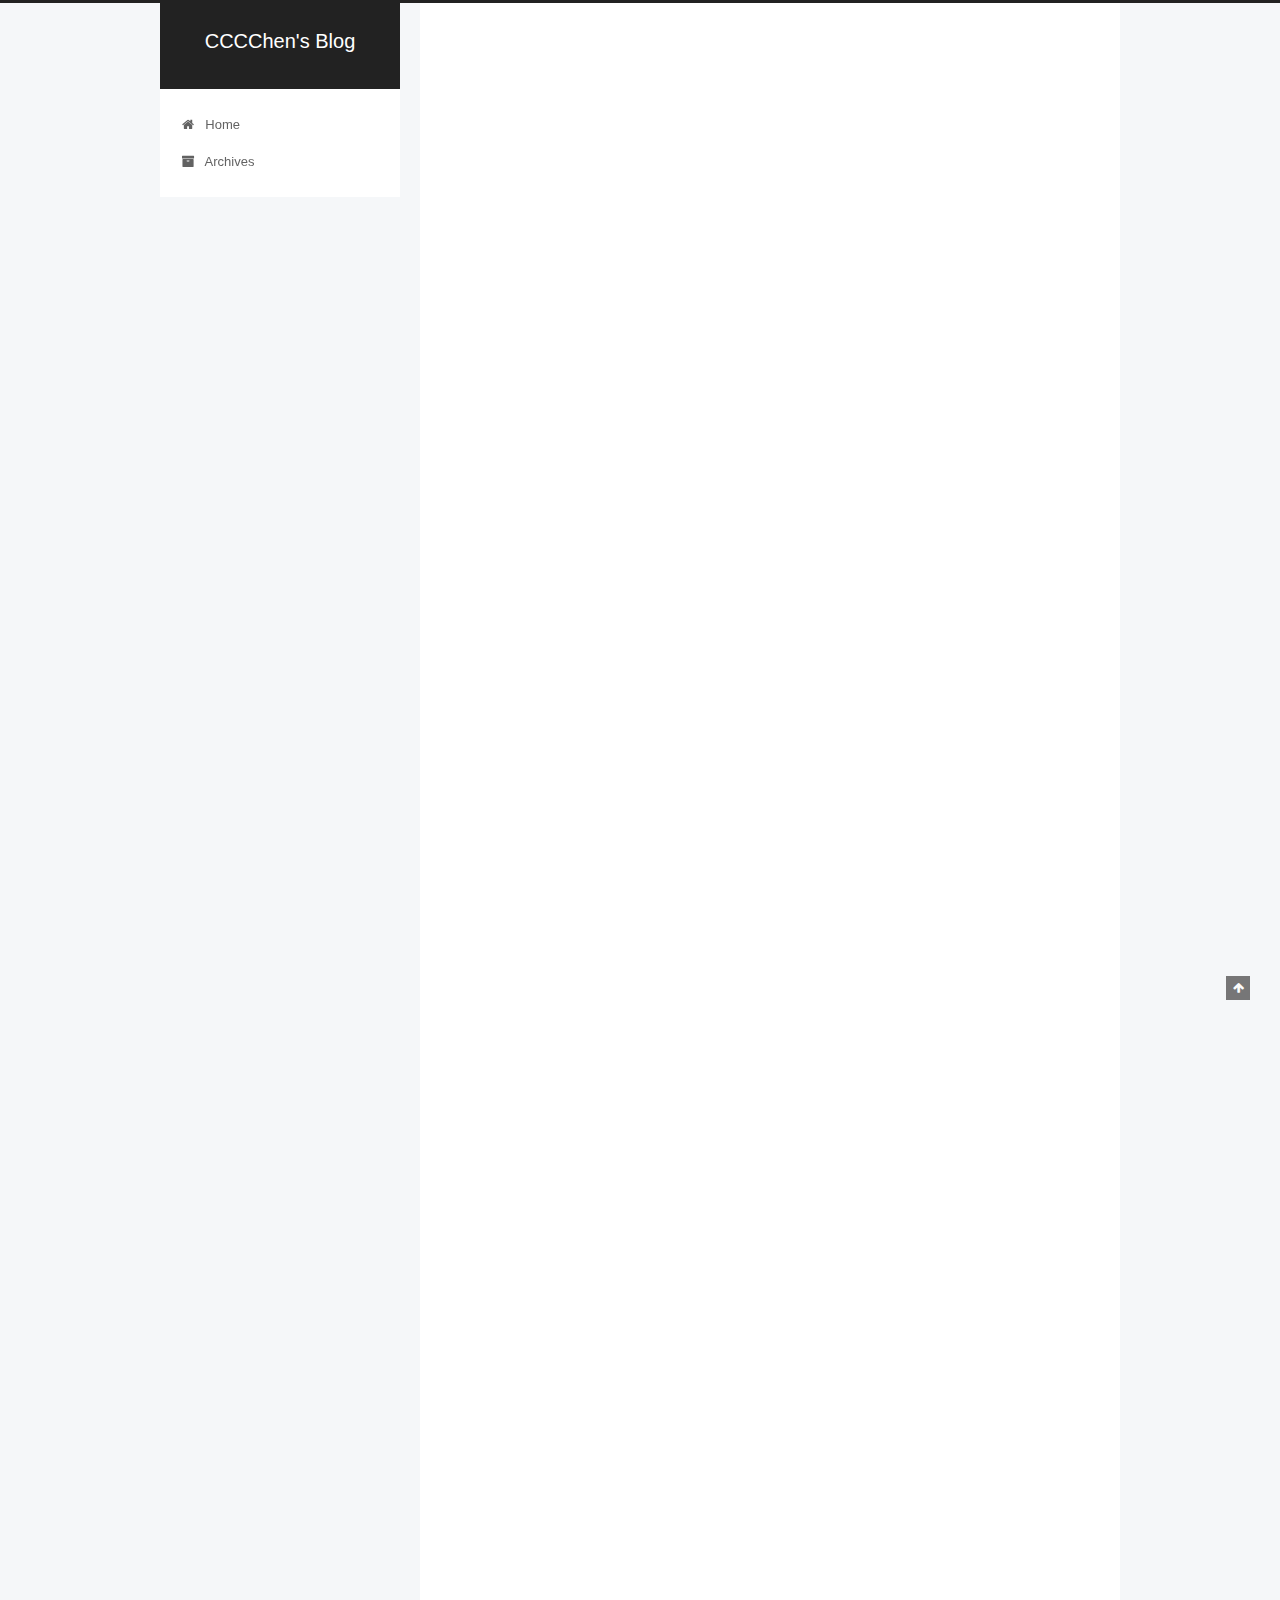
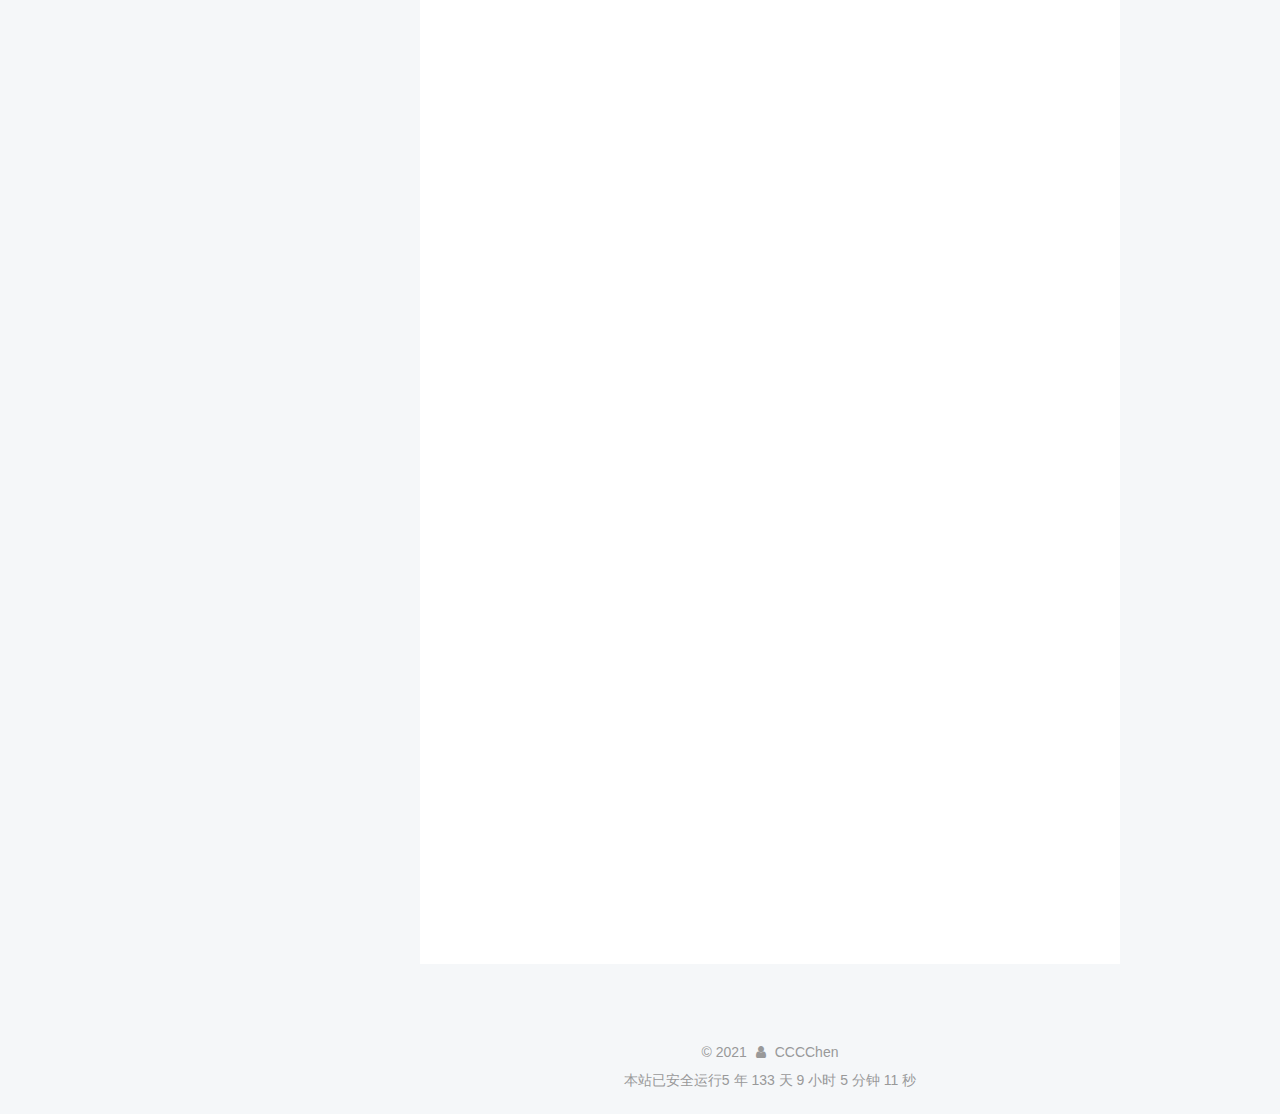
<file: 2021/03/13/Map集合/index.html>
<!DOCTYPE html>



  


<html class="theme-next pisces use-motion" lang="en">
<head>
  <meta charset="UTF-8"/>
<meta http-equiv="X-UA-Compatible" content="IE=edge" />
<meta name="viewport" content="width=device-width, initial-scale=1, maximum-scale=1"/>
<meta name="theme-color" content="#222">









<meta http-equiv="Cache-Control" content="no-transform" />
<meta http-equiv="Cache-Control" content="no-siteapp" />
















  
  
  <link href="/lib/fancybox/source/jquery.fancybox.css?v=2.1.5" rel="stylesheet" type="text/css" />







<link href="/lib/font-awesome/css/font-awesome.min.css?v=4.6.2" rel="stylesheet" type="text/css" />

<link href="/css/main.css?v=5.1.4" rel="stylesheet" type="text/css" />


  <link rel="apple-touch-icon" sizes="180x180" href="/images/apple-touch-icon-next.png?v=5.1.4">


  <link rel="icon" type="image/png" sizes="32x32" href="/images/favicon-32x32-next.png?v=5.1.4">


  <link rel="icon" type="image/png" sizes="16x16" href="/images/favicon-16x16-next.png?v=5.1.4">


  <link rel="mask-icon" href="/images/logo.svg?v=5.1.4" color="#222">





  <meta name="keywords" content="Hexo, NexT" />










<meta name="description" content="[base64]">
<meta property="og:type" content="article">
<meta property="og:title" content="Map集合">
<meta property="og:url" content="http://example.com/2021/03/13/Map%E9%9B%86%E5%90%88/index.html">
<meta property="og:site_name" content="CCCChen&#39;s Blog">
<meta property="og:description" content="[base64]">
<meta property="og:locale" content="en_US">
<meta property="article:published_time" content="2021-03-13T08:16:24.000Z">
<meta property="article:modified_time" content="2021-03-13T08:16:40.992Z">
<meta property="article:author" content="CCCChen">
<meta name="twitter:card" content="summary">



<script type="text/javascript" id="hexo.configurations">
  var NexT = window.NexT || {};
  var CONFIG = {
    root: '',
    scheme: 'Pisces',
    version: '5.1.4',
    sidebar: {"position":"left","display":"post","offset":12,"b2t":false,"scrollpercent":false,"onmobile":false},
    fancybox: true,
    tabs: true,
    motion: {"enable":true,"async":false,"transition":{"post_block":"fadeIn","post_header":"slideDownIn","post_body":"slideDownIn","coll_header":"slideLeftIn","sidebar":"slideUpIn"}},
    duoshuo: {
      userId: '0',
      author: 'Author'
    },
    algolia: {
      applicationID: '',
      apiKey: '',
      indexName: '',
      hits: {"per_page":10},
      labels: {"input_placeholder":"Search for Posts","hits_empty":"We didn't find any results for the search: ${query}","hits_stats":"${hits} results found in ${time} ms"}
    }
  };
</script>



  <link rel="canonical" href="http://example.com/2021/03/13/Map集合/"/>





  <title>Map集合 | CCCChen's Blog</title>
  








<meta name="generator" content="Hexo 5.4.0"></head>

<body itemscope itemtype="http://schema.org/WebPage" lang="en">

  
  
    
  

  <div class="container sidebar-position-left page-post-detail">
    <div class="headband"></div>

    <header id="header" class="header" itemscope itemtype="http://schema.org/WPHeader">
      <div class="header-inner"><div class="site-brand-wrapper">
  <div class="site-meta ">
    

    <div class="custom-logo-site-title">
      <a href="/"  class="brand" rel="start">
        <span class="logo-line-before"><i></i></span>
        <span class="site-title">CCCChen's Blog</span>
        <span class="logo-line-after"><i></i></span>
      </a>
    </div>
      
        <p class="site-subtitle"></p>
      
  </div>

  <div class="site-nav-toggle">
    <button>
      <span class="btn-bar"></span>
      <span class="btn-bar"></span>
      <span class="btn-bar"></span>
    </button>
  </div>
</div>

<nav class="site-nav">
  

  
    <ul id="menu" class="menu">
      
        
        <li class="menu-item menu-item-home">
          <a href="/%20" rel="section">
            
              <i class="menu-item-icon fa fa-fw fa-home"></i> <br />
            
            Home
          </a>
        </li>
      
        
        <li class="menu-item menu-item-archives">
          <a href="/archives/%20" rel="section">
            
              <i class="menu-item-icon fa fa-fw fa-archive"></i> <br />
            
            Archives
          </a>
        </li>
      

      
    </ul>
  

  
</nav>



 </div>
    </header>

    <main id="main" class="main">
      <div class="main-inner">
        <div class="content-wrap">
          <div id="content" class="content">
            

  <div id="posts" class="posts-expand">
    

  

  
  
  

  <article class="post post-type-normal" itemscope itemtype="http://schema.org/Article">
  
  
  
  <div class="post-block">
    <link itemprop="mainEntityOfPage" href="http://example.com/2021/03/13/Map%E9%9B%86%E5%90%88/">

    <span hidden itemprop="author" itemscope itemtype="http://schema.org/Person">
      <meta itemprop="name" content="">
      <meta itemprop="description" content="">
      <meta itemprop="image" content="/images/cc.jpg">
    </span>

    <span hidden itemprop="publisher" itemscope itemtype="http://schema.org/Organization">
      <meta itemprop="name" content="CCCChen's Blog">
    </span>

    
      <header class="post-header">

        
        
          <h1 class="post-title" itemprop="name headline">Map集合</h1>
        

        <div class="post-meta">
          <span class="post-time">
            
              <span class="post-meta-item-icon">
                <i class="fa fa-calendar-o"></i>
              </span>
              
                <span class="post-meta-item-text">Posted on</span>
              
              <time title="Post created" itemprop="dateCreated datePublished" datetime="2021-03-13T16:16:24+08:00">
                2021-03-13
              </time>
            

            

            
          </span>

          

          
            
          

          
          

          

          

          

        </div>
      </header>
    

    
    
    
    <div class="post-body" itemprop="articleBody">

      
      

      
        <figure class="highlight java"><table><tr><td class="gutter"><pre><span class="line">1</span><br><span class="line">2</span><br><span class="line">3</span><br><span class="line">4</span><br><span class="line">5</span><br><span class="line">6</span><br><span class="line">7</span><br><span class="line">8</span><br><span class="line">9</span><br><span class="line">10</span><br><span class="line">11</span><br><span class="line">12</span><br><span class="line">13</span><br><span class="line">14</span><br><span class="line">15</span><br><span class="line">16</span><br><span class="line">17</span><br><span class="line">18</span><br><span class="line">19</span><br><span class="line">20</span><br><span class="line">21</span><br><span class="line">22</span><br><span class="line">23</span><br><span class="line">24</span><br><span class="line">25</span><br><span class="line">26</span><br><span class="line">27</span><br><span class="line">28</span><br><span class="line">29</span><br><span class="line">30</span><br><span class="line">31</span><br><span class="line">32</span><br><span class="line">33</span><br><span class="line">34</span><br><span class="line">35</span><br><span class="line">36</span><br><span class="line">37</span><br><span class="line">38</span><br><span class="line">39</span><br><span class="line">40</span><br><span class="line">41</span><br><span class="line">42</span><br><span class="line">43</span><br><span class="line">44</span><br><span class="line">45</span><br><span class="line">46</span><br><span class="line">47</span><br><span class="line">48</span><br><span class="line">49</span><br><span class="line">50</span><br><span class="line">51</span><br><span class="line">52</span><br><span class="line">53</span><br><span class="line">54</span><br><span class="line">55</span><br><span class="line">56</span><br><span class="line">57</span><br><span class="line">58</span><br><span class="line">59</span><br><span class="line">60</span><br><span class="line">61</span><br><span class="line">62</span><br><span class="line">63</span><br><span class="line">64</span><br><span class="line">65</span><br><span class="line">66</span><br><span class="line">67</span><br><span class="line">68</span><br><span class="line">69</span><br><span class="line">70</span><br><span class="line">71</span><br><span class="line">72</span><br><span class="line">73</span><br><span class="line">74</span><br><span class="line">75</span><br><span class="line">76</span><br><span class="line">77</span><br><span class="line">78</span><br><span class="line">79</span><br><span class="line">80</span><br><span class="line">81</span><br><span class="line">82</span><br><span class="line">83</span><br><span class="line">84</span><br><span class="line">85</span><br><span class="line">86</span><br><span class="line">87</span><br><span class="line">88</span><br><span class="line">89</span><br><span class="line">90</span><br><span class="line">91</span><br><span class="line">92</span><br><span class="line">93</span><br><span class="line">94</span><br><span class="line">95</span><br><span class="line">96</span><br><span class="line">97</span><br><span class="line">98</span><br><span class="line">99</span><br><span class="line">100</span><br><span class="line">101</span><br><span class="line">102</span><br><span class="line">103</span><br><span class="line">104</span><br><span class="line">105</span><br><span class="line">106</span><br><span class="line">107</span><br></pre></td><td class="code"><pre><span class="line"><span class="keyword">package</span> demo01.Map;</span><br><span class="line"></span><br><span class="line"><span class="keyword">import</span> java.util.HashMap;</span><br><span class="line"><span class="keyword">import</span> java.util.Map;</span><br><span class="line"></span><br><span class="line"><span class="comment">/*</span></span><br><span class="line"><span class="comment">    java.util.Map&lt;k,v&gt;集合</span></span><br><span class="line"><span class="comment">    Map集合的特点:</span></span><br><span class="line"><span class="comment">        1.Map集合是一个双列集合,一个元素包含两个值(一个key,一个value)</span></span><br><span class="line"><span class="comment">        2.Map集合中的元素,key和value的数据类型可以相同也可以不同</span></span><br><span class="line"><span class="comment">        3.Map集合中的元素,key是不允许重复的,value是可以重复的</span></span><br><span class="line"><span class="comment">        4.Map集合中的元素,key和value是一一对应的</span></span><br><span class="line"><span class="comment">    java.utils.HashMap&lt;k,v&gt;集合 implements Map&lt;k,v&gt;接口</span></span><br><span class="line"><span class="comment">    HashMap集合的特点:</span></span><br><span class="line"><span class="comment">        1.HashMap集合底层是哈希表:查询速度特别快</span></span><br><span class="line"><span class="comment">            jdk1.8之前:数组+单向链表组成</span></span><br><span class="line"><span class="comment">            jdk1.8之后:数组+单向链表/红黑树(链表的长度超过8):提高查询速度</span></span><br><span class="line"><span class="comment">        2.HashMap集合是一个无序的集合,存储元素和去除元素的顺序有可能不一致</span></span><br><span class="line"><span class="comment">    java.utils.LinkedHashMap&lt;k,v&gt;集合 extends HashMap&lt;k,v&gt;集合</span></span><br><span class="line"><span class="comment">    LinkedHashMap的特点:</span></span><br><span class="line"><span class="comment">        1.LinkedHashMap集合底层是哈希表+链表</span></span><br><span class="line"><span class="comment">        2.LinkedHashMap集合是一个有序的集合,存储元素和取出元素的顺序是一致的</span></span><br><span class="line"><span class="comment"> */</span></span><br><span class="line"><span class="keyword">public</span> <span class="class"><span class="keyword">class</span> <span class="title">Demo01Map</span> </span>&#123;</span><br><span class="line">    <span class="function"><span class="keyword">public</span> <span class="keyword">static</span> <span class="keyword">void</span> <span class="title">main</span><span class="params">(String[] args)</span> </span>&#123;</span><br><span class="line"><span class="comment">//        show01();</span></span><br><span class="line"><span class="comment">//        show02();</span></span><br><span class="line"><span class="comment">//        show03();</span></span><br><span class="line">        show04();</span><br><span class="line">    &#125;</span><br><span class="line"></span><br><span class="line"></span><br><span class="line">    <span class="comment">/*</span></span><br><span class="line"><span class="comment">        public V put(K key, V value):把指定的键与指定的值添加到Map集合中</span></span><br><span class="line"><span class="comment">            返回值:v</span></span><br><span class="line"><span class="comment">                存储键值对的时候,key不重复,返回值v是null</span></span><br><span class="line"><span class="comment">                存储键值对的时候,key重复,会使用新的value替换map中重复的value,返回被替换的value值</span></span><br><span class="line"><span class="comment">     */</span></span><br><span class="line">    <span class="function"><span class="keyword">private</span> <span class="keyword">static</span> <span class="keyword">void</span> <span class="title">show01</span><span class="params">()</span> </span>&#123;</span><br><span class="line">        Map&lt;String, String&gt; map = <span class="keyword">new</span> HashMap&lt;&gt;();</span><br><span class="line">        map.put(<span class="string">&quot;1&quot;</span>, <span class="string">&quot;CCCChen&quot;</span>);</span><br><span class="line">        map.put(<span class="string">&quot;2&quot;</span>, <span class="string">&quot;CC&quot;</span>);</span><br><span class="line">        map.put(<span class="string">&quot;3&quot;</span>, <span class="string">&quot;CC-Lucky&quot;</span>);</span><br><span class="line"></span><br><span class="line">        System.out.println(map);</span><br><span class="line">        System.out.println(map.get(<span class="string">&quot;3&quot;</span>));</span><br><span class="line">    &#125;</span><br><span class="line"></span><br><span class="line">    <span class="comment">/*</span></span><br><span class="line"><span class="comment">        public V remove(Object key):把指定的键 所对应的键值对元素,在Map集合中删除,返回被删除元素的值</span></span><br><span class="line"><span class="comment">            返回值:V</span></span><br><span class="line"><span class="comment">                key存在,v返回删除的值</span></span><br><span class="line"><span class="comment">                key不存在,v返回null</span></span><br><span class="line"><span class="comment">     */</span></span><br><span class="line">    <span class="function"><span class="keyword">private</span> <span class="keyword">static</span> <span class="keyword">void</span> <span class="title">show02</span><span class="params">()</span> </span>&#123;</span><br><span class="line">        <span class="comment">//创建Map集合对象</span></span><br><span class="line">        Map&lt;String, Integer&gt; map = <span class="keyword">new</span> HashMap&lt;&gt;();</span><br><span class="line">        map.put(<span class="string">&quot;qqqqq&quot;</span>, <span class="number">1</span>);</span><br><span class="line">        map.put(<span class="string">&quot;wwwww&quot;</span>, <span class="number">2</span>);</span><br><span class="line">        map.put(<span class="string">&quot;eeeee&quot;</span>, <span class="number">3</span>);</span><br><span class="line">        map.put(<span class="string">&quot;rrrrr&quot;</span>, <span class="number">4</span>);</span><br><span class="line"></span><br><span class="line">        Integer v1 = map.remove(<span class="string">&quot;rrrrr&quot;</span>);<span class="comment">//删除为rrrrr的key</span></span><br><span class="line">        System.out.println(<span class="string">&quot;v1:&quot;</span> + v1);<span class="comment">//返回被删除的值 4</span></span><br><span class="line"></span><br><span class="line">        Integer v2 = map.remove(<span class="string">&quot;qwert&quot;</span>);<span class="comment">//删除为qwert的key</span></span><br><span class="line">        System.out.println(<span class="string">&quot;v2:&quot;</span> + v2);<span class="comment">//key不存在,返回null</span></span><br><span class="line"></span><br><span class="line">        System.out.println(map);</span><br><span class="line">    &#125;</span><br><span class="line"></span><br><span class="line">    <span class="comment">/*</span></span><br><span class="line"><span class="comment">        public V get(Object key):根据指定的键,在Map集合中获取对应的值</span></span><br><span class="line"><span class="comment">            返回值:</span></span><br><span class="line"><span class="comment">                key存在,返回对应的value</span></span><br><span class="line"><span class="comment">                key不存在,返回null</span></span><br><span class="line"><span class="comment">     */</span></span><br><span class="line">    <span class="function"><span class="keyword">private</span> <span class="keyword">static</span> <span class="keyword">void</span> <span class="title">show03</span><span class="params">()</span> </span>&#123;</span><br><span class="line">        Map&lt;String, Integer&gt; map = <span class="keyword">new</span> HashMap&lt;&gt;();</span><br><span class="line">        map.put(<span class="string">&quot;qqqqq&quot;</span>, <span class="number">1</span>);</span><br><span class="line">        map.put(<span class="string">&quot;wwwww&quot;</span>, <span class="number">2</span>);</span><br><span class="line">        map.put(<span class="string">&quot;eeeee&quot;</span>, <span class="number">3</span>);</span><br><span class="line">        map.put(<span class="string">&quot;rrrrr&quot;</span>, <span class="number">4</span>);</span><br><span class="line"></span><br><span class="line">        System.out.println(map.get(<span class="string">&quot;wwwww&quot;</span>));<span class="comment">//2</span></span><br><span class="line">        System.out.println(map.get(<span class="string">&quot;qwert&quot;</span>));<span class="comment">//null</span></span><br><span class="line">    &#125;</span><br><span class="line"></span><br><span class="line">    <span class="comment">/*</span></span><br><span class="line"><span class="comment">        boolean containsKey(Object key) 判断集合中是否包含指定的键</span></span><br><span class="line"><span class="comment">        包含返回true,不包含返回false</span></span><br><span class="line"><span class="comment">     */</span></span><br><span class="line">    <span class="function"><span class="keyword">private</span> <span class="keyword">static</span> <span class="keyword">void</span> <span class="title">show04</span><span class="params">()</span> </span>&#123;</span><br><span class="line">        Map&lt;String, Integer&gt; map = <span class="keyword">new</span> HashMap&lt;&gt;();</span><br><span class="line">        map.put(<span class="string">&quot;qqqqq&quot;</span>, <span class="number">1</span>);</span><br><span class="line">        map.put(<span class="string">&quot;wwwww&quot;</span>, <span class="number">2</span>);</span><br><span class="line">        map.put(<span class="string">&quot;eeeee&quot;</span>, <span class="number">3</span>);</span><br><span class="line">        map.put(<span class="string">&quot;rrrrr&quot;</span>, <span class="number">4</span>);</span><br><span class="line"></span><br><span class="line">        <span class="keyword">boolean</span> b1 = map.containsKey(<span class="string">&quot;qwert&quot;</span>);<span class="comment">//判断集合中是否存在key qwert</span></span><br><span class="line">        System.out.println(b1);<span class="comment">//false</span></span><br><span class="line"></span><br><span class="line">        <span class="keyword">boolean</span> b2 = map.containsKey(<span class="string">&quot;wwwww&quot;</span>);<span class="comment">//判断集合中是否存在key wwwww</span></span><br><span class="line">        System.out.println(b2);<span class="comment">//true</span></span><br><span class="line">    &#125;</span><br><span class="line">&#125;</span><br><span class="line"></span><br></pre></td></tr></table></figure>



      
    </div>
    
    
    

    

    

    

    <footer class="post-footer">
      

      
      
      

      
        <div class="post-nav">
          <div class="post-nav-next post-nav-item">
            
              <a href="/2021/03/13/hashCode/" rel="next" title="hashCode Demo">
                <i class="fa fa-chevron-left"></i> hashCode Demo
              </a>
            
          </div>

          <span class="post-nav-divider"></span>

          <div class="post-nav-prev post-nav-item">
            
              <a href="/2021/03/13/EntrySet/" rel="prev" title="EntrySet">
                EntrySet <i class="fa fa-chevron-right"></i>
              </a>
            
          </div>
        </div>
      

      
      
    </footer>
  </div>
  
  
  
  </article>



    <div class="post-spread">
      
    </div>
  </div>


          </div>
          


          

  



        </div>
        
          
  
  <div class="sidebar-toggle">
    <div class="sidebar-toggle-line-wrap">
      <span class="sidebar-toggle-line sidebar-toggle-line-first"></span>
      <span class="sidebar-toggle-line sidebar-toggle-line-middle"></span>
      <span class="sidebar-toggle-line sidebar-toggle-line-last"></span>
    </div>
  </div>

  <aside id="sidebar" class="sidebar">
    
    <div class="sidebar-inner">

      

      

      <section class="site-overview-wrap sidebar-panel sidebar-panel-active">
        <div class="site-overview">
          <div class="site-author motion-element" itemprop="author" itemscope itemtype="http://schema.org/Person">
            
              <img class="site-author-image" itemprop="image"
                src="/images/cc.jpg"
                alt="" />
            
              <p class="site-author-name" itemprop="name"></p>
              <p class="site-description motion-element" itemprop="description"></p>
          </div>

          <nav class="site-state motion-element">

            
              <div class="site-state-item site-state-posts">
              
                <a href="/archives/%20%7C%7C%20archive">
              
                  <span class="site-state-item-count">9</span>
                  <span class="site-state-item-name">posts</span>
                </a>
              </div>
            

            

            

          </nav>

          

          

          
          

          
          

          

        </div>
      </section>

      

      

    </div>
  </aside>


        
      </div>
    </main>

    <footer id="footer" class="footer">
      <div class="footer-inner">
        <div class="copyright">&copy; <span itemprop="copyrightYear">2021</span>
  <span class="with-love">
    <i class="fa fa-user"></i>
  </span>
  <span class="author" itemprop="copyrightHolder">CCCChen</span>

  
</div>

<span id="sitetime"></span>
<script language=javascript>
	function siteTime(){
		window.setTimeout("siteTime()", 1000);
		var seconds = 1000;
		var minutes = seconds * 60;
		var hours = minutes * 60;
		var days = hours * 24;
		var years = days * 365;
		var today = new Date();
		var todayYear = today.getFullYear();
		var todayMonth = today.getMonth()+1;
		var todayDate = today.getDate();
		var todayHour = today.getHours();
		var todayMinute = today.getMinutes();
		var todaySecond = today.getSeconds();
		/* Date.UTC() -- 返回date对象距世界标准时间(UTC)1970年1月1日午夜之间的毫秒数(时间戳)
		year - 作为date对象的年份，为4位年份值
		month - 0-11之间的整数，做为date对象的月份
		day - 1-31之间的整数，做为date对象的天数
		hours - 0(午夜24点)-23之间的整数，做为date对象的小时数
		minutes - 0-59之间的整数，做为date对象的分钟数
		seconds - 0-59之间的整数，做为date对象的秒数
		microseconds - 0-999之间的整数，做为date对象的毫秒数 */
		var t1 = Date.UTC(2021,03,13,14,50,00); 
		var t2 = Date.UTC(todayYear,todayMonth,todayDate,todayHour,todayMinute,todaySecond);
		var diff = t2-t1;
		var diffYears = Math.floor(diff/years);
		var diffDays = Math.floor((diff/days)-diffYears*365);
		var diffHours = Math.floor((diff-(diffYears*365+diffDays)*days)/hours);
		var diffMinutes = Math.floor((diff-(diffYears*365+diffDays)*days-diffHours*hours)/minutes);
		var diffSeconds = Math.floor((diff-(diffYears*365+diffDays)*days-diffHours*hours-diffMinutes*minutes)/seconds);
		document.getElementById("sitetime").innerHTML=" 本站已安全运行"+diffYears+" 年 "+diffDays+" 天 "+diffHours+" 小时 "+diffMinutes+" 分钟 "+diffSeconds+" 秒";
	}/*因为建站时间还没有一年，就将之注释掉了。需要的可以取消*/
	siteTime();
</script>



        







        
      </div>
    </footer>

    
      <div class="back-to-top">
        <i class="fa fa-arrow-up"></i>
        
      </div>
    

    

  </div>

  

<script type="text/javascript">
  if (Object.prototype.toString.call(window.Promise) !== '[object Function]') {
    window.Promise = null;
  }
</script>









  












  
  
    <script type="text/javascript" src="/lib/jquery/index.js?v=2.1.3"></script>
  

  
  
    <script type="text/javascript" src="/lib/fastclick/lib/fastclick.min.js?v=1.0.6"></script>
  

  
  
    <script type="text/javascript" src="/lib/jquery_lazyload/jquery.lazyload.js?v=1.9.7"></script>
  

  
  
    <script type="text/javascript" src="/lib/velocity/velocity.min.js?v=1.2.1"></script>
  

  
  
    <script type="text/javascript" src="/lib/velocity/velocity.ui.min.js?v=1.2.1"></script>
  

  
  
    <script type="text/javascript" src="/lib/fancybox/source/jquery.fancybox.pack.js?v=2.1.5"></script>
  


  


  <script type="text/javascript" src="/js/src/utils.js?v=5.1.4"></script>

  <script type="text/javascript" src="/js/src/motion.js?v=5.1.4"></script>



  
  


  <script type="text/javascript" src="/js/src/affix.js?v=5.1.4"></script>

  <script type="text/javascript" src="/js/src/schemes/pisces.js?v=5.1.4"></script>



  
  <script type="text/javascript" src="/js/src/scrollspy.js?v=5.1.4"></script>
<script type="text/javascript" src="/js/src/post-details.js?v=5.1.4"></script>



  


  <script type="text/javascript" src="/js/src/bootstrap.js?v=5.1.4"></script>



  


  




	





  





  












  





  

  

  

  
  

  

  

  

</body>
</html>
</file>
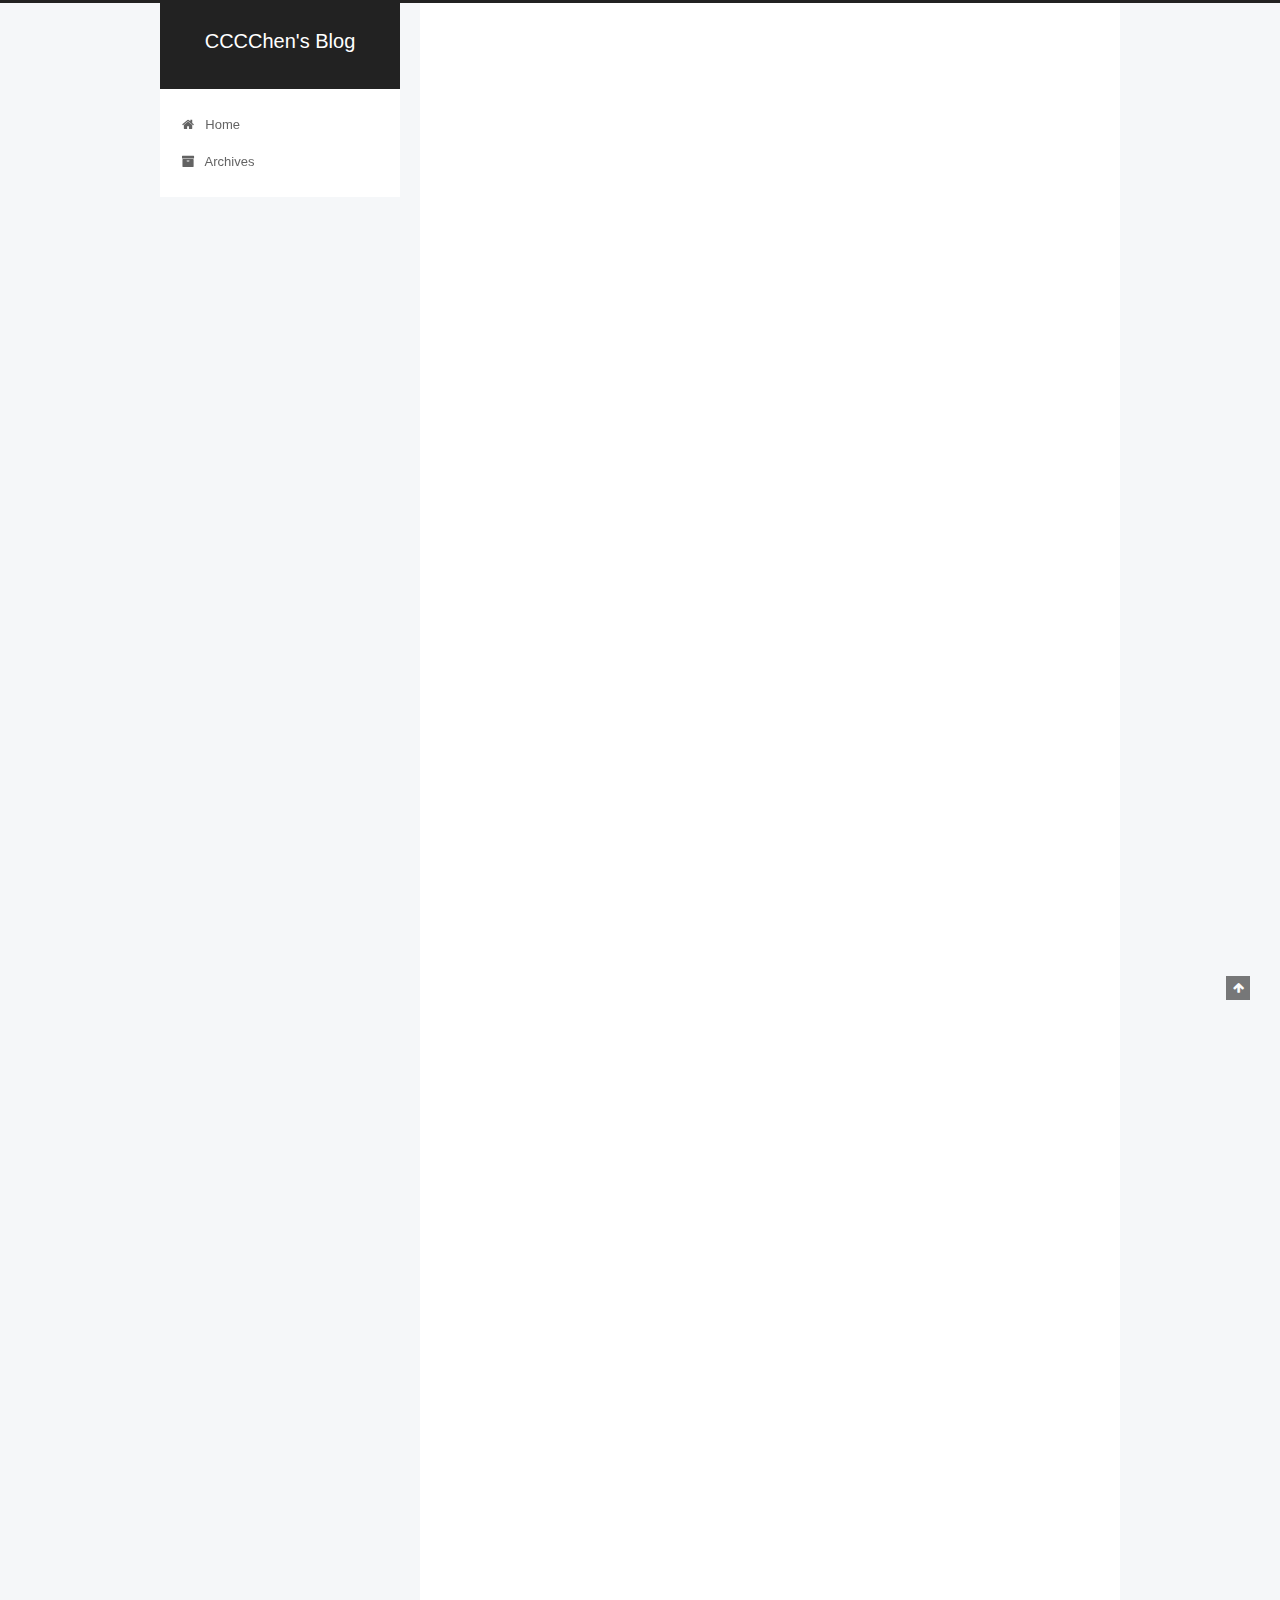
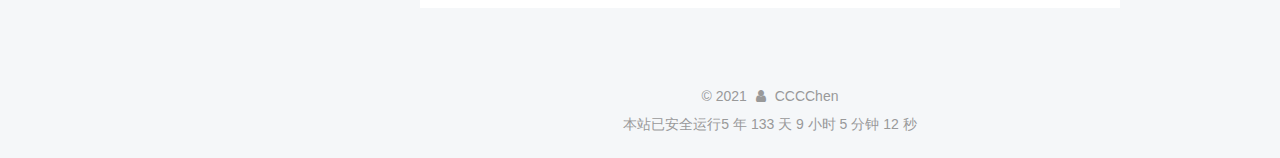
<file: 2021/03/13/斗地主案例实现/index.html>
<!DOCTYPE html>



  


<html class="theme-next pisces use-motion" lang="en">
<head>
  <meta charset="UTF-8"/>
<meta http-equiv="X-UA-Compatible" content="IE=edge" />
<meta name="viewport" content="width=device-width, initial-scale=1, maximum-scale=1"/>
<meta name="theme-color" content="#222">









<meta http-equiv="Cache-Control" content="no-transform" />
<meta http-equiv="Cache-Control" content="no-siteapp" />
















  
  
  <link href="/lib/fancybox/source/jquery.fancybox.css?v=2.1.5" rel="stylesheet" type="text/css" />







<link href="/lib/font-awesome/css/font-awesome.min.css?v=4.6.2" rel="stylesheet" type="text/css" />

<link href="/css/main.css?v=5.1.4" rel="stylesheet" type="text/css" />


  <link rel="apple-touch-icon" sizes="180x180" href="/images/apple-touch-icon-next.png?v=5.1.4">


  <link rel="icon" type="image/png" sizes="32x32" href="/images/favicon-32x32-next.png?v=5.1.4">


  <link rel="icon" type="image/png" sizes="16x16" href="/images/favicon-16x16-next.png?v=5.1.4">


  <link rel="mask-icon" href="/images/logo.svg?v=5.1.4" color="#222">





  <meta name="keywords" content="Hexo, NexT" />










<meta name="description" content="12345678910111213141516171819202122232425262728293031323334353637383940414243444546474849505152535455565758596061package List;import java.util.ArrayList;import java.util.Collections;public class DouDi">
<meta property="og:type" content="article">
<meta property="og:title" content="斗地主案例实现">
<meta property="og:url" content="http://example.com/2021/03/13/%E6%96%97%E5%9C%B0%E4%B8%BB%E6%A1%88%E4%BE%8B%E5%AE%9E%E7%8E%B0/index.html">
<meta property="og:site_name" content="CCCChen&#39;s Blog">
<meta property="og:description" content="12345678910111213141516171819202122232425262728293031323334353637383940414243444546474849505152535455565758596061package List;import java.util.ArrayList;import java.util.Collections;public class DouDi">
<meta property="og:locale" content="en_US">
<meta property="article:published_time" content="2021-03-13T08:22:55.000Z">
<meta property="article:modified_time" content="2021-03-13T08:23:33.018Z">
<meta property="article:author" content="CCCChen">
<meta name="twitter:card" content="summary">



<script type="text/javascript" id="hexo.configurations">
  var NexT = window.NexT || {};
  var CONFIG = {
    root: '',
    scheme: 'Pisces',
    version: '5.1.4',
    sidebar: {"position":"left","display":"post","offset":12,"b2t":false,"scrollpercent":false,"onmobile":false},
    fancybox: true,
    tabs: true,
    motion: {"enable":true,"async":false,"transition":{"post_block":"fadeIn","post_header":"slideDownIn","post_body":"slideDownIn","coll_header":"slideLeftIn","sidebar":"slideUpIn"}},
    duoshuo: {
      userId: '0',
      author: 'Author'
    },
    algolia: {
      applicationID: '',
      apiKey: '',
      indexName: '',
      hits: {"per_page":10},
      labels: {"input_placeholder":"Search for Posts","hits_empty":"We didn't find any results for the search: ${query}","hits_stats":"${hits} results found in ${time} ms"}
    }
  };
</script>



  <link rel="canonical" href="http://example.com/2021/03/13/斗地主案例实现/"/>





  <title>斗地主案例实现 | CCCChen's Blog</title>
  








<meta name="generator" content="Hexo 5.4.0"></head>

<body itemscope itemtype="http://schema.org/WebPage" lang="en">

  
  
    
  

  <div class="container sidebar-position-left page-post-detail">
    <div class="headband"></div>

    <header id="header" class="header" itemscope itemtype="http://schema.org/WPHeader">
      <div class="header-inner"><div class="site-brand-wrapper">
  <div class="site-meta ">
    

    <div class="custom-logo-site-title">
      <a href="/"  class="brand" rel="start">
        <span class="logo-line-before"><i></i></span>
        <span class="site-title">CCCChen's Blog</span>
        <span class="logo-line-after"><i></i></span>
      </a>
    </div>
      
        <p class="site-subtitle"></p>
      
  </div>

  <div class="site-nav-toggle">
    <button>
      <span class="btn-bar"></span>
      <span class="btn-bar"></span>
      <span class="btn-bar"></span>
    </button>
  </div>
</div>

<nav class="site-nav">
  

  
    <ul id="menu" class="menu">
      
        
        <li class="menu-item menu-item-home">
          <a href="/%20" rel="section">
            
              <i class="menu-item-icon fa fa-fw fa-home"></i> <br />
            
            Home
          </a>
        </li>
      
        
        <li class="menu-item menu-item-archives">
          <a href="/archives/%20" rel="section">
            
              <i class="menu-item-icon fa fa-fw fa-archive"></i> <br />
            
            Archives
          </a>
        </li>
      

      
    </ul>
  

  
</nav>



 </div>
    </header>

    <main id="main" class="main">
      <div class="main-inner">
        <div class="content-wrap">
          <div id="content" class="content">
            

  <div id="posts" class="posts-expand">
    

  

  
  
  

  <article class="post post-type-normal" itemscope itemtype="http://schema.org/Article">
  
  
  
  <div class="post-block">
    <link itemprop="mainEntityOfPage" href="http://example.com/2021/03/13/%E6%96%97%E5%9C%B0%E4%B8%BB%E6%A1%88%E4%BE%8B%E5%AE%9E%E7%8E%B0/">

    <span hidden itemprop="author" itemscope itemtype="http://schema.org/Person">
      <meta itemprop="name" content="">
      <meta itemprop="description" content="">
      <meta itemprop="image" content="/images/cc.jpg">
    </span>

    <span hidden itemprop="publisher" itemscope itemtype="http://schema.org/Organization">
      <meta itemprop="name" content="CCCChen's Blog">
    </span>

    
      <header class="post-header">

        
        
          <h1 class="post-title" itemprop="name headline">斗地主案例实现</h1>
        

        <div class="post-meta">
          <span class="post-time">
            
              <span class="post-meta-item-icon">
                <i class="fa fa-calendar-o"></i>
              </span>
              
                <span class="post-meta-item-text">Posted on</span>
              
              <time title="Post created" itemprop="dateCreated datePublished" datetime="2021-03-13T16:22:55+08:00">
                2021-03-13
              </time>
            

            

            
          </span>

          

          
            
          

          
          

          

          

          

        </div>
      </header>
    

    
    
    
    <div class="post-body" itemprop="articleBody">

      
      

      
        <figure class="highlight java"><table><tr><td class="gutter"><pre><span class="line">1</span><br><span class="line">2</span><br><span class="line">3</span><br><span class="line">4</span><br><span class="line">5</span><br><span class="line">6</span><br><span class="line">7</span><br><span class="line">8</span><br><span class="line">9</span><br><span class="line">10</span><br><span class="line">11</span><br><span class="line">12</span><br><span class="line">13</span><br><span class="line">14</span><br><span class="line">15</span><br><span class="line">16</span><br><span class="line">17</span><br><span class="line">18</span><br><span class="line">19</span><br><span class="line">20</span><br><span class="line">21</span><br><span class="line">22</span><br><span class="line">23</span><br><span class="line">24</span><br><span class="line">25</span><br><span class="line">26</span><br><span class="line">27</span><br><span class="line">28</span><br><span class="line">29</span><br><span class="line">30</span><br><span class="line">31</span><br><span class="line">32</span><br><span class="line">33</span><br><span class="line">34</span><br><span class="line">35</span><br><span class="line">36</span><br><span class="line">37</span><br><span class="line">38</span><br><span class="line">39</span><br><span class="line">40</span><br><span class="line">41</span><br><span class="line">42</span><br><span class="line">43</span><br><span class="line">44</span><br><span class="line">45</span><br><span class="line">46</span><br><span class="line">47</span><br><span class="line">48</span><br><span class="line">49</span><br><span class="line">50</span><br><span class="line">51</span><br><span class="line">52</span><br><span class="line">53</span><br><span class="line">54</span><br><span class="line">55</span><br><span class="line">56</span><br><span class="line">57</span><br><span class="line">58</span><br><span class="line">59</span><br><span class="line">60</span><br><span class="line">61</span><br></pre></td><td class="code"><pre><span class="line"><span class="keyword">package</span> List;</span><br><span class="line"></span><br><span class="line"><span class="keyword">import</span> java.util.ArrayList;</span><br><span class="line"><span class="keyword">import</span> java.util.Collections;</span><br><span class="line"></span><br><span class="line"><span class="keyword">public</span> <span class="class"><span class="keyword">class</span> <span class="title">DouDiZhu</span> </span>&#123;</span><br><span class="line">    <span class="function"><span class="keyword">public</span> <span class="keyword">static</span> <span class="keyword">void</span> <span class="title">main</span><span class="params">(String[] args)</span> </span>&#123;</span><br><span class="line">        ArrayList&lt;String&gt; poker = <span class="keyword">new</span> ArrayList&lt;&gt;();</span><br><span class="line">        String[] colors = &#123;<span class="string">&quot;♥&quot;</span>, <span class="string">&quot;♠&quot;</span>, <span class="string">&quot;♣&quot;</span>, <span class="string">&quot;♦&quot;</span>&#125;;</span><br><span class="line">        String[] no = &#123;<span class="string">&quot;2&quot;</span>, <span class="string">&quot;A&quot;</span>, <span class="string">&quot;K&quot;</span>, <span class="string">&quot;Q&quot;</span>, <span class="string">&quot;J&quot;</span>, <span class="string">&quot;10&quot;</span>, <span class="string">&quot;9&quot;</span>, <span class="string">&quot;8&quot;</span>, <span class="string">&quot;7&quot;</span>, <span class="string">&quot;6&quot;</span>, <span class="string">&quot;5&quot;</span>, <span class="string">&quot;4&quot;</span>, <span class="string">&quot;3&quot;</span>&#125;;</span><br><span class="line"></span><br><span class="line">        poker.add(<span class="string">&quot;大王&quot;</span>);</span><br><span class="line">        poker.add(<span class="string">&quot;小王&quot;</span>);</span><br><span class="line"></span><br><span class="line">        <span class="keyword">for</span> (String number : no) &#123;</span><br><span class="line">            <span class="keyword">for</span> (String color : colors) &#123;</span><br><span class="line"><span class="comment">//                System.out.println(color+number);</span></span><br><span class="line">                poker.add(color + number);</span><br><span class="line">            &#125;</span><br><span class="line">        &#125;</span><br><span class="line">        <span class="comment">//洗牌</span></span><br><span class="line">        Collections.shuffle(poker);</span><br><span class="line">        System.out.println(poker);</span><br><span class="line"></span><br><span class="line">        ArrayList&lt;String&gt; player01 = <span class="keyword">new</span> ArrayList&lt;&gt;();</span><br><span class="line">        ArrayList&lt;String&gt; player02 = <span class="keyword">new</span> ArrayList&lt;&gt;();</span><br><span class="line">        ArrayList&lt;String&gt; player03 = <span class="keyword">new</span> ArrayList&lt;&gt;();</span><br><span class="line">        ArrayList&lt;String&gt; dipai = <span class="keyword">new</span> ArrayList&lt;&gt;();</span><br><span class="line"></span><br><span class="line">        <span class="comment">/*</span></span><br><span class="line"><span class="comment">        遍历poker集合，获取每一张牌</span></span><br><span class="line"><span class="comment">        使用poker集合的索引%3给三个玩家轮流发牌</span></span><br><span class="line"><span class="comment">        剩余三张给底牌</span></span><br><span class="line"><span class="comment">        warning：</span></span><br><span class="line"><span class="comment">            先判断底牌(i&gt;=51)，否则牌就发没了</span></span><br><span class="line"><span class="comment">         */</span></span><br><span class="line"></span><br><span class="line">        <span class="keyword">for</span> (<span class="keyword">int</span> i = <span class="number">0</span>; i &lt; poker.size(); i++) &#123;</span><br><span class="line">            String p = poker.get(i);</span><br><span class="line">            <span class="keyword">if</span> (i &gt;= <span class="number">51</span>) &#123;</span><br><span class="line">                dipai.add(p);</span><br><span class="line">            &#125; <span class="keyword">else</span> <span class="keyword">if</span> (i % <span class="number">3</span> == <span class="number">0</span>) &#123;</span><br><span class="line">                player01.add(p);</span><br><span class="line">            &#125; <span class="keyword">else</span> <span class="keyword">if</span> (i % <span class="number">3</span> == <span class="number">1</span>) &#123;</span><br><span class="line">                player02.add(p);</span><br><span class="line">            &#125; <span class="keyword">else</span> <span class="keyword">if</span> (i % <span class="number">3</span> == <span class="number">2</span>) &#123;</span><br><span class="line">                player03.add(p);</span><br><span class="line">            &#125;</span><br><span class="line">        &#125;</span><br><span class="line"><span class="comment">//</span></span><br><span class="line"><span class="comment">//        //看牌</span></span><br><span class="line"><span class="comment">//        System.out.println(&quot;Player01&quot; + player01);</span></span><br><span class="line"><span class="comment">//        System.out.println(&quot;Player02&quot; + player02);</span></span><br><span class="line"><span class="comment">//        System.out.println(&quot;Player03&quot; + player03);</span></span><br><span class="line"><span class="comment">//        System.out.println(&quot;底牌&quot; + dipai);</span></span><br><span class="line">        <span class="keyword">for</span> (<span class="keyword">int</span> i = <span class="number">0</span>; i &lt; player01.size(); i++) &#123;</span><br><span class="line">            System.out.println(player01.get(i));</span><br><span class="line">        &#125;</span><br><span class="line">    &#125;</span><br><span class="line">&#125;</span><br><span class="line"></span><br></pre></td></tr></table></figure>



      
    </div>
    
    
    

    

    

    

    <footer class="post-footer">
      

      
      
      

      
        <div class="post-nav">
          <div class="post-nav-next post-nav-item">
            
              <a href="/2021/03/13/HashTable/" rel="next" title="HashTable">
                <i class="fa fa-chevron-left"></i> HashTable
              </a>
            
          </div>

          <span class="post-nav-divider"></span>

          <div class="post-nav-prev post-nav-item">
            
              <a href="/2021/03/13/MapTest/" rel="prev" title="MapTest">
                MapTest <i class="fa fa-chevron-right"></i>
              </a>
            
          </div>
        </div>
      

      
      
    </footer>
  </div>
  
  
  
  </article>



    <div class="post-spread">
      
    </div>
  </div>


          </div>
          


          

  



        </div>
        
          
  
  <div class="sidebar-toggle">
    <div class="sidebar-toggle-line-wrap">
      <span class="sidebar-toggle-line sidebar-toggle-line-first"></span>
      <span class="sidebar-toggle-line sidebar-toggle-line-middle"></span>
      <span class="sidebar-toggle-line sidebar-toggle-line-last"></span>
    </div>
  </div>

  <aside id="sidebar" class="sidebar">
    
    <div class="sidebar-inner">

      

      

      <section class="site-overview-wrap sidebar-panel sidebar-panel-active">
        <div class="site-overview">
          <div class="site-author motion-element" itemprop="author" itemscope itemtype="http://schema.org/Person">
            
              <img class="site-author-image" itemprop="image"
                src="/images/cc.jpg"
                alt="" />
            
              <p class="site-author-name" itemprop="name"></p>
              <p class="site-description motion-element" itemprop="description"></p>
          </div>

          <nav class="site-state motion-element">

            
              <div class="site-state-item site-state-posts">
              
                <a href="/archives/%20%7C%7C%20archive">
              
                  <span class="site-state-item-count">9</span>
                  <span class="site-state-item-name">posts</span>
                </a>
              </div>
            

            

            

          </nav>

          

          

          
          

          
          

          

        </div>
      </section>

      

      

    </div>
  </aside>


        
      </div>
    </main>

    <footer id="footer" class="footer">
      <div class="footer-inner">
        <div class="copyright">&copy; <span itemprop="copyrightYear">2021</span>
  <span class="with-love">
    <i class="fa fa-user"></i>
  </span>
  <span class="author" itemprop="copyrightHolder">CCCChen</span>

  
</div>

<span id="sitetime"></span>
<script language=javascript>
	function siteTime(){
		window.setTimeout("siteTime()", 1000);
		var seconds = 1000;
		var minutes = seconds * 60;
		var hours = minutes * 60;
		var days = hours * 24;
		var years = days * 365;
		var today = new Date();
		var todayYear = today.getFullYear();
		var todayMonth = today.getMonth()+1;
		var todayDate = today.getDate();
		var todayHour = today.getHours();
		var todayMinute = today.getMinutes();
		var todaySecond = today.getSeconds();
		/* Date.UTC() -- 返回date对象距世界标准时间(UTC)1970年1月1日午夜之间的毫秒数(时间戳)
		year - 作为date对象的年份，为4位年份值
		month - 0-11之间的整数，做为date对象的月份
		day - 1-31之间的整数，做为date对象的天数
		hours - 0(午夜24点)-23之间的整数，做为date对象的小时数
		minutes - 0-59之间的整数，做为date对象的分钟数
		seconds - 0-59之间的整数，做为date对象的秒数
		microseconds - 0-999之间的整数，做为date对象的毫秒数 */
		var t1 = Date.UTC(2021,03,13,14,50,00); 
		var t2 = Date.UTC(todayYear,todayMonth,todayDate,todayHour,todayMinute,todaySecond);
		var diff = t2-t1;
		var diffYears = Math.floor(diff/years);
		var diffDays = Math.floor((diff/days)-diffYears*365);
		var diffHours = Math.floor((diff-(diffYears*365+diffDays)*days)/hours);
		var diffMinutes = Math.floor((diff-(diffYears*365+diffDays)*days-diffHours*hours)/minutes);
		var diffSeconds = Math.floor((diff-(diffYears*365+diffDays)*days-diffHours*hours-diffMinutes*minutes)/seconds);
		document.getElementById("sitetime").innerHTML=" 本站已安全运行"+diffYears+" 年 "+diffDays+" 天 "+diffHours+" 小时 "+diffMinutes+" 分钟 "+diffSeconds+" 秒";
	}/*因为建站时间还没有一年，就将之注释掉了。需要的可以取消*/
	siteTime();
</script>



        







        
      </div>
    </footer>

    
      <div class="back-to-top">
        <i class="fa fa-arrow-up"></i>
        
      </div>
    

    

  </div>

  

<script type="text/javascript">
  if (Object.prototype.toString.call(window.Promise) !== '[object Function]') {
    window.Promise = null;
  }
</script>









  












  
  
    <script type="text/javascript" src="/lib/jquery/index.js?v=2.1.3"></script>
  

  
  
    <script type="text/javascript" src="/lib/fastclick/lib/fastclick.min.js?v=1.0.6"></script>
  

  
  
    <script type="text/javascript" src="/lib/jquery_lazyload/jquery.lazyload.js?v=1.9.7"></script>
  

  
  
    <script type="text/javascript" src="/lib/velocity/velocity.min.js?v=1.2.1"></script>
  

  
  
    <script type="text/javascript" src="/lib/velocity/velocity.ui.min.js?v=1.2.1"></script>
  

  
  
    <script type="text/javascript" src="/lib/fancybox/source/jquery.fancybox.pack.js?v=2.1.5"></script>
  


  


  <script type="text/javascript" src="/js/src/utils.js?v=5.1.4"></script>

  <script type="text/javascript" src="/js/src/motion.js?v=5.1.4"></script>



  
  


  <script type="text/javascript" src="/js/src/affix.js?v=5.1.4"></script>

  <script type="text/javascript" src="/js/src/schemes/pisces.js?v=5.1.4"></script>



  
  <script type="text/javascript" src="/js/src/scrollspy.js?v=5.1.4"></script>
<script type="text/javascript" src="/js/src/post-details.js?v=5.1.4"></script>



  


  <script type="text/javascript" src="/js/src/bootstrap.js?v=5.1.4"></script>



  


  




	





  





  












  





  

  

  

  
  

  

  

  

</body>
</html>
</file>
<file: css/main.css>
/* normalize.css v3.0.2 | MIT License | git.io/normalize */
html {
  font-family: sans-serif; /* 1 */
  -ms-text-size-adjust: 100%; /* 2 */
  -webkit-text-size-adjust: 100%; /* 2 */
}
body {
  margin: 0;
}
article,
aside,
details,
figcaption,
figure,
footer,
header,
hgroup,
main,
menu,
nav,
section,
summary {
  display: block;
}
audio,
canvas,
progress,
video {
  display: inline-block; /* 1 */
  vertical-align: baseline; /* 2 */
}
audio:not([controls]) {
  display: none;
  height: 0;
}
[hidden],
template {
  display: none;
}
a {
  background-color: transparent;
}
a:active,
a:hover {
  outline: 0;
}
abbr[title] {
  border-bottom: 1px dotted;
}
b,
strong {
  font-weight: bold;
}
dfn {
  font-style: italic;
}
h1 {
  font-size: 2em;
  margin: 0.67em 0;
}
mark {
  background: #ff0;
  color: #000;
}
small {
  font-size: 80%;
}
sub,
sup {
  font-size: 75%;
  line-height: 0;
  position: relative;
  vertical-align: baseline;
}
sup {
  top: -0.5em;
}
sub {
  bottom: -0.25em;
}
img {
  border: 0;
}
svg:not(:root) {
  overflow: hidden;
}
figure {
  margin: 1em 40px;
}
hr {
  -moz-box-sizing: content-box;
  box-sizing: content-box;
  height: 0;
}
pre {
  overflow: auto;
}
code,
kbd,
pre,
samp {
  font-family: monospace, monospace;
  font-size: 1em;
}
button,
input,
optgroup,
select,
textarea {
  color: inherit; /* 1 */
  font: inherit; /* 2 */
  margin: 0; /* 3 */
}
button {
  overflow: visible;
}
button,
select {
  text-transform: none;
}
button,
html input[type="button"],
input[type="reset"],
input[type="submit"] {
  -webkit-appearance: button; /* 2 */
  cursor: pointer; /* 3 */
}
button[disabled],
html input[disabled] {
  cursor: default;
}
button::-moz-focus-inner,
input::-moz-focus-inner {
  border: 0;
  padding: 0;
}
input {
  line-height: normal;
}
input[type="checkbox"],
input[type="radio"] {
  box-sizing: border-box; /* 1 */
  padding: 0; /* 2 */
}
input[type="number"]::-webkit-inner-spin-button,
input[type="number"]::-webkit-outer-spin-button {
  height: auto;
}
input[type="search"] {
  -webkit-appearance: textfield; /* 1 */
  -moz-box-sizing: content-box;
  -webkit-box-sizing: content-box; /* 2 */
  box-sizing: content-box;
}
input[type="search"]::-webkit-search-cancel-button,
input[type="search"]::-webkit-search-decoration {
  -webkit-appearance: none;
}
fieldset {
  border: 1px solid #c0c0c0;
  margin: 0 2px;
  padding: 0.35em 0.625em 0.75em;
}
legend {
  border: 0; /* 1 */
  padding: 0; /* 2 */
}
textarea {
  overflow: auto;
}
optgroup {
  font-weight: bold;
}
table {
  border-collapse: collapse;
  border-spacing: 0;
}
td,
th {
  padding: 0;
}
::selection {
  background: #262a30;
  color: #fff;
}
body {
  position: relative;
  font-family: 'Lato', "PingFang SC", "Microsoft YaHei", sans-serif;
  font-size: 14px;
  line-height: 2;
  color: #555;
  background: #f5f7f9;
}
@media (max-width: 767px) {
  body {
    padding-right: 0 !important;
  }
}
@media (min-width: 768px) and (max-width: 991px) {
  body {
    padding-right: 0 !important;
  }
}
@media (min-width: 1600px) {
  body {
    font-size: 16px;
  }
}
h1,
h2,
h3,
h4,
h5,
h6 {
  margin: 0;
  padding: 0;
  font-weight: bold;
  line-height: 1.5;
  font-family: 'Lato', "PingFang SC", "Microsoft YaHei", sans-serif;
}
h2,
h3,
h4,
h5,
h6 {
  margin: 20px 0 15px;
}
h1 {
  font-size: 22px;
}
@media (max-width: 767px) {
  h1 {
    font-size: 18px;
  }
}
h2 {
  font-size: 20px;
}
@media (max-width: 767px) {
  h2 {
    font-size: 16px;
  }
}
h3 {
  font-size: 18px;
}
@media (max-width: 767px) {
  h3 {
    font-size: 14px;
  }
}
h4 {
  font-size: 16px;
}
@media (max-width: 767px) {
  h4 {
    font-size: 12px;
  }
}
h5 {
  font-size: 14px;
}
@media (max-width: 767px) {
  h5 {
    font-size: 10px;
  }
}
h6 {
  font-size: 12px;
}
@media (max-width: 767px) {
  h6 {
    font-size: 8px;
  }
}
p {
  margin: 0 0 20px 0;
}
a {
  color: #555;
  text-decoration: none;
  outline: none;
  border-bottom: 1px solid #999;
  word-wrap: break-word;
}
a:hover {
  color: #222;
  border-bottom-color: #222;
}
blockquote {
  margin: 0;
  padding: 0;
}
img {
  display: block;
  margin: auto;
  max-width: 100%;
  height: auto;
}
hr {
  margin: 40px 0;
  height: 3px;
  border: none;
  background-color: #ddd;
  background-image: repeating-linear-gradient(-45deg, #fff, #fff 4px, transparent 4px, transparent 8px);
}
blockquote {
  padding: 0 15px;
  color: #666;
  border-left: 4px solid #ddd;
}
blockquote cite::before {
  content: "-";
  padding: 0 5px;
}
dt {
  font-weight: 700;
}
dd {
  margin: 0;
  padding: 0;
}
kbd {
  border: 1px solid #ccc;
  border-radius: 0.2em;
  box-shadow: 0.1em 0.1em 0.2em rgba(0,0,0,0.1);
  background-color: #f9f9f9;
  font-family: inherit;
  background-image: -webkit-linear-gradient(top, #eee, #fff, #eee);
  padding: 0.1em 0.3em;
  white-space: nowrap;
}
.text-left {
  text-align: left;
}
.text-center {
  text-align: center;
}
.text-right {
  text-align: right;
}
.text-justify {
  text-align: justify;
}
.text-nowrap {
  white-space: nowrap;
}
.text-lowercase {
  text-transform: lowercase;
}
.text-uppercase {
  text-transform: uppercase;
}
.text-capitalize {
  text-transform: capitalize;
}
.center-block {
  display: block;
  margin-left: auto;
  margin-right: auto;
}
.clearfix:before,
.clearfix:after {
  content: " ";
  display: table;
}
.clearfix:after {
  clear: both;
}
.pullquote {
  width: 45%;
}
.pullquote.left {
  float: left;
  margin-left: 5px;
  margin-right: 10px;
}
.pullquote.right {
  float: right;
  margin-left: 10px;
  margin-right: 5px;
}
.affix.affix.affix {
  position: fixed;
}
.translation {
  margin-top: -20px;
  font-size: 14px;
  color: #999;
}
.scrollbar-measure {
  width: 100px;
  height: 100px;
  overflow: scroll;
  position: absolute;
  top: -9999px;
}
.use-motion .motion-element {
  opacity: 0;
}
table {
  margin: 20px 0;
  width: 100%;
  border-collapse: collapse;
  border-spacing: 0;
  border: 1px solid #ddd;
  font-size: 14px;
  table-layout: fixed;
  word-wrap: break-all;
}
table>tbody>tr:nth-of-type(odd) {
  background-color: #f9f9f9;
}
table>tbody>tr:hover {
  background-color: #f5f5f5;
}
caption,
th,
td {
  padding: 8px;
  text-align: left;
  vertical-align: middle;
  font-weight: normal;
}
th,
td {
  border-bottom: 3px solid #ddd;
  border-right: 1px solid #eee;
}
th {
  padding-bottom: 10px;
  font-weight: 700;
}
td {
  border-bottom-width: 1px;
}
html,
body {
  height: 100%;
}
.container {
  position: relative;
  min-height: 100%;
}
.header-inner {
  margin: 0 auto;
  padding: 100px 0 70px;
  width: 700px;
}
@media (min-width: 1600px) {
  .container .header-inner {
    width: 900px;
  }
}
.main {
  padding-bottom: 150px;
}
.main-inner {
  margin: 0 auto;
  width: 700px;
}
@media (min-width: 1600px) {
  .container .main-inner {
    width: 900px;
  }
}
.footer {
  position: absolute;
  left: 0;
  bottom: 0;
  width: 100%;
  min-height: 50px;
}
.footer-inner {
  box-sizing: border-box;
  margin: 20px auto;
  width: 700px;
}
@media (min-width: 1600px) {
  .container .footer-inner {
    width: 900px;
  }
}
pre,
.highlight {
  overflow: auto;
  margin: 20px 0;
  padding: 0;
  font-size: 13px;
  color: #4d4d4c;
  background: #f7f7f7;
  line-height: 1.6;
}
pre,
code {
  font-family: consolas, Menlo, "PingFang SC", "Microsoft YaHei", monospace;
}
code {
  padding: 2px 4px;
  word-wrap: break-word;
  color: #555;
  background: #eee;
  border-radius: 3px;
  font-size: 13px;
}
pre {
  padding: 10px;
}
pre code {
  padding: 0;
  color: #4d4d4c;
  background: none;
  text-shadow: none;
}
.highlight {
  border-radius: 1px;
}
.highlight pre {
  border: none;
  margin: 0;
  padding: 10px 0;
}
.highlight table {
  margin: 0;
  width: auto;
  border: none;
}
.highlight td {
  border: none;
  padding: 0;
}
.highlight figcaption {
  font-size: 1em;
  color: #4d4d4c;
  line-height: 1em;
  margin-bottom: 1em;
}
.highlight figcaption:before,
.highlight figcaption:after {
  content: " ";
  display: table;
}
.highlight figcaption:after {
  clear: both;
}
.highlight figcaption a {
  float: right;
  color: #4d4d4c;
}
.highlight figcaption a:hover {
  border-bottom-color: #4d4d4c;
}
.highlight .gutter pre {
  padding-left: 10px;
  padding-right: 10px;
  color: #869194;
  text-align: right;
  background-color: #eff2f3;
}
.highlight .code pre {
  width: 100%;
  padding-left: 10px;
  padding-right: 10px;
  background-color: #f7f7f7;
}
.highlight .line {
  height: 20px;
}
.gutter {
  -webkit-user-select: none;
  -moz-user-select: none;
  -ms-user-select: none;
  user-select: none;
}
.gist table {
  width: auto;
}
.gist table td {
  border: none;
}
pre .deletion {
  background: #fdd;
}
pre .addition {
  background: #dfd;
}
pre .meta {
  color: #8959a8;
}
pre .comment {
  color: #8e908c;
}
pre .variable,
pre .attribute,
pre .tag,
pre .regexp,
pre .ruby .constant,
pre .xml .tag .title,
pre .xml .pi,
pre .xml .doctype,
pre .html .doctype,
pre .css .id,
pre .css .class,
pre .css .pseudo {
  color: #c82829;
}
pre .number,
pre .preprocessor,
pre .built_in,
pre .literal,
pre .params,
pre .constant,
pre .command {
  color: #f5871f;
}
pre .ruby .class .title,
pre .css .rules .attribute,
pre .string,
pre .value,
pre .inheritance,
pre .header,
pre .ruby .symbol,
pre .xml .cdata,
pre .special,
pre .number,
pre .formula {
  color: #718c00;
}
pre .title,
pre .css .hexcolor {
  color: #3e999f;
}
pre .function,
pre .python .decorator,
pre .python .title,
pre .ruby .function .title,
pre .ruby .title .keyword,
pre .perl .sub,
pre .javascript .title,
pre .coffeescript .title {
  color: #4271ae;
}
pre .keyword,
pre .javascript .function {
  color: #8959a8;
}
.full-image.full-image.full-image.full-image {
  border: none;
  max-width: 100%;
  width: auto;
  margin: 20px auto 25px;
}
@media (min-width: 992px) {
  .full-image.full-image.full-image.full-image {
    max-width: none;
    width: 118%;
    margin: 0 -9%;
  }
}
.blockquote-center,
.page-home .post-type-quote blockquote,
.page-post-detail .post-type-quote blockquote {
  position: relative;
  margin: 40px 0;
  padding: 0;
  border-left: none;
  text-align: center;
}
.blockquote-center::before,
.page-home .post-type-quote blockquote::before,
.page-post-detail .post-type-quote blockquote::before,
.blockquote-center::after,
.page-home .post-type-quote blockquote::after,
.page-post-detail .post-type-quote blockquote::after {
  position: absolute;
  content: ' ';
  display: block;
  width: 100%;
  height: 24px;
  opacity: 0.2;
  background-repeat: no-repeat;
  background-position: 0 -6px;
  background-size: 22px 22px;
}
.blockquote-center::before,
.page-home .post-type-quote blockquote::before,
.page-post-detail .post-type-quote blockquote::before {
  top: -20px;
  background-image: url("../images/quote-l.svg");
  border-top: 1px solid #ccc;
}
.blockquote-center::after,
.page-home .post-type-quote blockquote::after,
.page-post-detail .post-type-quote blockquote::after {
  bottom: -20px;
  background-image: url("../images/quote-r.svg");
  border-bottom: 1px solid #ccc;
  background-position: 100% 8px;
}
.blockquote-center p,
.page-home .post-type-quote blockquote p,
.page-post-detail .post-type-quote blockquote p,
.blockquote-center div,
.page-home .post-type-quote blockquote div,
.page-post-detail .post-type-quote blockquote div {
  text-align: center;
}
.post .post-body .group-picture img {
  box-sizing: border-box;
  padding: 0 3px;
  border: none;
}
.post .group-picture-row {
  overflow: hidden;
  margin-top: 6px;
}
.post .group-picture-row:first-child {
  margin-top: 0;
}
.post .group-picture-column {
  float: left;
}
.page-post-detail .post-body .group-picture-column {
  float: none;
  margin-top: 10px;
  width: auto !important;
}
.page-post-detail .post-body .group-picture-column img {
  margin: 0 auto;
}
.page-archive .group-picture-container {
  overflow: hidden;
}
.page-archive .group-picture-row {
  float: left;
}
.page-archive .group-picture-row:first-child {
  margin-top: 6px;
}
.page-archive .group-picture-column {
  max-width: 150px;
  max-height: 150px;
}
.post-body .note {
  position: relative;
  padding: 15px;
  margin-bottom: 20px;
  border: 1px solid #eee;
  border-left-width: 5px;
  border-radius: 3px;
}
.post-body .note h2,
.post-body .note h3,
.post-body .note h4,
.post-body .note h5,
.post-body .note h6 {
  margin-top: 0;
  margin-bottom: 0;
  border-bottom: initial;
  padding-top: 0 !important;
}
.post-body .note p:first-child,
.post-body .note ul:first-child,
.post-body .note ol:first-child,
.post-body .note table:first-child,
.post-body .note pre:first-child,
.post-body .note blockquote:first-child {
  margin-top: 0;
}
.post-body .note p:last-child,
.post-body .note ul:last-child,
.post-body .note ol:last-child,
.post-body .note table:last-child,
.post-body .note pre:last-child,
.post-body .note blockquote:last-child {
  margin-bottom: 0;
}
.post-body .note.default {
  border-left-color: #777;
}
.post-body .note.default h2,
.post-body .note.default h3,
.post-body .note.default h4,
.post-body .note.default h5,
.post-body .note.default h6 {
  color: #777;
}
.post-body .note.primary {
  border-left-color: #6f42c1;
}
.post-body .note.primary h2,
.post-body .note.primary h3,
.post-body .note.primary h4,
.post-body .note.primary h5,
.post-body .note.primary h6 {
  color: #6f42c1;
}
.post-body .note.info {
  border-left-color: #428bca;
}
.post-body .note.info h2,
.post-body .note.info h3,
.post-body .note.info h4,
.post-body .note.info h5,
.post-body .note.info h6 {
  color: #428bca;
}
.post-body .note.success {
  border-left-color: #5cb85c;
}
.post-body .note.success h2,
.post-body .note.success h3,
.post-body .note.success h4,
.post-body .note.success h5,
.post-body .note.success h6 {
  color: #5cb85c;
}
.post-body .note.warning {
  border-left-color: #f0ad4e;
}
.post-body .note.warning h2,
.post-body .note.warning h3,
.post-body .note.warning h4,
.post-body .note.warning h5,
.post-body .note.warning h6 {
  color: #f0ad4e;
}
.post-body .note.danger {
  border-left-color: #d9534f;
}
.post-body .note.danger h2,
.post-body .note.danger h3,
.post-body .note.danger h4,
.post-body .note.danger h5,
.post-body .note.danger h6 {
  color: #d9534f;
}
.post-body .label {
  display: inline;
  padding: 0 2px;
  white-space: nowrap;
}
.post-body .label.default {
  background-color: #f0f0f0;
}
.post-body .label.primary {
  background-color: #efe6f7;
}
.post-body .label.info {
  background-color: #e5f2f8;
}
.post-body .label.success {
  background-color: #e7f4e9;
}
.post-body .label.warning {
  background-color: #fcf6e1;
}
.post-body .label.danger {
  background-color: #fae8eb;
}
.post-body .tabs {
  position: relative;
  display: block;
  margin-bottom: 20px;
  padding-top: 10px;
}
.post-body .tabs ul.nav-tabs {
  margin: 0;
  padding: 0;
  display: flex;
  margin-bottom: -1px;
}
@media (max-width: 413px) {
  .post-body .tabs ul.nav-tabs {
    display: block;
    margin-bottom: 5px;
  }
}
.post-body .tabs ul.nav-tabs li.tab {
  list-style-type: none !important;
  margin: 0 0.25em 0 0;
  border-top: 3px solid transparent;
  border-left: 1px solid transparent;
  border-right: 1px solid transparent;
}
@media (max-width: 413px) {
  .post-body .tabs ul.nav-tabs li.tab {
    margin: initial;
    border-top: 1px solid transparent;
    border-left: 3px solid transparent;
    border-right: 1px solid transparent;
    border-bottom: 1px solid transparent;
  }
}
.post-body .tabs ul.nav-tabs li.tab a {
  outline: 0;
  border-bottom: initial;
  display: block;
  line-height: 1.8em;
  padding: 0.25em 0.75em;
  transition-duration: 0.2s;
  transition-timing-function: ease-out;
  transition-delay: 0s;
}
.post-body .tabs ul.nav-tabs li.tab a i {
  width: 1.285714285714286em;
}
.post-body .tabs ul.nav-tabs li.tab.active {
  border-top: 3px solid #fc6423;
  border-left: 1px solid #ddd;
  border-right: 1px solid #ddd;
  background-color: #fff;
}
@media (max-width: 413px) {
  .post-body .tabs ul.nav-tabs li.tab.active {
    border-top: 1px solid #ddd;
    border-left: 3px solid #fc6423;
    border-right: 1px solid #ddd;
    border-bottom: 1px solid #ddd;
  }
}
.post-body .tabs ul.nav-tabs li.tab.active a {
  cursor: default;
  color: #555;
}
.post-body .tabs .tab-content {
  background-color: #fff;
}
.post-body .tabs .tab-content .tab-pane {
  border: 1px solid #ddd;
  padding: 20px 20px 0 20px;
}
.post-body .tabs .tab-content .tab-pane:not(.active) {
  display: none !important;
}
.post-body .tabs .tab-content .tab-pane.active {
  display: block !important;
}
.btn {
  display: inline-block;
  padding: 0 20px;
  font-size: 14px;
  color: #555;
  background: #fff;
  border: 2px solid #555;
  text-decoration: none;
  border-radius: 2px;
  transition-property: background-color;
  transition-duration: 0.2s;
  transition-timing-function: ease-in-out;
  transition-delay: 0s;
  line-height: 2;
}
.btn:hover {
  border-color: #222;
  color: #fff;
  background: #222;
}
.btn +.btn {
  margin: 0 0 8px 8px;
}
.btn .fa-fw {
  width: 1.285714285714286em;
  text-align: left;
}
.btn-bar {
  display: block;
  width: 22px;
  height: 2px;
  background: #555;
  border-radius: 1px;
}
.btn-bar+.btn-bar {
  margin-top: 4px;
}
.pagination {
  margin: 120px 0 40px;
  text-align: center;
  border-top: 1px solid #eee;
}
.page-number-basic,
.pagination .prev,
.pagination .next,
.pagination .page-number,
.pagination .space {
  display: inline-block;
  position: relative;
  top: -1px;
  margin: 0 10px;
  padding: 0 11px;
}
@media (max-width: 767px) {
  .page-number-basic,
  .pagination .prev,
  .pagination .next,
  .pagination .page-number,
  .pagination .space {
    margin: 0 5px;
  }
}
.pagination .prev,
.pagination .next,
.pagination .page-number {
  border-bottom: 0;
  border-top: 1px solid #eee;
  transition-property: border-color;
  transition-duration: 0.2s;
  transition-timing-function: ease-in-out;
  transition-delay: 0s;
}
.pagination .prev:hover,
.pagination .next:hover,
.pagination .page-number:hover {
  border-top-color: #222;
}
.pagination .space {
  padding: 0;
  margin: 0;
}
.pagination .prev {
  margin-left: 0;
}
.pagination .next {
  margin-right: 0;
}
.pagination .page-number.current {
  color: #fff;
  background: #ccc;
  border-top-color: #ccc;
}
@media (max-width: 767px) {
  .pagination {
    border-top: none;
  }
  .pagination .prev,
  .pagination .next,
  .pagination .page-number {
    margin-bottom: 10px;
    border-top: 0;
    border-bottom: 1px solid #eee;
    padding: 0 10px;
  }
  .pagination .prev:hover,
  .pagination .next:hover,
  .pagination .page-number:hover {
    border-bottom-color: #222;
  }
}
.comments {
  margin: 60px 20px 0;
}
.tag-cloud {
  text-align: center;
}
.tag-cloud a {
  display: inline-block;
  margin: 10px;
}
.back-to-top {
  box-sizing: border-box;
  position: fixed;
  bottom: -100px;
  right: 30px;
  z-index: 1050;
  padding: 0 6px;
  width: 24px;
  background: #222;
  font-size: 12px;
  opacity: 0.6;
  color: #fff;
  cursor: pointer;
  text-align: center;
  -webkit-transform: translateZ(0);
  transition-property: bottom;
  transition-duration: 0.2s;
  transition-timing-function: ease-in-out;
  transition-delay: 0s;
}
@media (min-width: 768px) and (max-width: 991px) {
  .back-to-top {
    display: none !important;
  }
}
@media (max-width: 767px) {
  .back-to-top {
    display: none !important;
  }
}
.back-to-top.back-to-top-on {
  bottom: 30px;
}
.header {
  background: transparent;
}
.header-inner {
  position: relative;
}
.headband {
  height: 3px;
  background: #222;
}
.site-meta {
  margin: 0;
  text-align: center;
}
@media (max-width: 767px) {
  .site-meta {
    text-align: center;
  }
}
.brand {
  position: relative;
  display: inline-block;
  padding: 0 40px;
  color: #fff;
  background: #222;
  border-bottom: none;
}
.brand:hover {
  color: #fff;
}
.logo {
  display: inline-block;
  margin-right: 5px;
  line-height: 36px;
  vertical-align: top;
}
.site-title {
  display: inline-block;
  vertical-align: top;
  line-height: 36px;
  font-size: 20px;
  font-weight: normal;
  font-family: 'Lato', "PingFang SC", "Microsoft YaHei", sans-serif;
}
.site-subtitle {
  margin-top: 10px;
  font-size: 13px;
  color: #ddd;
}
.use-motion .brand {
  opacity: 0;
}
.use-motion .logo,
.use-motion .site-title,
.use-motion .site-subtitle {
  opacity: 0;
  position: relative;
  top: -10px;
}
.site-nav-toggle {
  display: none;
  position: absolute;
  top: 10px;
  left: 10px;
}
@media (max-width: 767px) {
  .site-nav-toggle {
    display: block;
  }
}
.site-nav-toggle button {
  margin-top: 2px;
  padding: 9px 10px;
  background: transparent;
  border: none;
}
@media (max-width: 767px) {
  .site-nav {
    display: none;
    margin: 0 -10px;
    padding: 0 10px;
    clear: both;
    border-top: 1px solid #ddd;
  }
}
@media (min-width: 768px) and (max-width: 991px) {
  .site-nav {
    display: block !important;
  }
}
@media (min-width: 992px) {
  .site-nav {
    display: block !important;
  }
}
.menu {
  margin-top: 20px;
  padding-left: 0;
  text-align: center;
}
.menu .menu-item {
  display: inline-block;
  margin: 0 10px;
  list-style: none;
}
@media screen and (max-width: 767px) {
  .menu .menu-item {
    margin-top: 10px;
  }
}
.menu .menu-item a {
  display: block;
  font-size: 13px;
  line-height: inherit;
  border-bottom: 1px solid transparent;
  transition-property: border-color;
  transition-duration: 0.2s;
  transition-timing-function: ease-in-out;
  transition-delay: 0s;
}
.menu .menu-item a:hover,
.menu-item-active a {
  border-bottom-color: #222;
}
.menu .menu-item .fa {
  margin-right: 5px;
}
.use-motion .menu-item {
  opacity: 0;
}
.post-body {
  font-family: 'Lato', "PingFang SC", "Microsoft YaHei", sans-serif;
}
@media (max-width: 767px) {
  .post-body {
    word-break: break-word;
  }
}
.post-body .fancybox img {
  display: block !important;
  margin: 0 auto;
  cursor: pointer;
  cursor: zoom-in;
  cursor: -webkit-zoom-in;
}
.post-body .image-caption,
.post-body .figure .caption {
  margin: -20px auto 15px;
  text-align: center;
  font-size: 14px;
  color: #999;
  font-weight: bold;
  line-height: 1;
}
.post-sticky-flag {
  display: inline-block;
  font-size: 16px;
  -ms-transform: rotate(30deg);
  -webkit-transform: rotate(30deg);
  -moz-transform: rotate(30deg);
  -ms-transform: rotate(30deg);
  -o-transform: rotate(30deg);
  transform: rotate(30deg);
}
.use-motion .post-block,
.use-motion .pagination,
.use-motion .comments {
  opacity: 0;
}
.use-motion .post-header {
  opacity: 0;
}
.use-motion .post-body {
  opacity: 0;
}
.use-motion .collection-title {
  opacity: 0;
}
.posts-expand {
  padding-top: 40px;
}
@media (max-width: 767px) {
  .posts-expand {
    margin: 0 20px;
  }
  .post-body pre .gutter pre {
    padding-right: 10px;
  }
  .post-body .highlight {
    margin-left: 0px;
    margin-right: 0px;
    padding: 0;
  }
  .post-body .highlight .gutter pre {
    padding-right: 10px;
  }
}
@media (min-width: 992px) {
  .posts-expand .post-body {
    text-align: justify;
  }
}
.posts-expand .post-body h2,
.posts-expand .post-body h3,
.posts-expand .post-body h4,
.posts-expand .post-body h5,
.posts-expand .post-body h6 {
  padding-top: 10px;
}
.posts-expand .post-body h2 .header-anchor,
.posts-expand .post-body h3 .header-anchor,
.posts-expand .post-body h4 .header-anchor,
.posts-expand .post-body h5 .header-anchor,
.posts-expand .post-body h6 .header-anchor {
  float: right;
  margin-left: 10px;
  color: #ccc;
  border-bottom-style: none;
  visibility: hidden;
}
.posts-expand .post-body h2 .header-anchor:hover,
.posts-expand .post-body h3 .header-anchor:hover,
.posts-expand .post-body h4 .header-anchor:hover,
.posts-expand .post-body h5 .header-anchor:hover,
.posts-expand .post-body h6 .header-anchor:hover {
  color: inherit;
}
.posts-expand .post-body h2:hover .header-anchor,
.posts-expand .post-body h3:hover .header-anchor,
.posts-expand .post-body h4:hover .header-anchor,
.posts-expand .post-body h5:hover .header-anchor,
.posts-expand .post-body h6:hover .header-anchor {
  visibility: visible;
}
.posts-expand .post-body ul li {
  list-style: circle;
}
.posts-expand .post-body img {
  box-sizing: border-box;
  margin: auto;
  padding: 3px;
  border: 1px solid #ddd;
}
.posts-expand .post-body .fancybox img {
  margin: 0 auto 25px;
}
@media (max-width: 767px) {
  .posts-collapse {
    margin: 0 20px;
  }
  .posts-collapse .post-title,
  .posts-collapse .post-meta {
    display: block;
    width: auto;
    text-align: left;
  }
}
.posts-collapse {
  position: relative;
  z-index: 1010;
  margin-left: 55px;
}
.posts-collapse::after {
  content: " ";
  position: absolute;
  top: 20px;
  left: 0;
  margin-left: -2px;
  width: 4px;
  height: 100%;
  background: #f5f5f5;
  z-index: -1;
}
@media (max-width: 767px) {
  .posts-collapse {
    margin: 0 20px;
  }
}
.posts-collapse .collection-title {
  position: relative;
  margin: 60px 0;
}
.posts-collapse .collection-title h1,
.posts-collapse .collection-title h2 {
  margin-left: 20px;
}
.posts-collapse .collection-title small {
  color: #bbb;
  margin-left: 5px;
}
.posts-collapse .collection-title::before {
  content: " ";
  position: absolute;
  left: 0;
  top: 50%;
  margin-left: -4px;
  margin-top: -4px;
  width: 8px;
  height: 8px;
  background: #bbb;
  border-radius: 50%;
}
.posts-collapse .post {
  margin: 30px 0;
}
.posts-collapse .post-header {
  position: relative;
  transition-duration: 0.2s;
  transition-timing-function: ease-in-out;
  transition-delay: 0s;
  transition-property: border;
  border-bottom: 1px dashed #ccc;
}
.posts-collapse .post-header::before {
  content: " ";
  position: absolute;
  left: 0;
  top: 12px;
  width: 6px;
  height: 6px;
  margin-left: -4px;
  background: #bbb;
  border-radius: 50%;
  border: 1px solid #fff;
  transition-duration: 0.2s;
  transition-timing-function: ease-in-out;
  transition-delay: 0s;
  transition-property: background;
}
.posts-collapse .post-header:hover {
  border-bottom-color: #666;
}
.posts-collapse .post-header:hover::before {
  background: #222;
}
.posts-collapse .post-meta {
  position: absolute;
  font-size: 12px;
  left: 20px;
  top: 5px;
}
.posts-collapse .post-comments-count {
  display: none;
}
.posts-collapse .post-title {
  margin-left: 60px;
  font-size: 16px;
  font-weight: normal;
  line-height: inherit;
}
.posts-collapse .post-title::after {
  margin-left: 3px;
  opacity: 0.6;
}
.posts-collapse .post-title a {
  color: #666;
  border-bottom: none;
}
.page-home .post-type-quote .post-header,
.page-post-detail .post-type-quote .post-header,
.page-home .post-type-quote .post-tags,
.page-post-detail .post-type-quote .post-tags {
  display: none;
}
.posts-expand .post-title {
  text-align: center;
  word-break: break-word;
  font-weight: 400;
}
.posts-expand .post-title-link {
  display: inline-block;
  position: relative;
  color: #555;
  border-bottom: none;
  line-height: 1.2;
  vertical-align: top;
}
.posts-expand .post-title-link::before {
  content: "";
  position: absolute;
  width: 100%;
  height: 2px;
  bottom: 0;
  left: 0;
  background-color: #000;
  visibility: hidden;
  -webkit-transform: scaleX(0);
  -moz-transform: scaleX(0);
  -ms-transform: scaleX(0);
  -o-transform: scaleX(0);
  transform: scaleX(0);
  transition-duration: 0.2s;
  transition-timing-function: ease-in-out;
  transition-delay: 0s;
}
.posts-expand .post-title-link:hover::before {
  visibility: visible;
  -webkit-transform: scaleX(1);
  -moz-transform: scaleX(1);
  -ms-transform: scaleX(1);
  -o-transform: scaleX(1);
  transform: scaleX(1);
}
.posts-expand .post-title-link .fa {
  font-size: 16px;
}
.posts-expand .post-meta {
  margin: 3px 0 60px 0;
  color: #999;
  font-family: 'Lato', "PingFang SC", "Microsoft YaHei", sans-serif;
  font-size: 12px;
  text-align: center;
}
.posts-expand .post-meta .post-category-list {
  display: inline-block;
  margin: 0;
  padding: 3px;
}
.posts-expand .post-meta .post-category-list-link {
  color: #999;
}
.posts-expand .post-meta .post-description {
  font-size: 14px;
  margin-top: 2px;
}
.post-meta-divider {
  margin: 0 0.5em;
}
.post-meta-item-icon {
  margin-right: 3px;
}
@media (min-width: 768px) and (max-width: 991px) {
  .post-meta-item-icon {
    display: inline-block;
  }
}
@media (max-width: 767px) {
  .post-meta-item-icon {
    display: inline-block;
  }
}
@media (min-width: 768px) and (max-width: 991px) {
  .post-meta-item-text {
    display: none;
  }
}
@media (max-width: 767px) {
  .post-meta-item-text {
    display: none;
  }
}
@media (max-width: 767px) {
  .posts-expand .post-comments-count {
    display: none;
  }
}
.post-button {
  margin-top: 40px;
}
.posts-expand .post-tags {
  margin-top: 40px;
  text-align: center;
}
.posts-expand .post-tags a {
  display: inline-block;
  margin-right: 10px;
  font-size: 13px;
}
.post-nav {
  display: table;
  margin-top: 15px;
  width: 100%;
  border-top: 1px solid #eee;
}
.post-nav-divider {
  display: table-cell;
  width: 10%;
}
.post-nav-item {
  display: table-cell;
  padding: 10px 0 0 0;
  width: 45%;
  vertical-align: top;
}
.post-nav-item a {
  position: relative;
  display: block;
  line-height: 25px;
  font-size: 14px;
  color: #555;
  border-bottom: none;
}
.post-nav-item a:hover {
  color: #222;
  border-bottom: none;
}
.post-nav-item a:active {
  top: 2px;
}
.post-nav-item .fa {
  position: absolute;
  top: 8px;
  left: 0;
  font-size: 12px;
}
.post-nav-next a {
  padding-left: 15px;
}
.post-nav-prev {
  text-align: right;
}
.post-nav-prev a {
  padding-right: 15px;
}
.post-nav-prev .fa {
  right: 0;
  left: auto;
}
.posts-expand .post-eof {
  display: block;
  margin: 80px auto 60px;
  width: 8%;
  height: 1px;
  background: #ccc;
  text-align: center;
}
.post:last-child .post-eof.post-eof.post-eof {
  display: none;
}
.post-gallery {
  display: table;
  table-layout: fixed;
  width: 100%;
  border-collapse: separate;
}
.post-gallery-row {
  display: table-row;
}
.post-gallery .post-gallery-img {
  display: table-cell;
  text-align: center;
  vertical-align: middle;
  border: none;
}
.post-gallery .post-gallery-img img {
  max-width: 100%;
  max-height: 100%;
  border: none;
}
.fancybox-close,
.fancybox-close:hover {
  border: none;
}
.rtl.post-body p,
.rtl.post-body a,
.rtl.post-body h1,
.rtl.post-body h2,
.rtl.post-body h3,
.rtl.post-body h4,
.rtl.post-body h5,
.rtl.post-body h6,
.rtl.post-body li,
.rtl.post-body ul,
.rtl.post-body ol {
  direction: rtl;
  font-family: UKIJ Ekran;
}
.rtl.post-title {
  font-family: UKIJ Ekran;
}
.sidebar {
  position: fixed;
  right: 0;
  top: 0;
  bottom: 0;
  width: 0;
  z-index: 1040;
  box-shadow: inset 0 2px 6px #000;
  background: #222;
  -webkit-transform: translateZ(0);
}
.sidebar a {
  color: #999;
  border-bottom-color: #555;
}
.sidebar a:hover {
  color: #eee;
}
@media (min-width: 768px) and (max-width: 991px) {
  .sidebar {
    display: none !important;
  }
}
@media (max-width: 767px) {
  .sidebar {
    display: none !important;
  }
}
.sidebar-inner {
  position: relative;
  padding: 20px 10px;
  color: #999;
  text-align: center;
}
.site-overview-wrap {
  overflow: hidden;
}
.site-overview {
  overflow-y: auto;
  overflow-x: hidden;
}
.sidebar-toggle {
  position: fixed;
  right: 30px;
  bottom: 45px;
  width: 14px;
  height: 14px;
  padding: 5px;
  background: #222;
  line-height: 0;
  z-index: 1050;
  cursor: pointer;
  -webkit-transform: translateZ(0);
}
@media (min-width: 768px) and (max-width: 991px) {
  .sidebar-toggle {
    display: none !important;
  }
}
@media (max-width: 767px) {
  .sidebar-toggle {
    display: none !important;
  }
}
.sidebar-toggle-line {
  position: relative;
  display: inline-block;
  vertical-align: top;
  height: 2px;
  width: 100%;
  background: #fff;
  margin-top: 3px;
}
.sidebar-toggle-line:first-child {
  margin-top: 0;
}
.site-author-image {
  display: block;
  margin: 0 auto;
  padding: 2px;
  max-width: 120px;
  height: auto;
  border: 1px solid #eee;
}
.site-author-name {
  margin: 0;
  text-align: center;
  color: #222;
  font-weight: 600;
}
.site-description {
  margin-top: 0;
  text-align: center;
  font-size: 13px;
  color: #999;
}
.site-state {
  overflow: hidden;
  line-height: 1.4;
  white-space: nowrap;
  text-align: center;
}
.site-state-item {
  display: inline-block;
  padding: 0 15px;
  border-left: 1px solid #eee;
}
.site-state-item:first-child {
  border-left: none;
}
.site-state-item a {
  border-bottom: none;
}
.site-state-item-count {
  display: block;
  text-align: center;
  color: inherit;
  font-weight: 600;
  font-size: 16px;
}
.site-state-item-name {
  font-size: 13px;
  color: #999;
}
.feed-link {
  margin-top: 20px;
}
.feed-link a {
  display: inline-block;
  padding: 0 15px;
  color: #fc6423;
  border: 1px solid #fc6423;
  border-radius: 4px;
}
.feed-link a i {
  color: #fc6423;
  font-size: 14px;
}
.feed-link a:hover {
  color: #fff;
  background: #fc6423;
}
.feed-link a:hover i {
  color: #fff;
}
.links-of-author {
  margin-top: 20px;
}
.links-of-author a {
  display: inline-block;
  vertical-align: middle;
  margin-right: 10px;
  margin-bottom: 10px;
  border-bottom-color: #555;
  font-size: 13px;
}
.links-of-author a:before {
  display: inline-block;
  vertical-align: middle;
  margin-right: 3px;
  content: " ";
  width: 4px;
  height: 4px;
  border-radius: 50%;
  background: #c49ff2;
}
.links-of-blogroll {
  font-size: 13px;
}
.links-of-blogroll-title {
  margin-top: 20px;
  font-size: 14px;
  font-weight: 600;
}
.links-of-blogroll-list {
  margin: 0;
  padding: 0;
  list-style: none;
}
.links-of-blogroll-item {
  padding: 2px 10px;
}
.links-of-blogroll-item a {
  max-width: 280px;
  box-sizing: border-box;
  display: inline-block;
  overflow: hidden;
  white-space: nowrap;
  text-overflow: ellipsis;
}
.sidebar-nav {
  margin: 0 0 20px;
  padding-left: 0;
}
.sidebar-nav li {
  display: inline-block;
  cursor: pointer;
  border-bottom: 1px solid transparent;
  font-size: 14px;
  color: #555;
}
.sidebar-nav li:hover {
  color: #fc6423;
}
.page-post-detail .sidebar-nav-toc {
  padding: 0 5px;
}
.page-post-detail .sidebar-nav-overview {
  margin-left: 10px;
}
.sidebar-nav .sidebar-nav-active {
  color: #fc6423;
  border-bottom-color: #fc6423;
}
.sidebar-nav .sidebar-nav-active:hover {
  color: #fc6423;
}
.sidebar-panel {
  display: none;
}
.sidebar-panel-active {
  display: block;
}
.post-toc-empty {
  font-size: 14px;
  color: #666;
}
.post-toc-wrap {
  overflow: hidden;
}
.post-toc {
  overflow: auto;
}
.post-toc ol {
  margin: 0;
  padding: 0 2px 5px 10px;
  text-align: left;
  list-style: none;
  font-size: 14px;
}
.post-toc ol > ol {
  padding-left: 0;
}
.post-toc ol a {
  transition-duration: 0.2s;
  transition-timing-function: ease-in-out;
  transition-delay: 0s;
  transition-property: all;
  color: #666;
  border-bottom-color: #ccc;
}
.post-toc ol a:hover {
  color: #000;
  border-bottom-color: #000;
}
.post-toc .nav-item {
  overflow: hidden;
  text-overflow: ellipsis;
  text-align: justify;
  white-space: nowrap;
  line-height: 1.8;
}
.post-toc .nav .nav-child {
  display: none;
}
.post-toc .nav .active > .nav-child {
  display: block;
}
.post-toc .nav .active-current > .nav-child {
  display: block;
}
.post-toc .nav .active-current > .nav-child > .nav-item {
  display: block;
}
.post-toc .nav .active > a {
  color: #fc6423;
  border-bottom-color: #fc6423;
}
.post-toc .nav .active-current > a {
  color: #fc6423;
}
.post-toc .nav .active-current > a:hover {
  color: #fc6423;
}
.footer {
  font-size: 14px;
  color: #999;
}
.footer img {
  border: none;
}
.footer-inner {
  text-align: center;
}
.with-love {
  display: inline-block;
  margin: 0 5px;
}
.powered-by,
.theme-info {
  display: inline-block;
}
.cc-license {
  margin-top: 10px;
  text-align: center;
}
.cc-license .cc-opacity {
  opacity: 0.7;
  border-bottom: none;
}
.cc-license .cc-opacity:hover {
  opacity: 0.9;
}
.cc-license img {
  display: inline-block;
}
.theme-next #ds-thread #ds-reset {
  color: #555;
}
.theme-next #ds-thread #ds-reset .ds-replybox {
  margin-bottom: 30px;
}
.theme-next #ds-thread #ds-reset .ds-replybox .ds-avatar,
.theme-next #ds-reset .ds-avatar img {
  box-shadow: none;
}
.theme-next #ds-thread #ds-reset .ds-textarea-wrapper {
  border-color: #c7d4e1;
  background: none;
  border-top-right-radius: 3px;
  border-top-left-radius: 3px;
}
.theme-next #ds-thread #ds-reset .ds-textarea-wrapper textarea {
  height: 60px;
}
.theme-next #ds-reset .ds-rounded-top {
  border-radius: 0;
}
.theme-next #ds-thread #ds-reset .ds-post-toolbar {
  box-sizing: border-box;
  border: 1px solid #c7d4e1;
  background: #f6f8fa;
}
.theme-next #ds-thread #ds-reset .ds-post-options {
  height: 40px;
  border: none;
  background: none;
}
.theme-next #ds-thread #ds-reset .ds-toolbar-buttons {
  top: 11px;
}
.theme-next #ds-thread #ds-reset .ds-sync {
  top: 5px;
}
.theme-next #ds-thread #ds-reset .ds-post-button {
  top: 4px;
  right: 5px;
  width: 90px;
  height: 30px;
  border: 1px solid #c5ced7;
  border-radius: 3px;
  background-image: linear-gradient(#fbfbfc, #f5f7f9);
  color: #60676d;
}
.theme-next #ds-thread #ds-reset .ds-post-button:hover {
  background-position: 0 -30px;
  color: #60676d;
}
.theme-next #ds-thread #ds-reset .ds-comments-info {
  padding: 10px 0;
}
.theme-next #ds-thread #ds-reset .ds-sort {
  display: none;
}
.theme-next #ds-thread #ds-reset li.ds-tab a.ds-current {
  border: none;
  background: #f6f8fa;
  color: #60676d;
}
.theme-next #ds-thread #ds-reset li.ds-tab a.ds-current:hover {
  background-color: #e9f0f7;
  color: #60676d;
}
.theme-next #ds-thread #ds-reset li.ds-tab a {
  border-radius: 2px;
  padding: 5px;
}
.theme-next #ds-thread #ds-reset .ds-login-buttons p {
  color: #999;
  line-height: 36px;
}
.theme-next #ds-thread #ds-reset .ds-login-buttons .ds-service-list li {
  height: 28px;
}
.theme-next #ds-thread #ds-reset .ds-service-list a {
  background: none;
  padding: 5px;
  border: 1px solid;
  border-radius: 3px;
  text-align: center;
}
.theme-next #ds-thread #ds-reset .ds-service-list a:hover {
  color: #fff;
  background: #666;
}
.theme-next #ds-thread #ds-reset .ds-service-list .ds-weibo {
  color: #fc9b00;
  border-color: #fc9b00;
}
.theme-next #ds-thread #ds-reset .ds-service-list .ds-weibo:hover {
  background: #fc9b00;
}
.theme-next #ds-thread #ds-reset .ds-service-list .ds-qq {
  color: #60a3ec;
  border-color: #60a3ec;
}
.theme-next #ds-thread #ds-reset .ds-service-list .ds-qq:hover {
  background: #60a3ec;
}
.theme-next #ds-thread #ds-reset .ds-service-list .ds-renren {
  color: #2e7ac4;
  border-color: #2e7ac4;
}
.theme-next #ds-thread #ds-reset .ds-service-list .ds-renren:hover {
  background: #2e7ac4;
}
.theme-next #ds-thread #ds-reset .ds-service-list .ds-douban {
  color: #37994c;
  border-color: #37994c;
}
.theme-next #ds-thread #ds-reset .ds-service-list .ds-douban:hover {
  background: #37994c;
}
.theme-next #ds-thread #ds-reset .ds-service-list .ds-kaixin {
  color: #fef20d;
  border-color: #fef20d;
}
.theme-next #ds-thread #ds-reset .ds-service-list .ds-kaixin:hover {
  background: #fef20d;
}
.theme-next #ds-thread #ds-reset .ds-service-list .ds-netease {
  color: #f00;
  border-color: #f00;
}
.theme-next #ds-thread #ds-reset .ds-service-list .ds-netease:hover {
  background: #f00;
}
.theme-next #ds-thread #ds-reset .ds-service-list .ds-sohu {
  color: #ffcb05;
  border-color: #ffcb05;
}
.theme-next #ds-thread #ds-reset .ds-service-list .ds-sohu:hover {
  background: #ffcb05;
}
.theme-next #ds-thread #ds-reset .ds-service-list .ds-baidu {
  color: #2831e0;
  border-color: #2831e0;
}
.theme-next #ds-thread #ds-reset .ds-service-list .ds-baidu:hover {
  background: #2831e0;
}
.theme-next #ds-thread #ds-reset .ds-service-list .ds-google {
  color: #166bec;
  border-color: #166bec;
}
.theme-next #ds-thread #ds-reset .ds-service-list .ds-google:hover {
  background: #166bec;
}
.theme-next #ds-thread #ds-reset .ds-service-list .ds-weixin {
  color: #00ce0d;
  border-color: #00ce0d;
}
.theme-next #ds-thread #ds-reset .ds-service-list .ds-weixin:hover {
  background: #00ce0d;
}
.theme-next #ds-thread #ds-reset .ds-service-list .ds-more-services {
  border: none;
}
.theme-next #ds-thread #ds-reset .ds-service-list .ds-more-services:hover {
  background: none;
}
.theme-next #ds-reset .duoshuo-ua-admin {
  display: inline-block;
  color: #f00;
}
.theme-next #ds-reset .duoshuo-ua-platform,
.theme-next #ds-reset .duoshuo-ua-browser {
  color: #ccc;
}
.theme-next #ds-reset .duoshuo-ua-platform .fa,
.theme-next #ds-reset .duoshuo-ua-browser .fa {
  display: inline-block;
  margin-right: 3px;
}
.theme-next #ds-reset .duoshuo-ua-separator {
  display: inline-block;
  margin-left: 5px;
}
.theme-next .this_ua {
  background-color: #ccc !important;
  border-radius: 4px;
  padding: 0 5px !important;
  margin: 1px 1px !important;
  border: 1px solid #bbb !important;
  color: #fff;
  display: inline-block !important;
}
.theme-next .this_ua.admin {
  background-color: #d9534f !important;
  border-color: #d9534f !important;
}
.theme-next .this_ua.platform.iOS,
.theme-next .this_ua.platform.Mac,
.theme-next .this_ua.platform.Windows {
  background-color: #39b3d7 !important;
  border-color: #46b8da !important;
}
.theme-next .this_ua.platform.Linux {
  background-color: #3a3a3a !important;
  border-color: #1f1f1f !important;
}
.theme-next .this_ua.platform.Android {
  background-color: #00c47d !important;
  border-color: #01b171 !important;
}
.theme-next .this_ua.browser.Mobile,
.theme-next .this_ua.browser.Chrome {
  background-color: #5cb85c !important;
  border-color: #4cae4c !important;
}
.theme-next .this_ua.browser.Firefox {
  background-color: #f0ad4e !important;
  border-color: #eea236 !important;
}
.theme-next .this_ua.browser.Maxthon,
.theme-next .this_ua.browser.IE {
  background-color: #428bca !important;
  border-color: #357ebd !important;
}
.theme-next .this_ua.browser.baidu,
.theme-next .this_ua.browser.UCBrowser,
.theme-next .this_ua.browser.Opera {
  background-color: #d9534f !important;
  border-color: #d43f3a !important;
}
.theme-next .this_ua.browser.Android,
.theme-next .this_ua.browser.QQBrowser {
  background-color: #78ace9 !important;
  border-color: #4cae4c !important;
}
.post-spread {
  margin-top: 20px;
  text-align: center;
}
.jiathis_style {
  display: inline-block;
}
.jiathis_style a {
  border: none;
}
.fa {
  font-family: FontAwesome !important;
}
.post-spread {
  margin-top: 20px;
  text-align: center;
}
.bdshare-slide-button-box a {
  border: none;
}
.bdsharebuttonbox {
  display: inline-block;
}
.bdsharebuttonbox a {
  border: none;
}
.local-search-pop-overlay {
  position: fixed;
  width: 100%;
  height: 100%;
  top: 0;
  left: 0;
  z-index: 2080;
  background-color: rgba(0,0,0,0.3);
}
.local-search-popup {
  display: none;
  position: fixed;
  top: 10%;
  left: 50%;
  margin-left: -350px;
  width: 700px;
  height: 80%;
  padding: 0;
  background: #fff;
  color: #333;
  z-index: 9999;
  border-radius: 5px;
}
@media (max-width: 767px) {
  .local-search-popup {
    padding: 0;
    top: 0;
    left: 0;
    margin: 0;
    width: 100%;
    height: 100%;
    border-radius: 0;
  }
}
.local-search-popup ul.search-result-list {
  padding: 0;
  margin: 0 5px;
}
.local-search-popup p.search-result {
  border-bottom: 1px dashed #ccc;
  padding: 5px 0;
}
.local-search-popup a.search-result-title {
  font-weight: bold;
  font-size: 16px;
}
.local-search-popup .search-keyword {
  border-bottom: 1px dashed #f00;
  font-weight: bold;
  color: #f00;
}
.local-search-popup .local-search-header {
  padding: 5px;
  height: 36px;
  background: #f5f5f5;
  border-top-left-radius: 5px;
  border-top-right-radius: 5px;
}
.local-search-popup #local-search-result {
  overflow: auto;
  position: relative;
  padding: 5px 25px;
  height: calc(100% - 55px);
}
.local-search-popup .local-search-input-wrapper {
  display: inline-block;
  width: calc(100% - 90px);
  height: 36px;
  line-height: 36px;
  padding: 0 5px;
}
.local-search-popup .local-search-input-wrapper input {
  padding: 8px 0;
  height: 20px;
  display: block;
  width: 100%;
  outline: none;
  border: none;
  background: transparent;
  vertical-align: middle;
}
.local-search-popup .search-icon,
.local-search-popup .popup-btn-close {
  display: inline-block;
  font-size: 18px;
  color: #999;
  height: 36px;
  width: 18px;
  padding-left: 10px;
  padding-right: 10px;
}
.local-search-popup .search-icon {
  float: left;
}
.local-search-popup .popup-btn-close {
  border-left: 1px solid #eee;
  float: right;
  cursor: pointer;
}
.local-search-popup #no-result {
  position: absolute;
  left: 50%;
  top: 50%;
  -webkit-transform: translate(-50%, -50%);
  -webkit-transform: translate(-50%, -50%);
  -moz-transform: translate(-50%, -50%);
  -ms-transform: translate(-50%, -50%);
  -o-transform: translate(-50%, -50%);
  transform: translate(-50%, -50%);
  color: #ccc;
}
@media (min-width: 768px) and (max-width: 991px) {
  .busuanzi-count {
    width: auto;
  }
}
@media (max-width: 767px) {
  .busuanzi-count {
    width: auto;
  }
}
.site-uv,
.site-pv,
.page-pv {
  display: inline-block;
}
.site-uv .busuanzi-value,
.site-pv .busuanzi-value,
.page-pv .busuanzi-value {
  margin: 0 5px;
}
.site-uv {
  margin-right: 10px;
}
.site-uv::after {
  content: "|";
  padding-left: 10px;
}
.page-archive .archive-page-counter {
  position: relative;
  top: 3px;
  left: 20px;
}
@media (max-width: 767px) {
  .page-archive .archive-page-counter {
    top: 5px;
  }
}
.page-archive .posts-collapse .archive-move-on {
  position: absolute;
  top: 11px;
  left: 0;
  margin-left: -6px;
  width: 10px;
  height: 10px;
  opacity: 0.5;
  background: #555;
  border: 1px solid #fff;
  border-radius: 50%;
}
.category-all-page .category-all-title {
  text-align: center;
}
.category-all-page .category-all {
  margin-top: 20px;
}
.category-all-page .category-list {
  margin: 0;
  padding: 0;
  list-style: none;
}
.category-all-page .category-list-item {
  margin: 5px 10px;
}
.category-all-page .category-list-count {
  color: #bbb;
}
.category-all-page .category-list-count:before {
  display: inline;
  content: " (";
}
.category-all-page .category-list-count:after {
  display: inline;
  content: ") ";
}
.category-all-page .category-list-child {
  padding-left: 10px;
}
#schedule ul#event-list {
  padding-left: 30px;
}
#schedule ul#event-list hr {
  margin: 20px 0 45px 0 !important;
  background: #222;
}
#schedule ul#event-list hr:after {
  display: inline-block;
  content: 'NOW';
  background: #222;
  color: #fff;
  font-weight: bold;
  text-align: right;
  padding: 0 5px;
}
#schedule ul#event-list li.event {
  margin: 20px 0px;
  background: #f9f9f9;
  padding-left: 10px;
  min-height: 40px;
}
#schedule ul#event-list li.event h2.event-summary {
  margin: 0;
  padding-bottom: 3px;
}
#schedule ul#event-list li.event h2.event-summary:before {
  display: inline-block;
  font-family: FontAwesome;
  font-size: 8px;
  content: '\f111';
  vertical-align: middle;
  margin-right: 25px;
  color: #bbb;
}
#schedule ul#event-list li.event span.event-relative-time {
  display: inline-block;
  font-size: 12px;
  font-weight: 400;
  padding-left: 12px;
  color: #bbb;
}
#schedule ul#event-list li.event span.event-details {
  display: block;
  color: #bbb;
  margin-left: 56px;
  padding-top: 3px;
  padding-bottom: 6px;
  text-indent: -24px;
  line-height: 18px;
}
#schedule ul#event-list li.event span.event-details:before {
  text-indent: 0;
  display: inline-block;
  width: 14px;
  font-family: FontAwesome;
  text-align: center;
  margin-right: 9px;
  color: #bbb;
}
#schedule ul#event-list li.event span.event-details.event-location:before {
  content: '\f041';
}
#schedule ul#event-list li.event span.event-details.event-duration:before {
  content: '\f017';
}
#schedule ul#event-list li.event-past {
  background: #fcfcfc;
}
#schedule ul#event-list li.event-past > * {
  opacity: 0.6;
}
#schedule ul#event-list li.event-past h2.event-summary {
  color: #bbb;
}
#schedule ul#event-list li.event-past h2.event-summary:before {
  color: #dfdfdf;
}
#schedule ul#event-list li.event-now {
  background: #222;
  color: #fff;
  padding: 15px 0 15px 10px;
}
#schedule ul#event-list li.event-now h2.event-summary:before {
  -webkit-transform: scale(1.2);
  -moz-transform: scale(1.2);
  -ms-transform: scale(1.2);
  -o-transform: scale(1.2);
  transform: scale(1.2);
  color: #fff;
  animation: dot-flash 1s alternate infinite ease-in-out;
}
#schedule ul#event-list li.event-now * {
  color: #fff !important;
}
@-moz-keyframes dot-flash {
  from {
    opacity: 1;
    -webkit-transform: scale(1.1);
    -moz-transform: scale(1.1);
    -ms-transform: scale(1.1);
    -o-transform: scale(1.1);
    transform: scale(1.1);
  }
  to {
    opacity: 0;
    -webkit-transform: scale(1);
    -moz-transform: scale(1);
    -ms-transform: scale(1);
    -o-transform: scale(1);
    transform: scale(1);
  }
}
@-webkit-keyframes dot-flash {
  from {
    opacity: 1;
    -webkit-transform: scale(1.1);
    -moz-transform: scale(1.1);
    -ms-transform: scale(1.1);
    -o-transform: scale(1.1);
    transform: scale(1.1);
  }
  to {
    opacity: 0;
    -webkit-transform: scale(1);
    -moz-transform: scale(1);
    -ms-transform: scale(1);
    -o-transform: scale(1);
    transform: scale(1);
  }
}
@-o-keyframes dot-flash {
  from {
    opacity: 1;
    -webkit-transform: scale(1.1);
    -moz-transform: scale(1.1);
    -ms-transform: scale(1.1);
    -o-transform: scale(1.1);
    transform: scale(1.1);
  }
  to {
    opacity: 0;
    -webkit-transform: scale(1);
    -moz-transform: scale(1);
    -ms-transform: scale(1);
    -o-transform: scale(1);
    transform: scale(1);
  }
}
@keyframes dot-flash {
  from {
    opacity: 1;
    -webkit-transform: scale(1.1);
    -moz-transform: scale(1.1);
    -ms-transform: scale(1.1);
    -o-transform: scale(1.1);
    transform: scale(1.1);
  }
  to {
    opacity: 0;
    -webkit-transform: scale(1);
    -moz-transform: scale(1);
    -ms-transform: scale(1);
    -o-transform: scale(1);
    transform: scale(1);
  }
}
.page-post-detail .sidebar-toggle-line {
  background: #fc6423;
}
.page-post-detail .comments {
  overflow: hidden;
}
.header {
  position: relative;
  margin: 0 auto;
  width: 960px;
}
@media (min-width: 768px) and (max-width: 991px) {
  .header {
    width: auto;
  }
}
@media (max-width: 767px) {
  .header {
    width: auto;
  }
}
.header-inner {
  position: absolute;
  top: 0;
  overflow: hidden;
  padding: 0;
  width: 240px;
  background: #fff;
  box-shadow: initial;
  border-radius: initial;
}
@media (min-width: 1600px) {
  .container .header-inner {
    width: 240px;
  }
}
@media (min-width: 768px) and (max-width: 991px) {
  .header-inner {
    position: relative;
    width: auto;
    border-radius: initial;
  }
}
@media (max-width: 767px) {
  .header-inner {
    position: relative;
    width: auto;
    border-radius: initial;
  }
}
.main:before,
.main:after {
  content: " ";
  display: table;
}
.main:after {
  clear: both;
}
@media (min-width: 768px) and (max-width: 991px) {
  .main {
    padding-bottom: 100px;
  }
}
@media (max-width: 767px) {
  .main {
    padding-bottom: 100px;
  }
}
.container .main-inner {
  width: 960px;
}
@media (min-width: 768px) and (max-width: 991px) {
  .container .main-inner {
    width: auto;
  }
}
@media (max-width: 767px) {
  .container .main-inner {
    width: auto;
  }
}
.content-wrap {
  float: right;
  box-sizing: border-box;
  padding: 40px;
  width: 700px;
  background: #fff;
  min-height: 700px;
  box-shadow: initial;
  border-radius: initial;
}
@media (min-width: 768px) and (max-width: 991px) {
  .content-wrap {
    width: 100%;
    padding: 20px;
    border-radius: initial;
  }
}
@media (max-width: 767px) {
  .content-wrap {
    width: 100%;
    padding: 20px;
    min-height: auto;
    border-radius: initial;
  }
}
.sidebar {
  position: static;
  float: left;
  margin-top: 300px;
  width: 240px;
  background: #f5f7f9;
  box-shadow: none;
}
@media (min-width: 768px) and (max-width: 991px) {
  .sidebar {
    display: none;
  }
}
@media (max-width: 767px) {
  .sidebar {
    display: none;
  }
}
.sidebar-toggle {
  display: none;
}
.footer-inner {
  width: 960px;
  padding-left: 260px;
}
@media (min-width: 768px) and (max-width: 991px) {
  .footer-inner {
    width: auto;
    padding-left: 0 !important;
    padding-right: 0 !important;
  }
}
@media (max-width: 767px) {
  .footer-inner {
    width: auto;
    padding-left: 0 !important;
    padding-right: 0 !important;
  }
}
.sidebar-position-right .header-inner {
  right: 0;
}
.sidebar-position-right .content-wrap {
  float: left;
}
.sidebar-position-right .sidebar {
  float: right;
}
.sidebar-position-right .footer-inner {
  padding-left: 0;
  padding-right: 260px;
}
.site-brand-wrapper {
  position: relative;
}
.site-meta {
  padding: 20px 0;
  color: #fff;
  background: #222;
}
@media (min-width: 768px) and (max-width: 991px) {
  .site-meta {
    box-shadow: 0 0 16px rgba(0,0,0,0.5);
  }
}
@media (max-width: 767px) {
  .site-meta {
    box-shadow: 0 0 16px rgba(0,0,0,0.5);
  }
}
.brand {
  padding: 0;
  background: none;
}
.brand:hover {
  color: #fff;
}
.site-subtitle {
  margin: 10px 10px 0;
  font-weight: initial;
}
.site-search form {
  display: none;
}
.site-nav {
  border-top: none;
}
@media (min-width: 768px) and (max-width: 991px) {
  .site-nav {
    display: none !important;
  }
}
@media (min-width: 768px) and (max-width: 991px) {
  .site-nav-on {
    display: block !important;
  }
}
.menu .menu-item {
  display: block;
  margin: 0;
}
.menu .menu-item a {
  position: relative;
  box-sizing: border-box;
  padding: 5px 20px;
  text-align: left;
  line-height: inherit;
  transition-property: background-color;
  transition-duration: 0.2s;
  transition-timing-function: ease-in-out;
  transition-delay: 0s;
}
.menu .menu-item a:hover,
.menu-item-active a {
  background: #f9f9f9;
  border-bottom-color: #fff;
}
.menu .menu-item br {
  display: none;
}
.menu-item-active a:after {
  content: " ";
  position: absolute;
  top: 50%;
  margin-top: -3px;
  right: 15px;
  width: 6px;
  height: 6px;
  border-radius: 50%;
  background-color: #bbb;
}
.btn-bar {
  background-color: #fff;
}
.site-nav-toggle {
  left: 20px;
  top: 50%;
  -webkit-transform: translateY(-50%);
  -webkit-transform: translateY(-50%);
  -moz-transform: translateY(-50%);
  -ms-transform: translateY(-50%);
  -o-transform: translateY(-50%);
  transform: translateY(-50%);
}
@media (min-width: 768px) and (max-width: 991px) {
  .site-nav-toggle {
    display: block;
  }
}
.use-motion .sidebar .motion-element {
  opacity: 1;
}
.sidebar {
  margin-left: -100%;
  right: auto;
  bottom: auto;
  -webkit-transform: none;
}
.sidebar-inner {
  box-sizing: border-box;
  width: 240px;
  color: #555;
  background: #fff;
  box-shadow: initial;
  border-radius: initial;
  opacity: 0;
}
.sidebar-inner.affix {
  position: fixed;
  top: 12px;
}
.sidebar-inner.affix-bottom {
  position: absolute;
}
.site-overview {
  text-align: left;
}
.site-author:before,
.site-author:after {
  content: " ";
  display: table;
}
.site-author:after {
  clear: both;
}
.sidebar a {
  color: #555;
}
.sidebar a:hover {
  color: #222;
}
.site-state-item {
  padding: 0 10px;
}
.links-of-author-item a:before {
  display: none;
}
.links-of-author-item a {
  border-bottom: none;
  text-decoration: underline;
}
.feed-link {
  border-top: 1px dotted #ccc;
  border-bottom: 1px dotted #ccc;
  text-align: center;
}
.feed-link a {
  display: block;
  color: #fc6423;
  border: none;
}
.feed-link a:hover {
  background: none;
  color: #e34603;
}
.feed-link a:hover i {
  color: #e34603;
}
.links-of-author {
  display: flex;
  flex-wrap: wrap;
  justify-content: center;
}
.links-of-author-item {
  margin: 5px 0 0;
  width: 50%;
}
.links-of-author-item a {
  max-width: 216px;
  box-sizing: border-box;
  display: inline-block;
  margin-right: 0;
  margin-bottom: 0;
  padding: 0 5px;
  overflow: hidden;
  white-space: nowrap;
  text-overflow: ellipsis;
}
.links-of-author-item a {
  display: block;
  text-decoration: none;
}
.links-of-author-item a:hover {
  border-radius: 4px;
  background: #eee;
}
.links-of-author-item .fa {
  margin-right: 2px;
  font-size: 16px;
}
.links-of-author-item .fa-globe {
  font-size: 15px;
}
.links-of-blogroll {
  text-align: center;
  margin-top: 20px;
  padding: 3px 0 0;
  border-top: 1px dotted #ccc;
}
.links-of-blogroll-title {
  margin-top: 0;
}
.links-of-blogroll-item {
  padding: 0;
}
.links-of-blogroll-inline:before,
.links-of-blogroll-inline:after {
  content: " ";
  display: table;
}
.links-of-blogroll-inline:after {
  clear: both;
}
.links-of-blogroll-inline .links-of-blogroll-item {
  margin: 5px 0 0;
  width: 50%;
  display: inline-block;
  width: unset;
}
.links-of-blogroll-inline .links-of-blogroll-item a {
  max-width: 216px;
  box-sizing: border-box;
  display: inline-block;
  margin-right: 0;
  margin-bottom: 0;
  padding: 0 5px;
  overflow: hidden;
  white-space: nowrap;
  text-overflow: ellipsis;
}
@media (max-width: 767px) {
  .post-body {
    text-align: justify;
  }
}
</file>
